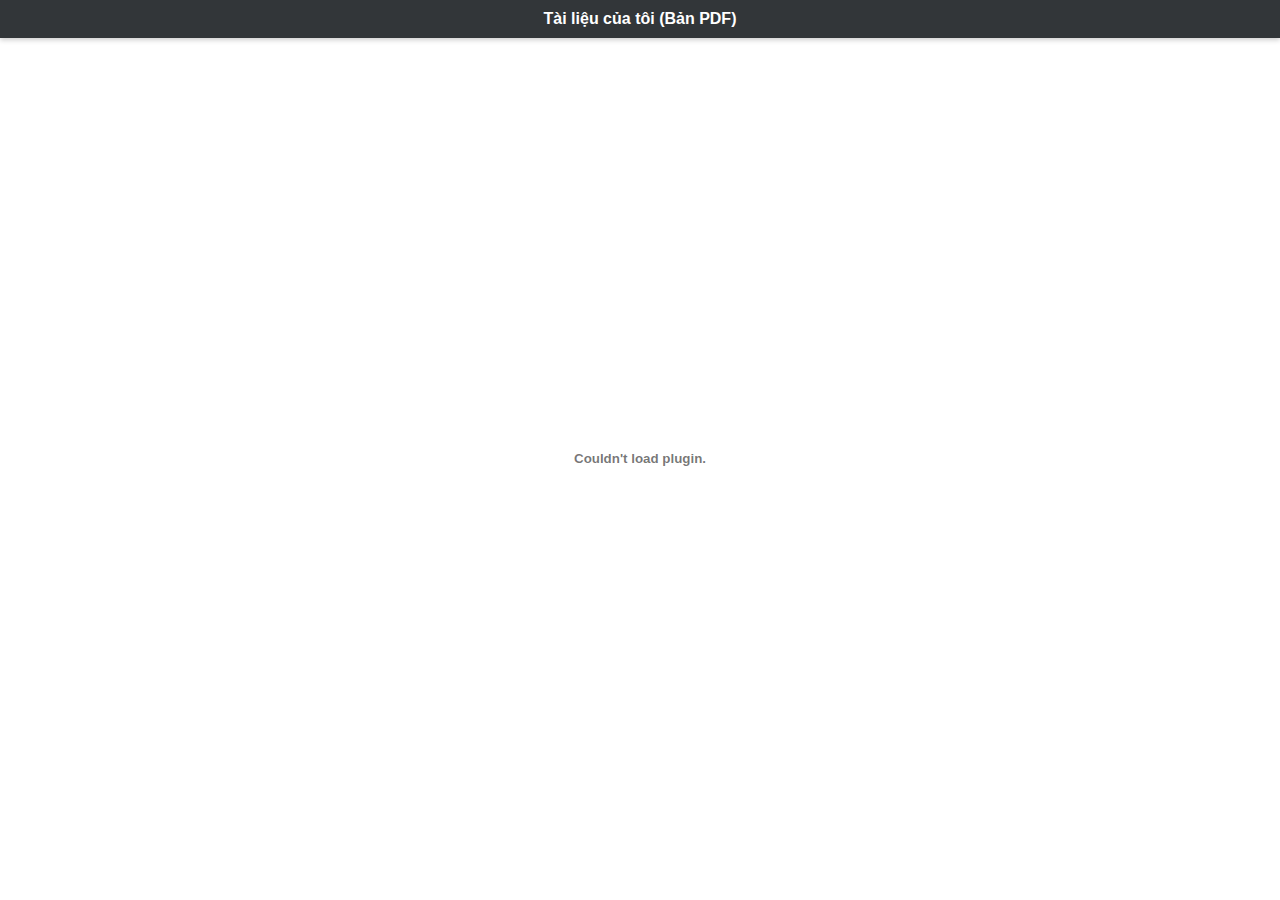
<file: index.html>
<!DOCTYPE html>
<html lang="vi">
<head>
    <meta charset="UTF-8">
    <meta name="viewport" content="width=device-width, initial-scale=1.0">
    <title>Xem Tài Liệu PDF</title>
    <style>
        body { margin: 0; padding: 0; font-family: Arial, sans-serif; overflow: hidden; }
        header { 
            background: #323639; 
            color: white; 
            padding: 10px 20px; 
            text-align: center;
            box-shadow: 0 2px 5px rgba(0,0,0,0.2);
        }
        .pdf-container { 
            width: 100%; 
            height: calc(100vh - 60px); /* Trừ đi chiều cao header */
        }
    </style>
</head>
<body>

    <header>
        <strong>Tài liệu của tôi (Bản PDF)</strong>
    </header>

    <div class="pdf-container">
        <!-- Thay 'tailieu.pdf' bằng tên file PDF của bạn -->
        <embed 
            src="2026/Cty.GiaoUoc.2026.pdf" 
            type="application/pdf" 
            width="100%" 
            height="100%"
        />
    </div>

</body>
</html>
</file>
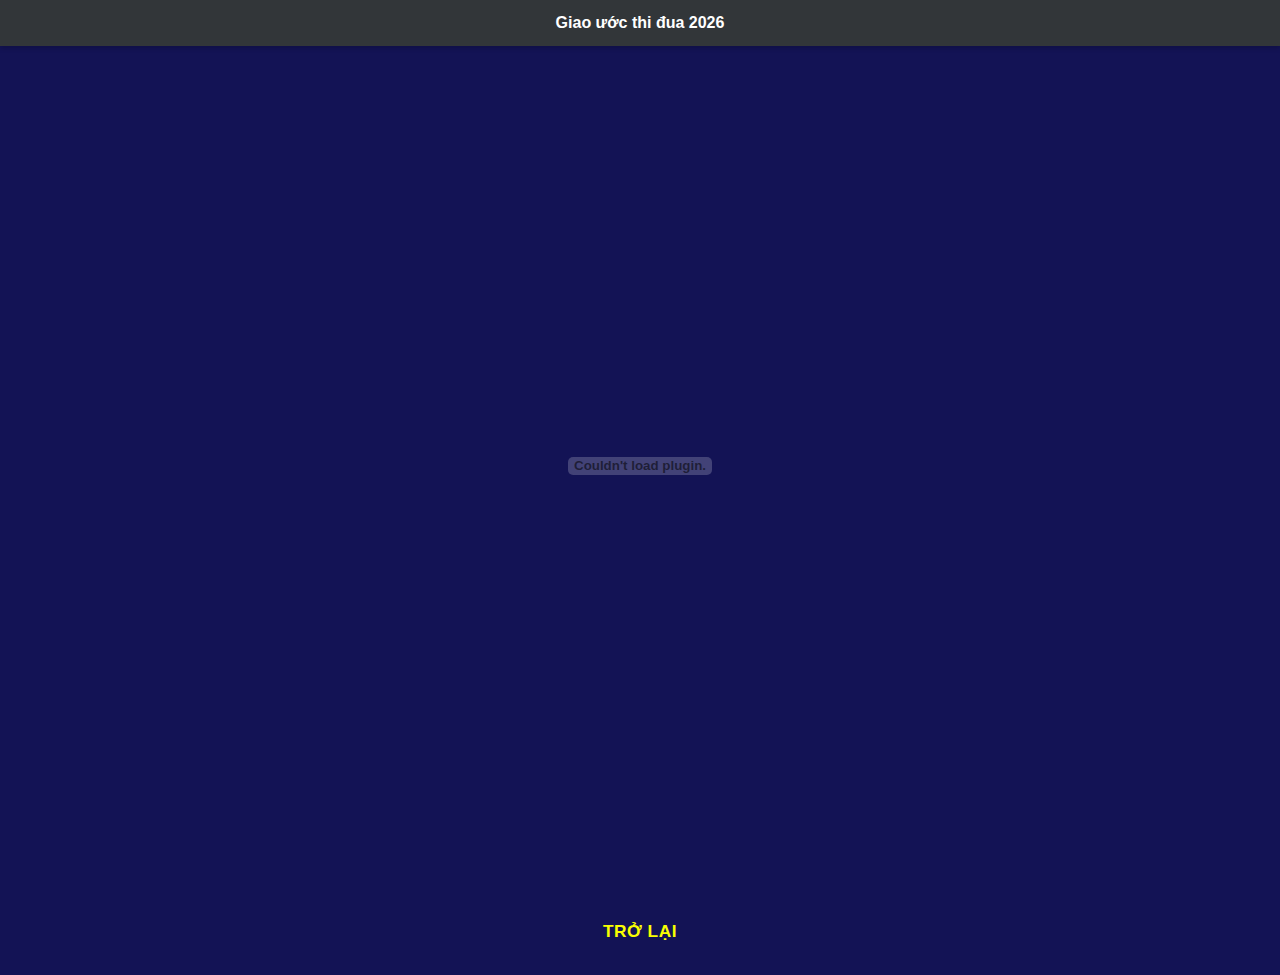
<file: pdfviewer.html>
<html lang="vi" data-arp=""><head><style>body {transition: opacity ease-in 0.2s; } 
body[unresolved] {opacity: 0; display: block; overflow: hidden; position: relative; } 
</style>
    <meta charset="UTF-8">
    <meta name="viewport" content="width=device-width, initial-scale=1.0">
	<link rel="stylesheet" id="flatsome-main-css" href="assets/css/flatsome.css" type="text/css" media="all">
    <title>Xem Tài Liệu PDF</title>
    <style>
        body { margin: 0; padding: 0; font-family: Arial, sans-serif; overflow: hidden; }
        header { 
            background: #323639; 
            color: white; 
            padding: 10px 20px; 
            text-align: center;
            box-shadow: 0 2px 5px rgba(0,0,0,0.2);
        }
        .pdf-container { 
            width: 100%; 
            height: calc(100vh - 60px); /* Trừ đi chiều cao header */
        }
    </style>
<style>.--savior-overlay-transform-reset {
  transform: none !important;
}
.--savior-overlay-z-index-top {
  z-index: 2147483643 !important;
}
.--savior-overlay-position-relative {
  position: relative;
}
.--savior-overlay-position-static {
  position: static !important;
}
.--savior-overlay-overflow-hidden {
  overflow: hidden !important;
}
.--savior-overlay-overflow-x-visible {
  overflow-x: visible !important;
}
.--savior-overlay-overflow-y-visible {
  overflow-y: visible !important;
}
.--savior-overlay-z-index-reset {
  z-index: auto !important;
}
.--savior-overlay-display-none {
  display: none !important;
}
.--savior-overlay-clearfix {
  clear: both;
}
.--savior-overlay-reset-filter {
  filter: none !important;
  backdrop-filter: none !important;
}
.--savior-tooltip-host {
  z-index: 9999;
  position: absolute;
  top: 0;
}
/*Override css styles for Twitch.tv*/
main.--savior-overlay-z-index-reset {
  z-index: auto !important;
}
.modal__backdrop.--savior-overlay-z-index-reset {
  position: static !important;
}
main.--savior-overlay-z-index-top {
  z-index: auto !important;
}
main.--savior-overlay-z-index-top .channel-root__player-container + div,
main.--savior-overlay-z-index-top .video-player-hosting-ui__container + div {
  opacity: 0.1;
}
/*Dirty hack for facebook big video page e.g: https://www.facebook.com/abc/videos/...*/
.--savior-backdrop {
  position: fixed !important;
  z-index: 2147483642 !important;
  top: 0;
  left: 0;
  height: 100vh;
  width: 100vw !important;
  background-color: rgba(0,0,0,0.9);
}
.--savior-overlay-twitter-video-player {
  position: fixed;
  width: 80%;
  height: 80%;
  top: 10%;
  left: 10%;
}
.--savior-overlay-z-index-reset [class*="DivSideNavContainer"],
.--savior-overlay-z-index-reset [class*="DivHeaderContainer"],
.--savior-overlay-z-index-reset [class*="DivBottomContainer"],
.--savior-overlay-z-index-reset [class*="DivCategoryListWrapper"],
.--savior-overlay-z-index-reset [data-testid="sidebarColumn"],
.--savior-overlay-z-index-reset header[role="banner"],
.--savior-overlay-z-index-reset [data-testid="cellInnerDiv"]:not(.--savior-overlay-z-index-reset),
.--savior-overlay-z-index-reset [aria-label="Home timeline"]>div:first-child,
.--savior-overlay-z-index-reset [aria-label="Home timeline"]>div:nth-child(3) {
  z-index: -1 !important;
}
.--savior-overlay-z-index-reset [data-testid="cellInnerDiv"] .--savior-backdrop+div {
  z-index: 2147483643 !important;
}
.--savior-overlay-z-index-reset [data-testid="primaryColumn"]>[aria-label="Home timeline"] {
  z-index: 0 !important;
}
.--savior-overlay-z-index-reset#mtLayer,
.--savior-overlay-z-index-reset.media-layer {
  z-index: 3000 !important;
}
.--savior-overlay-position-relative [class*="SecBar_secBar_"],
.--savior-overlay-position-relative .woo-box-flex [class*="Frame_top_"] {
  z-index: 0 !important;
}
.--savior-overlay-position-relative .vue-recycle-scroller__item-view:not(.--savior-overlay-z-index-reset),
.--savior-overlay-position-relative .woo-panel-main[class*="BackTop_main_"],
.--savior-overlay-position-relative [class*="Main_side_"] {
  z-index: -1 !important;
}
/* Fix conflict css with zingmp3 */
.zm-video-modal.--savior-overlay-z-index-reset {
  position: absolute;
}
/* Dirty hack for xvideos99 */
#page #main.--savior-overlay-z-index-reset {
  z-index: auto !important;
}
/* Overlay for ok.ru */
#vp_w.--savior-overlay-z-index-reset.media-layer.media-layer__video {
  overflow-y: hidden;
  z-index: 2147483643 !important;
}
/* Fix missing controller for tv.naver.com */
.--savior-overlay-z-index-top.rmc_controller,
.--savior-overlay-z-index-top.rmc_setting_intro,
.--savior-overlay-z-index-top.rmc_highlight,
.--savior-overlay-z-index-top.rmc_control_settings {
  z-index: 2147483644 !important;
}
/* Dirty hack for douyi.com */
.swiper-wrapper.--savior-overlay-z-index-reset .swiper-slide:not(.swiper-slide-active),
.swiper-wrapper.--savior-overlay-transform-reset .swiper-slide:not(.swiper-slide-active) {
  display: none;
}
.videoWrap + div > div {
  pointer-events: unset;
}
/* Dirty hack for fpt.ai */
.mfp-wrap.--savior-overlay-z-index-top {
  position: relative;
}
.mfp-wrap.--savior-overlay-z-index-top .mfp-close {
  display: none;
}
.mfp-wrap.--savior-overlay-z-index-top .mfp-content {
  position: fixed;
  top: 50%;
  left: 50%;
  transform: translate(-50%, -50%);
}
section.--savior-overlay-z-index-reset>main[role="main"].--savior-overlay-z-index-reset + nav {
  z-index: -1 !important;
}
section.--savior-overlay-z-index-reset>main[role="main"].--savior-overlay-z-index-reset section.--savior-overlay-z-index-reset div.--savior-overlay-z-index-reset ~ div {
  position: relative;
}
.watching-movie #video-player.--savior-overlay-z-index-top {
  z-index: 2147483644 !important;
}
div[class^="tiktok"].--savior-overlay-z-index-reset {
  z-index: 2147483644 !important;
}
.--savior-lightoff-fix section:not(:has([class*="--savior-overlay-"])),
.--savior-lightoff-fix section.section_video ~ section {
  z-index: -1;
  position: relative;
}
.--savior-lightoff-fix header,
.--savior-lightoff-fix footer,
.--savior-lightoff-fix .top-header,
.--savior-lightoff-fix .swiper-container,
.--savior-lightoff-fix #to_top,
.--savior-lightoff-fix #button-adblock {
  z-index: -1 !important;
}
@-moz-keyframes fadeIn {
  from {
    opacity: 0;
  }
  to {
    opacity: 1;
  }
}
@-webkit-keyframes fadeIn {
  from {
    opacity: 0;
  }
  to {
    opacity: 1;
  }
}
@-o-keyframes fadeIn {
  from {
    opacity: 0;
  }
  to {
    opacity: 1;
  }
}
@keyframes fadeIn {
  from {
    opacity: 0;
  }
  to {
    opacity: 1;
  }
}
</style></head>
<body>

    <header>
        <strong>Giao ước thi đua 2026</strong>
    </header>

    <div class="pdf-container">    
        <embed src="2026/Cty.GiaoUoc.2026.pdf" type="application/pdf" width="100%" height="100%">
    </div>
<footer id="footer" class="footer-wrapper">
                
                <div class="absolute-footer dark medium-text-center text-center">
<a href="index.html" class="button white is-outline is-small" style="/* border-radius: 5px; */padding: 15px 32px;width: 126px;margin: 0;margin-top: 7px;border: none;font-size: 120%;min-width: 100%;"><span style="">Trở lại</span>
</a>
</div>
                
                
            </footer>



<en2vi-host class="corom-element" version="3" style="all: initial; position: absolute; top: 0; left: 0; right: 0; height: 0; margin: 0; text-align: left; z-index: 10000000000; pointer-events: none; border: none; display: block"></en2vi-host><savior-host style="all: unset; position: absolute; top: 0; left: 0; z-index: 99999999999999; display: block !important; overflow: unset"></savior-host></body></html>
</file>
<file: assets/css/flatsome.css>
html {
    font-family: sans-serif;
    -ms-text-size-adjust: 100%;
    -webkit-text-size-adjust: 100%
}

body {
    margin: 0;
    line-height: 1.6 !important;
}

article,aside,details,figcaption,figure,footer,header,main,menu,nav,section,summary {
    display: block
}

audio,canvas,progress,video {
    display: inline-block
}

audio:not([controls]) {
    display: none;
    height: 0
}

progress {
    vertical-align: baseline
}

template,[hidden] {
    display: none
}

a {
    background-color: transparent
}

a:active,a:hover {
    outline-width: 0
}

abbr[title] {
    border-bottom: none;
    text-decoration: none
}

b,strong {
    font-weight: inherit
}

b,strong {
    font-weight: bolder
}

dfn {
    font-style: italic
}

mark {
    background-color: #ff0;
    color: #000
}

small {
    font-size: 80%;
    display: inline-block
}

img {
    border-style: none
}

svg:not(:root) {
    overflow: hidden
}

button,input,select,textarea {
    font: inherit
}

optgroup {
    font-weight: bold
}

button,input,select {
    overflow: visible
}

button,select {
    text-transform: none
}

button,[type="button"],[type="reset"],[type="submit"] {
    cursor: pointer
}

[disabled] {
    cursor: default
}

button,html [type="button"],[type="reset"],[type="submit"] {
    -webkit-appearance: button
}

button::-moz-focus-inner,input::-moz-focus-inner {
    border: 0;
    padding: 0
}

button:-moz-focusring,input:-moz-focusring {
    outline: 1px dotted ButtonText
}

fieldset {
    border: 1px solid #c0c0c0;
    margin: 0 2px;
    padding: 0.35em 0.625em 0.75em
}

legend {
    box-sizing: border-box;
    color: inherit;
    display: table;
    max-width: 100%;
    padding: 0;
    white-space: normal
}

textarea {
    overflow: auto
}

[type="checkbox"],[type="radio"] {
    box-sizing: border-box;
    padding: 0
}

[type="number"]::-webkit-inner-spin-button,[type="number"]::-webkit-outer-spin-button {
    height: auto
}

[type="search"] {
    -webkit-appearance: textfield
}

[type="search"]::-webkit-search-cancel-button,[type="search"]::-webkit-search-decoration {
    -webkit-appearance: none
}

*,*:before,*:after {
    box-sizing: border-box
}

html {
    box-sizing: border-box;
    background-attachment: fixed
}

body {
    color: #00adef;
    scroll-behavior: smooth;
    -webkit-font-smoothing: antialiased;
    -moz-osx-font-smoothing: grayscale
}

.xdebug-var-dump {
    position: relative;
    z-index: 1000
}

hr {
    margin: 15px 0;
    border-width: 0;
    border-top: 1px solid currentColor;
    opacity: 0.1
}

img {
    max-width: 100%;
    height: auto;
    display: inline-block;
    vertical-align: middle
}

figure {
    margin: 0
}

pre {
    background-color: #f1f1f1;
    border: 1px solid #ddd;
    padding: 20px;
    width: 100%;
    overflow-x: auto
}

p:empty {
    display: none
}

a,button,input {
    -ms-touch-action: manipulation;
    touch-action: manipulation
}

ins {
    text-decoration: none
}

embed,iframe,object {
    max-width: 100%
}

.col,.gallery-item,.columns {
    position: relative;
    margin: 0;
    padding: 0 15px 30px;
    width: 100%
}

.col-fit {
    -ms-flex: 1;
    flex: 1
}

.col-first {
    -ms-flex-order: -1;
    order: -1
}

.col-last {
    -ms-flex-order: 1;
    order: 1
}

.col-inner {
    position: relative;
    margin-left: auto;
    margin-right: auto;
    width: 100%;
    background-position: 50% 50%;
    background-size: cover;
    background-repeat: no-repeat;
    -ms-flex: 1 0 auto;
    flex: 1 0 auto
}

.col-has-radius {
    overflow: hidden
}

@media screen and (min-width: 850px) {
    .col:first-child .col-inner {
        margin-left:auto;
        margin-right: 0
    }

    .col+.col .col-inner {
        margin-right: auto;
        margin-left: 0
    }
}

@media screen and (max-width: 549px) {
    .small-col-first {
        -ms-flex-order:-1;
        order: -1
    }
}

@media screen and (min-width: 850px) {
    .large-col-first {
        -ms-flex-order:-1;
        order: -1
    }
}

@media screen and (max-width: 849px) {
    .medium-col-first {
        -ms-flex-order:-1;
        order: -1
    }

    .col {
        padding-bottom: 0px;
    }
}

@media screen and (min-width: 850px) {
    .row-divided>.col+.col:not(.large-12) {
        border-left:1px solid #ececec
    }

    .row-divided.row-reverse>.col+.col:not(.large-12) {
        border-left: 0;
        border-right: 1px solid #ececec
    }

    .col-divided {
        padding-right: 30px;
        border-right: 1px solid #ececec
    }

    .col.col-divided:not(.col-first):last-child {
        border-right: 0;
        padding-right: 0;
        padding-left: 30px;
        border-left: 1px solid #ececec
    }

    .col-border {
        padding-right: 0;
        border-right: 1px solid #ececec
    }

    .col-border+.col,.col-divided+.col {
        padding-left: 30px
    }
}

.dark .col-divided {
    border-color: rgba(255,255,255,0.2)
}

.align-equal>.col {
    display: -ms-flexbox;
    display: flex
}

.align-middle {
    -ms-flex-align: center !important;
    align-items: center !important;
    -ms-flex-item-align: center !important;
    -ms-grid-row-align: center !important;
    align-self: center !important;
    vertical-align: middle !important
}

.align-bottom {
    -ms-flex-pack: end !important;
    justify-content: flex-end !important;
    -ms-flex-align: end !important;
    align-items: flex-end !important;
    -ms-flex-item-align: end !important;
    align-self: flex-end !important;
    vertical-align: bottom !important
}

.align-top {
    -ms-flex-pack: start !important;
    justify-content: flex-start !important;
    -ms-flex-align: start !important;
    align-items: flex-start !important;
    -ms-flex-item-align: start !important;
    align-self: flex-start !important;
    vertical-align: top !important
}

.align-center {
    -ms-flex-pack: center !important;
    justify-content: center !important
}

.align-right {
    -ms-flex-pack: end !important;
    justify-content: flex-end !important
}

.small-1 {
    max-width: 8.33333%;
    -ms-flex-preferred-size: 8.33333%;
    flex-basis: 8.33333%
}

.small-2 {
    max-width: 16.66667%;
    -ms-flex-preferred-size: 16.66667%;
    flex-basis: 16.66667%
}

.small-3 {
    max-width: 25%;
    -ms-flex-preferred-size: 25%;
    flex-basis: 25%
}

.small-4 {
    max-width: 33.33333%;
    -ms-flex-preferred-size: 33.33333%;
    flex-basis: 33.33333%
}

.small-5 {
    max-width: 41.66667%;
    -ms-flex-preferred-size: 41.66667%;
    flex-basis: 41.66667%
}

.small-6 {
    max-width: 50%;
    -ms-flex-preferred-size: 50%;
    flex-basis: 50%
}

.small-7 {
    max-width: 58.33333%;
    -ms-flex-preferred-size: 58.33333%;
    flex-basis: 58.33333%
}

.small-8 {
    max-width: 66.66667%;
    -ms-flex-preferred-size: 66.66667%;
    flex-basis: 66.66667%
}

.small-9 {
    max-width: 75%;
    -ms-flex-preferred-size: 75%;
    flex-basis: 75%
}

.small-10 {
    max-width: 83.33333%;
    -ms-flex-preferred-size: 83.33333%;
    flex-basis: 83.33333%
}

.small-11 {
    max-width: 91.66667%;
    -ms-flex-preferred-size: 91.66667%;
    flex-basis: 91.66667%
}

.small-12 {
    max-width: 100%;
    -ms-flex-preferred-size: 100%;
    flex-basis: 100%
}

.small-columns-1>.col,.small-columns-1 .flickity-slider>.col {
    max-width: 100%;
    -ms-flex-preferred-size: 100%;
    flex-basis: 100%
}

.small-columns-2>.col,.small-columns-2 .flickity-slider>.col {
    max-width: 50%;
    -ms-flex-preferred-size: 50%;
    flex-basis: 50%
}

.small-columns-3>.col,.small-columns-3 .flickity-slider>.col {
    max-width: 33.33333%;
    -ms-flex-preferred-size: 33.33333%;
    flex-basis: 33.33333%
}

.small-columns-4>.col,.small-columns-4 .flickity-slider>.col {
    max-width: 25%;
    -ms-flex-preferred-size: 25%;
    flex-basis: 25%
}

.small-columns-5>.col,.small-columns-5 .flickity-slider>.col {
    max-width: 20%;
    -ms-flex-preferred-size: 20%;
    flex-basis: 20%
}

.small-columns-6>.col,.small-columns-6 .flickity-slider>.col {
    max-width: 16.66667%;
    -ms-flex-preferred-size: 16.66667%;
    flex-basis: 16.66667%
}

.small-columns-7>.col,.small-columns-7 .flickity-slider>.col {
    max-width: 14.28571%;
    -ms-flex-preferred-size: 14.28571%;
    flex-basis: 14.28571%
}

.small-columns-8>.col,.small-columns-8 .flickity-slider>.col {
    max-width: 12.5%;
    -ms-flex-preferred-size: 12.5%;
    flex-basis: 12.5%
}

@media screen and (min-width: 550px) {
    .medium-1 {
        max-width:8.33333%;
        -ms-flex-preferred-size: 8.33333%;
        flex-basis: 8.33333%
    }

    .medium-2 {
        max-width: 16.66667%;
        -ms-flex-preferred-size: 16.66667%;
        flex-basis: 16.66667%
    }

    .medium-3 {
        max-width: 25%;
        -ms-flex-preferred-size: 25%;
        flex-basis: 25%
    }

    .medium-4 {
        max-width: 33.33333%;
        -ms-flex-preferred-size: 33.33333%;
        flex-basis: 33.33333%
    }

    .medium-5 {
        max-width: 41.66667%;
        -ms-flex-preferred-size: 41.66667%;
        flex-basis: 41.66667%
    }

    .medium-6 {
        max-width: 50%;
        -ms-flex-preferred-size: 50%;
        flex-basis: 50%;
    }

    .medium-7 {
        max-width: 58.33333%;
        -ms-flex-preferred-size: 58.33333%;
        flex-basis: 58.33333%
    }

    .medium-8 {
        max-width: 66.66667%;
        -ms-flex-preferred-size: 66.66667%;
        flex-basis: 66.66667%
    }

    .medium-9 {
        max-width: 75%;
        -ms-flex-preferred-size: 75%;
        flex-basis: 75%
    }

    .medium-10 {
        max-width: 83.33333%;
        -ms-flex-preferred-size: 83.33333%;
        flex-basis: 83.33333%
    }

    .medium-11 {
        max-width: 91.66667%;
        -ms-flex-preferred-size: 91.66667%;
        flex-basis: 91.66667%
    }

    .medium-12 {
        max-width: 100%;
        -ms-flex-preferred-size: 100%;
        flex-basis: 100%
    }

    .medium-columns-1>.col,.medium-columns-1 .flickity-slider>.col {
        max-width: 100%;
        -ms-flex-preferred-size: 100%;
        flex-basis: 100%
    }

    .medium-columns-2>.col,.medium-columns-2 .flickity-slider>.col {
        max-width: 50%;
        -ms-flex-preferred-size: 50%;
        flex-basis: 50%
    }

    .medium-columns-3>.col,.medium-columns-3 .flickity-slider>.col {
        max-width: 33.33333%;
        -ms-flex-preferred-size: 33.33333%;
        flex-basis: 33.33333%
    }

    .medium-columns-4>.col,.medium-columns-4 .flickity-slider>.col {
        max-width: 25%;
        -ms-flex-preferred-size: 25%;
        flex-basis: 25%
    }

    .medium-columns-5>.col,.medium-columns-5 .flickity-slider>.col {
        max-width: 20%;
        -ms-flex-preferred-size: 20%;
        flex-basis: 20%
    }

    .medium-columns-6>.col,.medium-columns-6 .flickity-slider>.col {
        max-width: 16.66667%;
        -ms-flex-preferred-size: 16.66667%;
        flex-basis: 16.66667%
    }

    .medium-columns-7>.col,.medium-columns-7 .flickity-slider>.col {
        max-width: 14.28571%;
        -ms-flex-preferred-size: 14.28571%;
        flex-basis: 14.28571%
    }

    .medium-columns-8>.col,.medium-columns-8 .flickity-slider>.col {
        max-width: 12.5%;
        -ms-flex-preferred-size: 12.5%;
        flex-basis: 12.5%
    }
}

@media screen and (min-width: 850px) {
    .large-1 {
        max-width:8.33333%;
        -ms-flex-preferred-size: 8.33333%;
        flex-basis: 8.33333%
    }

    .large-2 {
        max-width: 16.66667%;
        -ms-flex-preferred-size: 16.66667%;
        flex-basis: 16.66667%
    }

    .large-3 {
        max-width: 25%;
        -ms-flex-preferred-size: 25%;
        flex-basis: 25%
    }

    .large-4 {
        max-width: 33.33333%;
        -ms-flex-preferred-size: 33.33333%;
        flex-basis: 33.33333%
    }

    .large-5 {
        max-width: 41.66667%;
        -ms-flex-preferred-size: 41.66667%;
        flex-basis: 41.66667%
    }

    .large-6 {
        max-width: 50%;
        -ms-flex-preferred-size: 50%;
        flex-basis: 50%
    }

    .large-7 {
        max-width: 58.33333%;
        -ms-flex-preferred-size: 58.33333%;
        flex-basis: 58.33333%
    }

    .large-8 {
        max-width: 66.66667%;
        -ms-flex-preferred-size: 66.66667%;
        flex-basis: 66.66667%
    }

    .large-9 {
        max-width: 75%;
        -ms-flex-preferred-size: 75%;
        flex-basis: 75%
    }

    .large-10 {
        max-width: 83.33333%;
        -ms-flex-preferred-size: 83.33333%;
        flex-basis: 83.33333%
    }

    .large-11 {
        max-width: 91.66667%;
        -ms-flex-preferred-size: 91.66667%;
        flex-basis: 91.66667%
    }

    .large-12 {
        max-width: 100%;
        -ms-flex-preferred-size: 100%;
        flex-basis: 100%
    }

    .gallery-columns-1 .gallery-item,.large-columns-1>.col,.large-columns-1 .flickity-slider>.col {
        max-width: 100%;
        -ms-flex-preferred-size: 100%;
        flex-basis: 100%
    }

    .gallery-columns-2 .gallery-item,.large-columns-2>.col,.large-columns-2 .flickity-slider>.col {
        max-width: 50%;
        -ms-flex-preferred-size: 50%;
        flex-basis: 50%
    }

    .gallery-columns-3 .gallery-item,.large-columns-3>.col,.large-columns-3 .flickity-slider>.col {
        max-width: 33.33333%;
        -ms-flex-preferred-size: 33.33333%;
        flex-basis: 33.33333%
    }

    .gallery-columns-4 .gallery-item,.large-columns-4>.col,.large-columns-4 .flickity-slider>.col {
        max-width: 25%;
        -ms-flex-preferred-size: 25%;
        flex-basis: 25%
    }

    .gallery-columns-5 .gallery-item,.large-columns-5>.col,.large-columns-5 .flickity-slider>.col {
        max-width: 20%;
        -ms-flex-preferred-size: 20%;
        flex-basis: 20%
    }

    .gallery-columns-6 .gallery-item,.large-columns-6>.col,.large-columns-6 .flickity-slider>.col {
        max-width: 16.66667%;
        -ms-flex-preferred-size: 16.66667%;
        flex-basis: 16.66667%
    }

    .gallery-columns-7 .gallery-item,.large-columns-7>.col,.large-columns-7 .flickity-slider>.col {
        max-width: 14.28571%;
        -ms-flex-preferred-size: 14.28571%;
        flex-basis: 14.28571%
    }

    .gallery-columns-8 .gallery-item,.large-columns-8>.col,.large-columns-8 .flickity-slider>.col {
        max-width: 12.5%;
        -ms-flex-preferred-size: 12.5%;
        flex-basis: 12.5%
    }
}

.has-shadow>.col>.col-inner {
    background-color: #FFF
}

.col-hover-focus .col-inner,.col-hover-fade .col-inner,.col-hover-blur .col-inner {
    transition: all, .2s
}

.col-hover-fade .col-inner {
    opacity: .6
}

.col-hover-fade:hover .col-inner {
    opacity: 1
}

.col-hover-blur .col-inner {
    filter: blur(3px)
}

.col-hover-blur:hover .col-inner {
    filter: blur(0px)
}

.col-hover-focus:hover .col-inner {
    opacity: 1
}

.row:hover .col-hover-focus .col:not(:hover) {
    opacity: .6
}

body,.container,.full-width .ubermenu-nav,.container-width,.row {
    width: 100%;
    margin-left: auto;
    margin-right: auto
}

.container {
    padding-left: 15px;
    padding-right: 15px
}

.container-width,.full-width .ubermenu-nav,.container,.row {
    max-width: 1080px
}

.row.row-collapse {
    max-width: 1050px
}

.row.row-small {
    max-width: 1065px
}

.row.row-large {
    max-width: 1110px
}

body.framed,body.framed header,body.framed .header-wrapper,body.boxed,body.boxed header,body.boxed .header-wrapper,body.boxed .is-sticky-section {
    max-width: 1170px
}

@media screen and (min-width: 850px) {
    body.framed {
        margin:30px auto
    }
}

.flex-row {
    -js-display: flex;
    display: -ms-flexbox;
    display: flex;
    -ms-flex-flow: row nowrap;
    flex-flow: row nowrap;
    -ms-flex-align: center;
    align-items: center;
    -ms-flex-pack: justify;
    justify-content: space-between;
    width: 100%
}

.flex-row-col {
    -js-display: flex;
    display: -ms-flexbox;
    display: flex;
    -ms-flex-direction: column;
    flex-direction: column;
    -ms-flex-pack: start;
    justify-content: flex-start
}

.text-center .flex-row {
    -ms-flex-pack: center;
    justify-content: center
}

.header .flex-row {
    height: 100%
}

.flex-col {
    max-height: 100%
}

.flex-grow {
    -ms-flex: 1;
    flex: 1;
    -ms-flex-negative: 1;
    -ms-flex-preferred-size: auto !important
}

.flex-center {
    margin: 0 auto
}

.flex-left {
    margin-right: auto
}

.flex-right {
    margin-left: auto
}

.flex-wrap {
    -ms-flex-wrap: wrap;
    flex-wrap: wrap
}

.flex-has-center>.nav-row>.flex-col:not(.flex-center),.flex-has-center>.flex-row>.flex-col:not(.flex-center),.flex-has-center>.flex-col:not(.flex-center) {
    -ms-flex: 1;
    flex: 1
}

@media (max-width: 849px) {
    .medium-flex-wrap {
        -ms-flex-flow:column wrap;
        flex-flow: column wrap
    }

    .medium-flex-wrap .flex-col {
        padding-top: 5px;
        padding-bottom: 5px;
        -ms-flex-positive: 0;
        flex-grow: 0;
        width: 100%
    }
}

@media (max-width: 549px) {
    .small-flex-wrap {
        -ms-flex-flow:column wrap;
        flex-flow: column wrap
    }

    .small-flex-wrap .flex-col {
        -ms-flex-positive: 0;
        flex-grow: 0;
        width: 100%
    }
}

@media (min-width: 850px) {
    .col2-set,.u-columns {
        -js-display:flex;
        display: -ms-flexbox;
        display: flex
    }

    .col2-set>div+div,.u-columns>div+div {
        padding-left: 30px
    }
}

.row-grid .box .image-cover {
    padding: 0;
    height: 100%
}

.grid-col>.col-inner {
    height: 100%
}

.grid-col .slider:not(.flickity-enabled),.grid-col>.col-inner>.img,.grid-col>.col-inner>.img div,.grid-col>.col-inner>.img .img-inner>img,.grid-col .slider>.img,.grid-col .flickity-slider>.img,.grid-col .col-inner>.img,.grid-col .slider-wrapper,.grid-col .slider,.grid-col .banner,.grid-col .box,.grid-col .box-image,.grid-col .box-image img,.grid-col .image-cover,.grid-col .image-cover img {
    object-fit: cover;
    width: 100%;
    position: absolute !important;
    top: 0;
    bottom: 0;
    height: 100%;
    padding: 0 !important
}

.grid-col .box-image img {
    font-family: 'object-fit: cover;'
}

.grid-col .flickity-viewport {
    height: 100% !important
}

.grid-col .box:not(.box-shade):not(.box-overlay):not(.box-badge) .box-text {
    background-color: rgba(255,255,255,0.95);
    position: absolute;
    bottom: 0;
    padding-left: 1.5em;
    padding-right: 1.5em
}

@media all and (-ms-high-contrast: none) {
    .payment-icon svg {
        max-width: 50px
    }

    .slider-nav-circle .flickity-prev-next-button svg {
        height: 36px !important
    }

    .nav>li>a>i {
        top: -1px
    }
}

.row,.gallery {
    width: 100%;
    -js-display: flex;
    display: -ms-flexbox;
    display: flex;
    -ms-flex-flow: row wrap;
    flex-flow: row wrap
}

.row>div:not(.col):not([class^="col-"]) {
    width: 100% !important
}

.row.row-masonry,.row.row-grid {
    display: block
}

.row.row-masonry>.col,.row.row-grid>.col {
    float: left
}

.row .gallery,.row .row:not(.row-collapse),.container .row:not(.row-collapse),.lightbox-content .row:not(.row-collapse) {
    padding-left: 0;
    padding-right: 0;
    /* margin-left: -15px; */
    /* margin-right: -15px; */
    width: auto
}

.row .container {
    padding-left: 0;
    padding-right: 0
}

.slider-wrapper+.row:not(.row-collapse),.banner-grid-wrapper+.row:not(.row-collapse),.banner+.row:not(.row-collapse),.section+.row:not(.row-collapse) {
    margin-top: 30px
}

.row-full-width {
    max-width: 100% !important
}

.row-isotope {
    transition: height .3s
}

.row-reverse {
    -ms-flex-direction: row-reverse;
    flex-direction: row-reverse
}

@media screen and (max-width: 549px) {
    .small-row-reverse {
        -ms-flex-direction:column-reverse;
        flex-direction: column-reverse
    }
}

@media screen and (max-width: 849px) {
    .medium-row-reverse {
        -ms-flex-direction:row-reverse;
        flex-direction: row-reverse
    }
}

.row-collapse {
    padding: 0
}

.row-collapse>.flickity-viewport>.flickity-slider>.col,.row-collapse>.col {
    padding: 0 !important
}

.row-collapse>.col .container {
    max-width: 100%
}

.row .row-small:not(.row-collapse),.container .row-small:not(.row-collapse) {
    margin-left: -10px;
    margin-right: -10px;
    margin-bottom: 0
}

.row-small>.flickity-viewport>.flickity-slider>.col,.row-small>.col {
    padding: 0 9.8px 19.6px;
    margin-bottom: 0
}

.row .row-xsmall:not(.row-collapse),.container .row-xsmall:not(.row-collapse) {
    margin-left: -2px;
    margin-right: -2px;
    margin-bottom: 0
}

.row-xsmall>.flickity-viewport>.flickity-slider>.col,.row-xsmall>.col {
    padding: 0 2px 3px;
    margin-bottom: 0
}

@media screen and (min-width: 850px) {
    .row-large {
        padding-left:0;
        padding-right: 0
    }

    .row .row-large:not(.row-collapse),.container .row-large:not(.row-collapse) {
        margin-left: -30px;
        margin-right: -30px;
        margin-bottom: 0
    }

    .row-large>.flickity-viewport>.flickity-slider>.col,.row-large>.col {
        padding: 0 30px 30px;
        margin-bottom: 0
    }
}

.row-dashed,.row-solid {
    overflow: hidden
}

.row-dashed .col,.row-solid .col {
    position: relative;
    padding: 0
}

.row-dashed .col-inner,.row-solid .col-inner {
    padding: 15px
}

.row-dashed .col:before,.row-solid .col:before {
    position: absolute;
    content: " ";
    height: 100%;
    top: 0;
    left: -1px;
    border-left: 1px dashed #ddd
}

.row-dashed .col:after,.row-solid .col:after {
    position: absolute;
    content: " ";
    width: 100%;
    height: 0;
    top: auto;
    left: 0;
    bottom: -1px;
    border-bottom: 1px dashed #ddd
}

.row-solid .col:before {
    border-left-style: solid
}

.row-solid .col:after {
    border-bottom-style: solid
}

.dark .row-solid .col:before,.dark .row-solid .col:after,.dark .row-dashed .col:before,.dark .row-dashed .col:after {
    border-color: rgba(255,255,255,0.2)
}

.block-html-after-header .row .col {
    padding-bottom: 0
}

.wpb-js-composer .row:before {
    display: block !important
}

.section {
    padding: 30px 0;
    position: relative;
    min-height: auto;
    width: 100%;
    display: -ms-flexbox;
    display: flex;
    -ms-flex-flow: row;
    flex-flow: row;
    -ms-flex-align: center;
    align-items: center
}

.section.dark {
    background-color: #666
}

.section-bg {
    overflow: hidden
}

.section-bg,.section-content {
    width: 100%
}

.section-content {
    z-index: 1
}

.has-parallax {
    overflow: hidden
}

.container .section,.row .section {
    padding-left: 30px;
    padding-right: 30px
}

.is-sticky-section+.sticky-section-helper {
    min-height: 100vh !important;
    background-color: #000
}

.sticky-section-helper+div {
    position: relative;
    background-color: #FFF;
    box-shadow: 15px 15px 15px 15px rgba(0,0,0,0.1)
}

.sticky-section {
    padding: 0 !important;
    height: 100% !important;
    height: 100vh !important;
    width: 100% !important;
    top: 0;
    left: 0;
    right: 0;
    margin: 0 auto;
    background-color: #fff;
    position: relative;
    overflow: hidden
}

.is-sticky-section {
    position: fixed !important
}

.nav-dropdown {
    position: absolute;
    min-width: 260px;
    max-height: 0;
    z-index: 9;
    padding: 20px 0 20px;
    opacity: 0;
    margin: 0;
    transition: opacity .25s;
    box-shadow: 1px 1px 15px rgba(0,0,0,0.15);
    border: 2px solid #ddd;
    color: #777;
    background-color: #fff;
    text-align: left;
    display: table;
    left: -99999px
}

.dark.nav-dropdown {
    color: #f1f1f1
}

.nav-dropdown:after {
    visibility: hidden;
    display: block;
    content: "";
    clear: both;
    height: 0
}

.nav-dropdown li {
    display: block;
    margin: 0;
    vertical-align: top
}

.nav-dropdown li ul {
    margin: 0;
    padding: 0
}

.nav-dropdown>li.html {
    min-width: 260px
}

li.current-dropdown>.nav-dropdown,.next-prev-thumbs li.has-dropdown:hover>.nav-dropdown,.no-js li.has-dropdown:hover>.nav-dropdown {
    opacity: 1;
    max-height: inherit;
    left: -15px
}

.nav-right li.current-dropdown:last-child>.nav-dropdown,.nav-right li.has-dropdown:hover:last-child>.nav-dropdown {
    left: auto;
    right: -15px
}

.nav-column li>a,.nav-dropdown>li>a {
    width: auto;
    display: block;
    padding: 10px 20px;
    line-height: 1.3
}

.nav-column>li:last-child:not(.nav-dropdown-col)>a,.nav-dropdown>li:last-child:not(.nav-dropdown-col)>a {
    border-bottom: 0 !important
}

.dropdown-uppercase.nav-dropdown .nav-column>li>a,.nav-dropdown.dropdown-uppercase>li>a {
    text-transform: uppercase;
    font-size: .85em
}

.nav-dropdown>li.nav-dropdown-col,.nav-dropdown>li.image-column {
    text-align: left;
    display: table-cell;
    white-space: nowrap;
    width: 160px;
    min-width: 160px;
    border-right: 1px solid transparent
}

.nav-dropdown .menu-item-has-children>a,.nav-dropdown .title>a,.nav-dropdown .nav-dropdown-col>a {
    text-transform: uppercase;
    font-size: .8em;
    font-weight: bolder;
    color: #000
}

.nav-dropdown .nav-dropdown-col .menu-item-has-children {
    margin-top: 5px
}

.nav-dropdown li.image-column {
    margin: 0 !important;
    padding: 0 !important;
    border: 0 !important
}

.nav-dropdown li.image-column>a {
    line-height: 0 !important;
    font-size: 0 !important;
    padding: 0 !important;
    margin-left: 0 !important;
    margin-right: 0 !important;
    margin-top: -20px !important;
    margin-bottom: -20px !important
}

.nav-dropdown li.image-column>a img {
    margin: 0;
    display: block;
    width: 100%
}

.nav-dropdown li.image-column>a:hover {
    opacity: .8
}

.nav-dropdown-default li.image-column:first-child>a {
    margin-left: -20px !important;
    margin-right: 20px !important
}

.nav-dropdown-default li.image-column:last-child>a {
    margin-right: -20px !important
}

.nav-dropdown.nav-dropdown-bold>li.nav-dropdown-col,.nav-dropdown.nav-dropdown-simple>li.nav-dropdown-col {
    border-color: #f1f1f1
}

.nav-dropdown-default .nav-column li>a,.nav-dropdown.nav-dropdown-default>li>a {
    padding-left: 0;
    padding-right: 0;
    margin: 0 10px;
    border-bottom: 1px solid #ececec
}

.nav-dropdown-default {
    padding: 20px
}

.nav-dropdown-bold .nav-column li>a,.nav-dropdown.nav-dropdown-bold>li>a {
    margin: 0 10px;
    padding-left: 10px;
    border-radius: 10px;
    padding-right: 5px
}

.nav-dropdown-bold .nav-column li>a:hover,.nav-dropdown.nav-dropdown-bold>li>a:hover,.nav-dropdown-bold.dark .nav-column li>a:hover,.nav-dropdown.nav-dropdown-bold.dark>li>a:hover {
    color: #fff !important;
    background-color: #446084
}

.nav-dropdown-simple .nav-column li>a:hover,.nav-dropdown.nav-dropdown-simple>li>a:hover {
    background-color: rgba(0,0,0,0.03)
}

.nav-dropdown.nav-dropdown-simple li.html,.nav-dropdown.nav-dropdown-bold li.html {
    padding: 0 20px 10px
}

li.current-dropdown>.nav-dropdown-full,li.has-dropdown:hover>.nav-dropdown-full {
    position: fixed;
    margin-left: 0 !important;
    margin-right: 0 !important;
    left: 50% !important;
    transition: opacity 0.3s !important;
    -ms-transform: translateX(-50%);
    transform: translateX(-50%);
    right: auto;
    width: 100%;
    max-width: 1150px !important;
    display: -ms-flexbox;
    display: flex;
    -ms-flex-wrap: wrap;
    flex-wrap: wrap
}

.nav-dropdown-full>li.nav-dropdown-col {
    white-space: normal
}

.nav-dropdown-has-arrow li.has-dropdown:after,.nav-dropdown-has-arrow li.has-dropdown:before {
    bottom: -2px;
    z-index: 10;
    opacity: 0;
    left: 50%;
    border: solid transparent;
    content: '';
    height: 0;
    width: 0;
    position: absolute;
    pointer-events: none
}

.nav-dropdown-has-arrow li.has-dropdown:after {
    border-color: rgba(221,221,221,0);
    border-bottom-color: #fff;
    border-width: 8px;
    margin-left: -8px
}

.nav-dropdown-has-arrow li.has-dropdown:before {
    z-index: -999;
    border-bottom-color: #ddd;
    border-width: 11px;
    margin-left: -11px
}

.nav-dropdown-has-arrow li.current-dropdown.has-dropdown:before,.nav-dropdown-has-arrow li.current-dropdown.has-dropdown:after {
    transition: opacity .25s;
    opacity: 1
}

.label-new.menu-item>a:after,.label-hot.menu-item>a:after,.label-sale.menu-item>a:after,.label-popular.menu-item>a:after {
    content: '';
    display: inline-block;
    font-size: 9px;
    line-height: 9px;
    text-transform: uppercase;
    letter-spacing: -0.1px;
    margin-left: 4px;
    background-color: #000;
    font-weight: bolder;
    border-radius: 2px;
    color: #fff;
    padding: 2px 3px 3px;
    position: relative;
    top: -2px
}

.label-new.menu-item>a:after {
    background-color: #446084
}

.label-sale.menu-item>a:after {
    background-color: #d26e4b
}

.label-popular.menu-item>a:after {
    background-color: #7a9c59
}

.label-hot.menu-item>a:after {
    background-color: #b20000
}

.nav p {
    margin: 0;
    padding-bottom: 0
}

.nav,.nav ul:not(.nav-dropdown) {
    margin: 0;
    padding: 0
}

.nav>li>a.button,.nav>li>button {
    margin-bottom: 0
}

.nav {
    width: 100%;
    position: relative;
    display: inline-block;
    display: -ms-flexbox;
    display: flex;
    -ms-flex-flow: row wrap;
    flex-flow: row wrap;
    -ms-flex-align: center;
    align-items: center
}

.nav>li {
    display: inline-block;
    list-style: none;
    margin: 0;
    padding: 0;
    position: relative;
    margin: 0 7px;
    transition: background-color .3s
}

.nav>li>a {
    padding: 10px 0;
    display: inline-block;
    display: -ms-inline-flexbox;
    display: inline-flex;
    -ms-flex-wrap: wrap;
    flex-wrap: wrap;
    -ms-flex-align: center;
    align-items: center
}

.html .nav>li>a {
    padding-top: 0;
    padding-bottom: 0
}

.nav-small .nav>li>a,.nav.nav-small>li>a {
    vertical-align: top;
    padding-top: 5px;
    padding-bottom: 5px;
    font-weight: normal
}

.nav-small.nav>li.html {
    font-size: .75em
}

.nav-center {
    -ms-flex-pack: center;
    justify-content: center
}

.nav-fill {
    -ms-flex-pack: justify;
    justify-content: space-between
}

.nav-left {
    -ms-flex-pack: start;
    justify-content: flex-start
}

.nav-right {
    -ms-flex-pack: end;
    justify-content: flex-end
}

@media (max-width: 849px) {
    .medium-nav-center {
        -ms-flex-pack:center;
        justify-content: center
    }
}

@media (max-width: 549px) {
    .small-nav-center {
        -ms-flex-pack:center;
        justify-content: center
    }
}

.nav>li>a,.nav-dropdown>li>a,.nav-column>li>a {
    color: rgba(102,102,102,0.85);
    transition: all .2s
}

.nav-dropdown>li>a,.nav-column>li>a {
    display: block
}

.nav>li>a:hover,.nav>li.active>a,.nav>li.current>a,.nav>li>a.active,.nav>li>a.current,.nav-dropdown li.active>a,.nav-column li.active>a,.nav-dropdown>li>a:hover,.nav-column li>a:hover {
    color: rgba(17,17,17,0.85)
}

.nav li:first-child {
    margin-left: 0 !important
}

.nav li:last-child {
    margin-right: 0 !important
}

.nav-uppercase>li>a {
    letter-spacing: .02em;
    text-transform: uppercase;
    font-weight: bolder
}

.nav-thin>li>a {
    font-weight: thin !important
}

@media (min-width: 850px) {
    .nav-divided>li {
        margin:0 .7em
    }

    .nav-divided>li+li>a:after {
        content: "";
        position: absolute;
        top: 50%;
        width: 1px;
        border-left: 1px solid rgba(0,0,0,0.1);
        height: 15px;
        margin-top: -7px;
        left: -1em
    }

    .nav-divided>li+li.icon-top>a:after {
        height: 50px;
        margin-top: -25px
    }
}

li.html .row,li.html form,li.html select,li.html input {
    margin: 0
}

li.html>.button {
    margin-bottom: 0
}

li.hide-title>a {
    display: none !important
}

.nav-pagination>li>span,.nav-pagination>li>a {
    font-size: 1.1em;
    display: block;
    height: 2.25em;
    line-height: 2em;
    text-align: center;
    width: auto;
    min-width: 2.25em;
    padding: 0 7px;
    font-weight: bolder;
    border-radius: 99px;
    border: 2px solid currentColor;
    transition: all .3s;
    vertical-align: top
}

.nav-pagination>li i {
    font-size: 1.2em;
    vertical-align: middle;
    top: -1px
}

.nav-pagination>li>.current,.nav-pagination>li>span:hover,.nav-pagination>li>a:hover {
    border-color: #446084;
    background-color: #446084;
    color: #FFF
}

.nav-line-bottom>li>a:before,.nav-line-grow>li>a:before,.nav-line>li>a:before {
    content: " ";
    position: absolute;
    top: 0;
    left: 50%;
    -ms-transform: translateX(-50%);
    transform: translateX(-50%);
    width: 100%;
    background-color: #446084;
    transition: all 0.3s;
    opacity: 0;
    height: 3px
}

.nav-line-bottom>li:hover>a:before,.nav-line-grow>li:hover>a:before,.nav-line-bottom>li.active>a:before,.nav-line-grow>li.active>a:before,.nav-line>li.active>a:before,.nav-line>li:hover>a:before {
    opacity: 1
}

.nav:hover>li:not(:hover)>a:before {
    opacity: 0
}

.tabbed-content .nav-line-bottom:before {
    top: auto;
    bottom: 0
}

.nav-line-grow>li>a:before {
    width: 0%
}

.nav-line-grow>li.active>a:before,.nav-line-grow>li:hover>a:before {
    width: 100%
}

.nav-line-bottom>li:before,.nav-line-bottom>li:after {
    display: none
}

.nav-line-bottom>li>a:before {
    top: auto;
    bottom: 0
}

.nav-box>li.active>a,.nav-pills>li.active>a {
    opacity: 1;
    color: #fff;
    background-color: #446084
}

.nav-tabs>li.active>a {
    background-color: #fff
}

.nav-dark .nav.nav-tabs>li.active>a {
    color: #000
}

.nav-outline>li.active>a {
    color: #446084;
    border-color: currentColor
}

.tabbed-content {
    display: -ms-flexbox;
    display: flex;
    -ms-flex-flow: row wrap;
    flex-flow: row wrap
}

.tabbed-content .nav,.tabbed-content .tab-panels {
    width: 100%
}

.tab-panels {
    padding-top: 1em
}

.tab-panels .entry-content {
    padding: 0
}

.tab-panels .panel:not(.active) {
    zoom:1;float: "left";
    visibility: hidden;
    height: 0;
    padding: 0;
    display: block;
    overflow: hidden;
    opacity: .0
}

.tab-panels .panel.active {
    display: block !important
}

.nav-box>li,.nav-tabs>li,.nav-outline>li,.nav-pills>li {
    margin: 0
}

.nav-box>li>a {
    padding: 0 .75em;
    line-height: 2.5em
}

.nav-pills>li>a {
    padding: 0 .75em;
    border-radius: 99px;
    line-height: 2.5em
}

.nav-tabs>li>a {
    border-top: 2px solid #ddd;
    border-left: 1px solid #ddd;
    border-right: 1px solid #ddd;
    background-color: rgba(0,0,0,0.04);
    padding-left: 15px;
    padding-right: 15px
}

.nav-tabs>li.active>a {
    border-top-color: #446084
}

.nav-dark .nav-tabs>li:not(.active)>a {
    background-color: rgba(255,255,255,0.1);
    border-color: transparent
}

.tabbed-content .nav-tabs>li {
    margin: 0 .1em;
    margin-bottom: -1px
}

.nav-tabs+.tab-panels {
    border: 1px solid #ddd;
    background-color: #fff;
    padding: 30px
}

.nav-outline>li>a {
    line-height: 2.4em;
    padding: 0 .75em;
    position: relative;
    z-index: 10;
    border: 2px solid transparent;
    border-radius: 32px
}

@media (min-width: 850px) {
    .tabbed-content .nav-vertical {
        padding-top:0;
        width: 25%
    }

    .nav-vertical+.tab-panels {
        margin-top: 0 !important;
        border-left: 1px solid #ddd;
        padding: 0 30px 30px;
        -ms-flex: 1;
        flex: 1
    }

    .tabbed-content .nav-vertical.nav-outline {
        padding-right: 15px
    }
}

@media (max-width: 549px) {
    .small-nav-collapse>li {
        width:100%;
        margin: 0 !important
    }

    .small-nav-collapse>li a {
        width: 100%;
        display: block
    }
}

@media (max-width: 549px) {
    .small-nav-touch {
        -webkit-overflow-scrolling:touch;
        overflow-x: auto;
        overflow-y: hidden;
        white-space: nowrap;
        -ms-flex-flow: nowrap;
        flex-flow: nowrap
    }

    .small-nav-touch>li {
        display: inline-block
    }
}

.toggle {
    height: auto;
    width: 45px;
    line-height: 1;
    box-shadow: none !important;
    padding: 0;
    color: currentColor;
    opacity: .6;
    margin: 0 5px 0 0
}

.toggle i {
    font-size: 1.8em;
    transition: all .3s
}

.toggle:focus {
    color: currentColor
}

.toggle:hover {
    cursor: pointer;
    opacity: 1
}

.active>.toggle {
    -ms-transform: rotate(-180deg);
    transform: rotate(-180deg)
}

.active>ul.children {
    display: block !important
}

.active>ul.sub-menu {
    display: block !important
}

.widget .toggle {
    width: 1em;
    min-height: 1em;
    margin: 0 0 0 5px
}

.widget .toggle i {
    top: 1px;
    font-size: 1.2em
}

.nav.nav-vertical {
    -ms-flex-flow: column;
    flex-flow: column
}

.nav-vertical li {
    list-style: none;
    margin: 0;
    width: 100%
}

.nav-vertical li li {
    font-size: 1em;
    padding-left: .5em
}

.nav-vertical .image-column {
    display: none
}

.nav-vertical>li {
    display: -ms-flexbox;
    display: flex;
    -ms-flex-flow: row wrap;
    flex-flow: row wrap;
    -ms-flex-align: center;
    align-items: center
}

.nav-vertical>li ul {
    width: 100%
}

.nav-vertical li li.menu-item-has-children {
    margin-bottom: 1em
}

.nav-vertical>li>ul>li a,.nav-vertical>li>a {
    display: block;
    width: auto;
    -ms-flex-positive: 1;
    flex-grow: 1
}

.nav-vertical li li.menu-item-has-children>a {
    color: #000;
    text-transform: uppercase;
    font-size: .8em;
    font-weight: bolder
}

.nav-vertical>li.html {
    padding-top: 1em;
    padding-bottom: 1em
}

.nav-vertical>li>ul li a {
    transition: color .2s;
    color: #666
}

.nav-vertical>li>ul li a:hover {
    opacity: 1;
    color: #111
}

.nav-vertical>li>ul {
    margin: 0 0 2em;
    padding-left: 1em
}

.nav .children {
    position: fixed;
    opacity: 0;
    left: -99999px;
    transition: background-color 0.6s, transform 0.3s, opacity 0.3s;
    -ms-transform: translateX(-10px);
    transform: translateX(-10px)
}

.nav .active>.children {
    position: inherit;
    opacity: 1;
    left: auto;
    padding-bottom: 30px;
    -ms-transform: translateX(0);
    transform: translateX(0)
}

.nav-sidebar.nav-vertical>li.menu-item.active,.nav-sidebar.nav-vertical>li.menu-item:hover {
    background-color: rgba(0,0,0,0.05)
}

.nav-sidebar.nav-vertical>li+li {
    border-top: 1px solid #ececec
}

.dark .nav-sidebar.nav-vertical>li+li {
    border-color: rgba(255,255,255,0.2)
}

.nav-vertical>li+li {
    border-top: 1px solid #ececec
}

.nav-vertical.nav-line>li>a:before {
    right: -2px;
    z-index: 1;
    left: auto;
    width: 3px;
    height: 100%
}

.nav-vertical.nav-tabs>li>a {
    border: 0
}

.nav-vertical.nav-tabs>li.active>a {
    border-left: 3px solid #446084
}

.text-center .toggle {
    margin-left: -35px
}

.text-center .nav-vertical li {
    border: 0
}

.text-center.nav-vertical li li,.text-center .nav-vertical li li {
    padding-left: 0
}

@media screen and (max-width: 549px) {
    .small-nav-vertical {
        -ms-flex-flow:column;
        flex-flow: column;
        margin-bottom: 20px
    }

    .small-nav-vertical>li {
        list-style: none;
        margin: 0 !important;
        width: 100%;
        border-bottom: 1px solid #ececec
    }
}

.nav-vertical .mega-menu-item {
    width: 100%
}

.nav-vertical .social-icons,.nav-vertical .header-button {
    display: block;
    width: 100%
}

@media screen and (min-width: 849px) {
    .col-divided>.col-inner>.nav-wrapper>.nav-vertical {
        width:calc(100% + 31px)
    }
}

.badge-container {
    margin: 30px 0 0 0
}

.badge {
    display: table;
    z-index: 20;
    pointer-events: none;
    height: 2.8em;
    width: 2.8em;
    -webkit-backface-visibility: hidden;
    backface-visibility: hidden
}

.badge.top {
    left: 0
}

.badge-inner {
    display: table-cell;
    vertical-align: middle;
    text-align: center;
    width: 100%;
    height: 100%;
    background-color: #446084;
    line-height: .85;
    color: #fff;
    font-weight: bolder;
    padding: 2px;
    white-space: nowrap;
    transition: background-color .3s, color .3s, border .3s
}

.badge-small {
    width: 2.3em;
    height: 2.3em
}

.badge-small .badge-inner {
    line-height: .7
}

.badge+.badge {
    opacity: .9;
    width: 2.5em;
    height: 2.5em
}

.badge+.badge+.badge {
    opacity: .8
}

.badge-frame .badge-inner,.badge-outline .badge-inner {
    color: #446084;
    background-color: #fff;
    border: 2px solid currentColor
}

.has-hover:hover .badge-outline .badge-inner {
    border-color: #446084;
    background-color: #446084;
    color: #FFF
}

.badge-outline,.badge-circle {
    margin-left: -.4em
}

.badge-circle-inside {
    margin-left: 1em
}

.badge-circle+.badge {
    margin-top: -.4em;
    margin-left: -.4em
}

.badge-circle-inside .badge-inner,.badge-circle .badge-inner {
    border-radius: 999px
}

.badge-frame .badge-inner,.widget .badge-outline .badge-inner {
    background-color: transparent
}

.badge-frame {
    height: 2em;
    margin-left: -4px
}

.widget .badge {
    margin: 0 !important
}

.dark .widget .badge-outline .badge-inner {
    color: #fff;
    opacity: .7
}

.row-collapse .badge-circle {
    margin-left: 15px
}

.banner {
    position: relative;
    background-color: #446084;
    width: 100%;
    min-height: 30px
}

.banner-bg {
    overflow: hidden
}

.banner-layers {
    max-height: 100%;
    height: 100%;
    position: relative
}

@media (max-width: 549px) {
    .banner-layers {
        overflow:auto;
        -webkit-overflow-scrolling: touch
    }
}

.banner-layers>* {
    position: absolute !important
}

.dark .banner a {
    color: #fff
}

.video-bg {
    object-fit: cover;
    object-position: 50% 50%;
    font-family: 'object-fit: cover; object-position: center center;';
    position: absolute;
    width: 100%;
    height: 100%
}

@media (min-width: 549px) {
    .has-video .bg {
        display:none
    }
}

.box {
    width: 100%;
    position: relative;
    margin: 0 auto
}

.box>a {
    width: 100%;
    display: block
}

.box a {
    display: inline-block
}

.box,.box-image,.box-text {
    transition: opacity 0.3s, transform 0.3s, background-color 0.3s
}

.box-image>a,.box-image>div>a {
    display: block
}

.box-text {
    padding-top: .7em;
    padding-bottom: 1.4em;
    position: relative;
    width: 100%;
    font-size: .9em
}

.has-shadow .box-text {
    padding-left: 1.2em;
    padding-right: 1.2em
}

@media (max-width: 549px) {
    .box-text {
        font-size:85%
    }
}

.box-image {
    position: relative;
    height: auto;
    margin: 0 auto;
    overflow: hidden
}

.box-overlay .box-image {
    -webkit-mask-image: url([data-uri])
}

.box-image-inner {
    position: relative;
    overflow: hidden;
    z-index: 0
}

.box-text.text-center {
    padding-left: 10px;
    padding-right: 10px
}

.box-image img {
    max-width: 100%;
    width: 100%;
    transform: translateZ(0);
    margin: 0 auto
}

.box-label {
    overflow: hidden
}

.box-label .box-text.text-center {
    -ms-transform: translateX(-50%);
    transform: translateX(-50%);
    left: 50%;
    margin: 10% 0
}

.box-label .box-text.text-right {
    right: 0;
    left: auto
}

.box-label .box-text {
    position: absolute;
    bottom: 0;
    width: auto;
    padding: 0;
    margin: 10%;
    padding: .5em 1.5em .55em;
    background-color: #FFF;
    opacity: .95;
    box-shadow: 1px 1px 3px 0 rgba(0,0,0,0.1)
}

.box-label:hover .box-text {
    opacity: 1
}

.box-badge {
    overflow: hidden
}

.box-badge .box-text {
    background-color: rgba(255,255,255,0.95);
    padding: .8em 1em 1em;
    position: absolute;
    bottom: 15%;
    transition: background .3s;
    z-index: 1
}

.dark .box-badge .box-text {
    background-color: rgba(0,0,0,0.95)
}

.box-badge:hover .box-text {
    background-color: #446084
}

.box-bounce .box-text {
    padding: 15px 15px 20px;
    z-index: 1
}

.box-bounce:hover .box-text {
    -ms-transform: translateY(-15px);
    transform: translateY(-15px);
    background-color: #fff
}

.dark .box-bounce:hover .box-text {
    background-color: #222
}

.box-bounce:hover .box-image {
    -ms-transform: translateY(-5px);
    transform: translateY(-5px)
}

.box-push .box-text {
    padding: 15px 20px;
    background-color: rgba(255,255,255,0.95);
    max-width: 85%;
    margin: -15% auto 0
}

.box-overlay .box-text,.box-shade .box-text {
    position: absolute;
    width: 100%;
    max-height: 100%;
    bottom: 0;
    padding-left: 1.5em;
    padding-right: 1.5em
}

.box-overlay.dark .box-text,.box-shade.dark .box-text {
    text-shadow: 1px 1px 1px rgba(0,0,0,0.5)
}

.box-none .box-text {
    display: none !important
}

.has-post-icon:hover .box-shade .box-text,.has-post-icon:hover .box-overlay .box-text {
    opacity: 0 !important
}

.box-text-middle.box-overlay .box-text,.box-text-middle.box-shade .box-text {
    position: absolute;
    -ms-transform: translateY(-50%);
    transform: translateY(-50%);
    top: 50%;
    bottom: auto !important;
    z-index: 16;
    left: 0;
    right: 0
}

.box-vertical .box-text-middle .box-text {
    position: relative;
    top: auto;
    bottom: auto;
    -ms-transform: translateY(0);
    transform: translateY(0)
}

.has-box-vertical .col {
    width: 100% !important;
    max-width: 100% !important
}

@media screen and (max-width: 549px) {
    .box-vertical .box-image {
        width:100% !important
    }
}

@media screen and (min-width: 550px) {
    .box-list-view .col {
        -ms-flex-preferred-size:100% !important;
        flex-basis: 100% !important;
        max-width: 100% !important
    }

    .box-list-view .box,.box-vertical {
        display: table;
        width: 100%
    }

    .box-list-view .box .image-right,.box-vertical .image-right {
        direction: rtl
    }

    .box-list-view .box .box-image,.box-list-view .box .box-text,.box-vertical .box-image,.box-vertical .box-text {
        direction: ltr;
        display: table-cell;
        vertical-align: middle
    }

    .box-list-view .box .box-text,.box-vertical .box-text {
        padding-left: 1.5em;
        padding-right: 1.5em
    }

    .box-list-view .box .box-image,.box-vertical .box-image {
        width: 50%
    }

    .box-list-view .box.align-top .box-text,.box-vertical.align-top .box-text {
        vertical-align: top
    }
}

.button,button,input[type='submit'],input[type='reset'],input[type='button'] {
    position: relative;
    display: inline-block;
    background-color: transparent;
    text-transform: uppercase;
    font-size: .97em;
    letter-spacing: .03em;
    -ms-touch-action: none;
    touch-action: none;
    cursor: pointer;
    font-weight: bolder;
    text-align: center;
    color: currentColor;
    text-decoration: none;
    border: 1px solid transparent;
    vertical-align: middle;
    border-radius: 0;
    margin-top: 0;
    margin-right: 1em;
    text-shadow: none;
    line-height: 2.4em;
    min-height: 2.5em;
    padding: 0 1.2em;
    max-width: 100%;
    transition: transform .3s, border .3s, background .3s, box-shadow .3s, opacity .3s, color .3s;
    text-rendering: optimizeLegibility;
    box-sizing: border-box
}

.button span {
    display: inline-block;
    line-height: 1.6
}

.button.is-outline {
    line-height: 2.19em
}

.nav>li>a.button:hover,.nav>li>a.button {
    padding-top: 0;
    padding-bottom: 0
}

.nav>li>a.button:hover {
    color: #FFF
}

.button,input[type='submit'],input[type='submit'].button,input[type='reset'].button,input[type='button'].button {
    color: #fff;
    background-color: #446084;
    background-color: var(--primary-color);
    border-color: rgba(0,0,0,0.05)
}

.button.is-outline,input[type='submit'].is-outline,input[type='reset'].is-outline,input[type='button'].is-outline {
    border: 2px solid currentColor;
    background-color: transparent
}

.dark .button.is-form:hover,.button:hover,input[type='submit']:hover,input[type='reset']:hover,input[type='button']:hover {
    outline: none;
    opacity: 1;
    color: #02e6fc;
    box-shadow: inset 0 0 0 100px rgba(0,0,0,0.2)
}

.button.is-underline,.button.is-link {
    background-color: transparent !important;
    border-color: transparent !important;
    padding-left: .15em;
    padding-right: .15em
}

.button.is-underline:before {
    content: "";
    height: 2px;
    background-color: currentColor;
    opacity: .3;
    transition: all .3s;
    position: absolute;
    bottom: 0;
    left: 20%;
    width: 60%
}

.button.is-underline:hover:before {
    left: 0%;
    width: 100%;
    opacity: 1
}

.is-link,.is-underline {
    color: #666
}

.dark .button.is-underline:hover,.dark .button.is-link:hover {
    color: #FFF;
    opacity: .8
}

.button.is-underline:hover,.button.is-link:hover {
    color: #333;
    box-shadow: none
}

.is-form,button.is-form,input[type='submit'].is-form,input[type='reset'].is-form,input[type='button'].is-form {
    overflow: hidden;
    position: relative;
    background-color: #f9f9f9;
    text-shadow: 1px 1px 1px #fff;
    color: #666;
    border: 1px solid #ddd;
    text-transform: none;
    font-weight: normal
}

.button.is-form:hover {
    color: #000;
    background-color: #f1f1f1
}

.dark .button,.dark input[type='submit'],.dark input[type='reset'],.dark input[type='button'] {
    color: rgb(240 246 0) !important;
}

.dark .button.is-form,.dark input[type='submit'].is-form,.dark input[type='reset'].is-form,.dark input[type='button'].is-form {
    color: #000
}

.is-round {
    border-radius: 99px
}

.is-shade,.is-bevel,.is-gloss {
    overflow: hidden
}

.is-gloss:after,.is-shade:after,.is-bevel:after {
    content: "";
    position: absolute;
    top: 0;
    left: -25%;
    height: 100%;
    width: 150%;
    box-shadow: inset 0 1.2em 0 0 rgba(255,255,255,0.1)
}

.is-shade:after {
    box-shadow: inset 1px 1px 0 0 rgba(255,255,255,0.1),inset 0 2em 15px 0 rgba(255,255,255,0.2)
}

.is-bevel:after {
    left: 0;
    width: 100%;
    box-shadow: inset -0.01em -0.1em 0 0 rgba(0,0,0,0.15)
}

.is-outline {
    color: silver
}

.is-outline:hover {
    box-shadow: none !important
}

input[type='submit'],input[type='submit'].button,input[type='submit'],.primary {
    background-color: #446084
}

.primary.is-underline,.primary.is-link,.primary.is-outline {
    color: #446084
}

.is-outline:hover,.primary.is-outline:hover {
    color: #fff;
    /* background-color: #446084; */
    border-color: #446084;
    color: #dbf0ff !important;
}

.success {
    background-color: #7a9c59
}

.success.is-underline,.success.is-link,.success.is-outline {
    color: #7a9c59
}

.success.is-outline:hover {
    background-color: #7a9c59;
    border-color: #7a9c59;
    color: #fff
}

.white {
    background-color: #fff !important;
    color: #666 !important
}

.white.button.is-outline {
    background-color: transparent;
    color: rgb(249 255 0) !important;
}

.white.is-underline,.white.is-link,.white.is-outline {
    color: #fff !important;
    background-color: transparent !important
}

.white.is-outline:hover {
    /* background-color: #f7f800bd !important; */
    border-color: #2f8cf3;
    color: #15e6e3 !important;
}

.secondary,.checkout-button,.button.checkout,.button.alt {
    background-color: #d26e4b
}

.secondary.is-underline,.secondary.is-link,.secondary.is-outline {
    color: #d26e4b
}

.secondary.is-outline:hover {
    background-color: #d26e4b;
    border-color: #d26e4b;
    color: #fff
}

a.primary:not(.button),a.secondary:not(.button) {
    background-color: transparent
}

.alert {
    background-color: #b20000
}

.alert.is-link,.alert.is-outline {
    color: #131355
}

.alert.is-outline:hover {
    background-color: #030281;
    border-color: #030281;
    color: #fff
}

.text-center .button:first-of-type {
    margin-left: 0 !important
}

.text-right .button:last-of-type,.text-center .button:last-of-type {
    margin-right: 0 !important
}

.button.disabled,button.disabled,.button[disabled],button[disabled] {
    opacity: .6
}

.header-buttons .button {
    margin-bottom: 0;
    margin-right: .65em
}

.header-button {
    display: inline-block
}

.header-button .is-outline:not(:hover) {
    color: #999
}

.nav-dark .header-button .is-outline:not(:hover) {
    color: #fff
}

.header-button .button {
    margin: 0
}

.scroll-for-more {
    margin-left: 0 !important
}

.scroll-for-more:not(:hover) {
    opacity: .7
}

.flex-col button,.flex-col .button,.flex-col input {
    margin-bottom: 0
}

.button br {
    display: none
}

code {
    padding: .2rem .5rem;
    margin: 0 .2rem;
    font-size: .9em;
    background: #F1F1F1;
    border: 1px solid #E1E1E1;
    border-radius: 4px
}

pre>code {
    display: block;
    padding: 1rem 1.5rem;
    white-space: pre
}

.dark code {
    border-color: #000;
    background-color: rgba(0,0,0,0.5)
}

.is-divider {
    height: 3px;
    display: block;
    background-color: rgba(0,0,0,0.1);
    margin: 1em 0 1em;
    width: 100%;
    max-width: 30px
}

.widget .is-divider {
    margin-top: .66em
}

.dark .is-divider {
    background-color: rgba(255,255,255,0.3)
}

form {
    margin-bottom: 0
}

input[type='email'],input[type='date'],input[type='search'],input[type='number'],input[type='text'],input[type='tel'],input[type='url'],input[type='password'],textarea,select,.select-resize-ghost,.select2-container .select2-choice,.select2-container .select2-selection {
    box-sizing: border-box;
    border: 1px solid #ddd;
    padding: 0 .75em;
    height: 2.507em;
    font-size: .97em;
    border-radius: 0;
    max-width: 100%;
    width: 100%;
    vertical-align: middle;
    background-color: #fff;
    color: #333;
    box-shadow: inset 0 1px 2px rgba(0,0,0,0.1);
    transition: color .3s, border .3s, background .3s, opacity .3s
}

input[type='email'],input[type='search'],input[type='number'],input[type='url'],input[type='tel'],input[type='text'],textarea {
    -webkit-appearance: none;
    -moz-appearance: none;
    appearance: none
}

textarea {
    padding-top: 0.7em;
    min-height: 120px
}

input[type='email']:focus,input[type='search']:focus,input[type='number']:focus,input[type='tel']:focus,input[type='text']:focus,input[type='password']:focus,textarea:focus,select:focus {
    box-shadow: 0 0 5px #ccc;
    opacity: 1 !important;
    outline: 0;
    color: #333;
    background-color: #fff
}

label,legend {
    font-weight: bold;
    display: block;
    font-size: .9em;
    margin-bottom: 0.4em
}

legend {
    width: 100%;
    font-size: 1em;
    text-transform: uppercase;
    font-weight: bold;
    border-bottom: 1px solid #f1f1f1;
    padding-bottom: 10px;
    margin: 30px 0 15px
}

fieldset {
    border-width: 0;
    padding: 0
}

input[type='checkbox'],input[type='radio'] {
    display: inline;
    margin-right: 10px;
    font-size: 16px
}

label>.label-body {
    display: inline-block;
    font-weight: normal;
    margin-left: .5em
}

abbr[title="required"] {
    color: #b20000
}

input[type='checkbox']+label,input[type='radio']+label {
    display: inline
}

select,.select-resize-ghost,.select2-container .select2-choice,.select2-container .select2-selection {
    box-shadow: inset 0 -1.4em 1em 0 rgba(0,0,0,0.02);
    background-color: #fff;
    -webkit-appearance: none;
    -moz-appearance: none;
    background-image: url("data:image/svg+xml;charset=utf8, %3Csvg xmlns='http://www.w3.org/2000/svg' width='24' height='24' viewBox='0 0 24 24' fill='none' stroke='%23333' stroke-width='2' stroke-linecap='round' stroke-linejoin='round' class='feather feather-chevron-down'%3E%3Cpolyline points='6 9 12 15 18 9'%3E%3C/polyline%3E%3C/svg%3E");
    background-position: right .45em top 50%;
    background-repeat: no-repeat;
    padding-right: 1.4em;
    background-size: auto 16px;
    border-radius: 0;
    display: block
}

.select-resize-ghost {
    display: inline-block;
    width: auto;
    position: absolute;
    opacity: 0
}

select.resize-select {
    width: 55px
}

.select2-selection__arrow b {
    border-color: transparent !important
}

.select2-container .selection .select2-selection--multiple {
    padding: 10px;
    height: auto;
    max-height: 200px;
    background-image: none;
    line-height: 1.7em
}

.select2-container .selection .select2-selection--multiple .select2-selection__choice {
    padding: 5px
}

input:hover,textarea:hover,select:hover {
    box-shadow: inset 0 -1.8em 1em 0 rgba(0,0,0,0)
}

@media screen and (-ms-high-contrast: active), (-ms-high-contrast: none) {
    select::-ms-expand {
        display: none
    }

    select:focus::-ms-value {
        background: transparent;
        color: currentColor
    }
}

.form-flat input:not([type="submit"]),.form-flat textarea,.form-flat select {
    background-color: rgba(0,0,0,0.03);
    box-shadow: none;
    border-color: rgba(0,0,0,0.09);
    color: currentColor !important;
    border-radius: 99px
}

.form-flat button,.form-flat input {
    border-radius: 99px
}

.form-flat textarea {
    border-radius: 15px
}

.form-flat .flex-row .flex-col,.flex-row.form-flat .flex-col {
    padding-right: 4px
}

.dark .form-flat input:not([type="submit"]),.dark .form-flat textarea,.dark .form-flat select,.nav-dark .form-flat input:not([type="submit"]),.nav-dark .form-flat textarea,.nav-dark .form-flat select {
    background-color: rgba(255,255,255,0.2) !important;
    border-color: rgba(255,255,255,0.09);
    color: #FFF
}

.dark .form-flat select option {
    color: #333
}

.nav-dark .form-flat select,.dark .form-flat select {
    background-image: url("data:image/svg+xml;charset=utf8, %3Csvg xmlns='http://www.w3.org/2000/svg' width='24' height='24' viewBox='0 0 24 24' fill='none' stroke='%23fff' stroke-width='2' stroke-linecap='round' stroke-linejoin='round' class='feather feather-chevron-down'%3E%3Cpolyline points='6 9 12 15 18 9'%3E%3C/polyline%3E%3C/svg%3E")
}

.nav-dark .form-flat input::-webkit-input-placeholder,.dark .form-flat input::-webkit-input-placeholder {
    color: #FFF
}

.form-flat .button.icon {
    color: currentColor !important;
    border-color: transparent !important;
    background-color: transparent !important;
    box-shadow: none
}

input.wpcf7-not-valid,.woocommerce-invalid input {
    border-color: #b20000;
    color: #b20000
}

.woocommerce-invalid select {
    border-color: #b20000
}

.select2-container {
    text-align: left
}

.form-row .select2-container {
    margin-bottom: 1em
}

.select2-search__field {
    margin-bottom: 0
}

.select2-container--default .select2-selection--single .select2-selection__arrow {
    width: 30px
}

.select2-container .select2-choice>.select2-chosen,.select2-container .select2-selection--single .select2-selection__rendered,.select2-selection {
    padding: 0;
    line-height: 2.507em
}

.select2-container--default .select2-selection--single .select2-selection__arrow {
    height: 2.507em
}

.fl-wrap {
    position: relative
}

.loading-site .fl-labels label[for]:first-child {
    display: none
}

.fl-labels .fl-wrap label[for]:first-child {
    transition: all .3s;
    font-size: 12px;
    white-space: nowrap;
    position: absolute;
    line-height: 1;
    top: .5em;
    opacity: 0;
    pointer-events: none;
    left: 1.1em;
    font-weight: normal
}

.dark .fl-wrap label {
    color: #000
}

.fl-wrap.fl-is-active>label[for]:first-child {
    z-index: 1;
    opacity: .8
}

.fl-labels .form-row input:not([type="checkbox"]),.fl-labels .form-row textarea,.fl-labels .form-row select {
    height: 3.0084em;
    transition: padding .3s
}

.form-row .fl-is-active input,.form-row .fl-is-active textarea {
    padding-top: 1.1em;
    padding-bottom: 0.5em
}

.form-row .fl-is-active select {
    padding-top: 1.1em;
    padding-bottom: 0.4em
}

.icon-box .icon-box-img {
    margin-bottom: 1em;
    max-width: 100%;
    position: relative
}

.slider>.icon-box,.flickity-slider>.icon-box {
    padding-right: 3% !important;
    padding-left: 3% !important
}

.icon-box-img svg,.icon-box-img img {
    padding-top: .2em;
    width: 100%
}

.icon-box-img svg {
    width: 100%;
    height: 100%;
    transition: all .3s;
    fill: currentColor
}

.icon-box-img svg path {
    fill: currentColor
}

.icon-box:hover .has-icon-bg svg path,.icon-box:hover .has-icon-bg svg,.icon-box:hover .has-icon-bg i {
    fill: #fff
}

.has-icon-bg .icon {
    padding-top: 100%;
    height: 0;
    overflow: hidden;
    position: relative
}

.has-icon-bg .icon .icon-inner {
    color: #446084;
    position: absolute;
    height: 100%;
    width: 100%;
    top: 0;
    border: 2px solid currentColor;
    border-radius: 100%;
    transition: all .3s
}

.icon-box:hover .has-icon-bg .icon .icon-inner {
    background-color: currentColor
}

.has-icon-bg .icon svg,.has-icon-bg .icon i,.has-icon-bg .icon img {
    position: absolute;
    left: 0;
    object-fit: cover;
    padding: 0;
    top: 50%;
    margin: 0;
    -ms-transform: translateY(-50%);
    transform: translateY(-50%);
    width: 60%;
    margin-left: 20%;
    margin-right: 20%
}

.icon-box-left .has-icon-bg .icon {
    position: absolute;
    width: 100%
}

.icon-box-left,.icon-box-right {
    -js-display: flex;
    display: -ms-flexbox;
    display: flex;
    -ms-flex-flow: row wrap;
    flex-flow: row wrap;
    width: 100%
}

.icon-box-left .icon-box-img,.icon-box-right .icon-box-img {
    -ms-flex: 0 0 auto;
    flex: 0 0 auto;
    margin-bottom: 0;
    max-width: 200px
}

.icon-box-left .icon-box-text,.icon-box-right .icon-box-text {
    -ms-flex: 1 1 0px;
    flex: 1 1 0px
}

.icon-box-right .icon-box-text {
    -ms-flex-order: -1;
    order: -1
}

.icon-box-left .icon-box-img+.icon-box-text {
    padding-left: 1em
}

.icon-box-right .icon-box-img+.icon-box-text {
    padding-right: 1em
}

.icon-box-center .icon-box-img {
    margin: 0 auto 1em
}

.lazy-icons i[class^="icon-"] {
    visibility: hidden
}

.links>li>a:before,i[class^="icon-"],i[class*=" icon-"] {
    font-family: 'fl-icons' !important;
    speak: none !important;
    margin: 0;
    padding: 0;
    display: inline-block;
    font-style: normal !important;
    font-weight: normal !important;
    font-variant: normal !important;
    text-transform: none !important;
    position: relative;
    line-height: 1.2
}

.widget-title i {
    opacity: .35;
    margin-right: 4px
}

button i,.button i {
    vertical-align: middle;
    top: -1.5px
}

.button.open-video i {
    top: -.027em
}

a.remove,a.icon-remove {
    display: block;
    width: 24px;
    height: 24px;
    font-size: 15px !important;
    line-height: 19px !important;
    border-radius: 100%;
    color: #ccc;
    font-weight: bold;
    text-align: center;
    border: 2px solid currentColor
}

button.icon:not(.button),a.icon:not(.button) {
    font-family: sans-serif;
    margin-left: .25em;
    margin-right: .25em;
    font-size: 1.2em
}

.header a.icon:not(.button) {
    margin-left: .3em;
    margin-right: .3em
}

.header .nav-small a.icon:not(.button) {
    font-size: 1em
}

.button.icon {
    margin-left: .12em;
    margin-right: .12em;
    min-width: 2.5em;
    padding-left: .6em;
    padding-right: .6em;
    display: inline-block
}

.button.icon i {
    font-size: 1.2em
}

.button.icon i+span {
    padding-right: .5em
}

.button.icon.is-small {
    border-width: 1px
}

.button.icon.is-small i {
    top: -1px
}

.button.icon.circle {
    padding-left: 0;
    padding-right: 0
}

.button.icon.circle>span {
    margin: 0 8px
}

.button.icon.circle>span+i {
    margin-left: -4px
}

.button.icon.circle>i {
    margin: 0 8px
}

.button.icon.circle>i+span {
    margin-left: -4px
}

.button.icon.circle>i:only-child {
    margin: 0
}

.nav>li>a>i {
    vertical-align: middle;
    transition: color .3s;
    font-size: 20px
}

.nav>li>a>i+span {
    margin-left: 5px
}

.nav>li.has-icon-left>a>i {
    margin-right: 5px
}

.nav>li>a>span+i {
    margin-left: 5px
}

.nav-small>li>a>i {
    font-size: 1em
}

.nav>li>a>i.icon-search {
    font-size: 1.2em
}

.nav>li>a>i.icon-menu {
    font-size: 1.9em
}

.nav>li.has-icon>a>i {
    min-width: 1em
}

.nav-vertical>li>a>i {
    font-size: 16px;
    opacity: .6;
    top: -2px
}

.header-button a.icon:not(.button) {
    display: inline-block;
    padding: 6px 0
}

.header-button a.icon:not(.button) i {
    font-size: 24px
}

.header-button a.icon:not(.button) i.icon-search {
    font-size: 16px
}

.nav-small .header-button a.icon:not(.button) {
    padding: 3px 0
}

.button:not(.icon)>i {
    margin-left: -.15em;
    margin-right: .4em
}

.button:not(.icon)>span+i {
    margin-right: -.15em;
    margin-left: .4em
}

.has-dropdown .icon-angle-down {
    font-size: 16px;
    margin-left: .2em;
    opacity: .6
}

.overlay-icon {
    background-color: rgba(0,0,0,0.2);
    width: 3em;
    color: #fff;
    height: 3em;
    line-height: 2.8em;
    border-radius: 100%;
    text-align: center;
    border: 2px solid #FFF;
    opacity: .8;
    transition: transform .2s, opacity .2s
}

.overlay-icon i {
    font-size: 1.3em;
    transition: color .3s;
    top: 3px
}

.has-hover:hover .overlay-icon {
    opacity: 1;
    -ms-transform: scale(1.15);
    transform: scale(1.15)
}

.box-shade .overlay-icon,.box-overlay .overlay-icon {
    opacity: 0
}

.image-icon {
    display: inline-block;
    height: auto;
    vertical-align: middle;
    position: relative
}

span+.image-icon {
    margin-left: 10px
}

.image-icon img {
    max-width: 32px;
    min-width: 100%
}

.nav-small .image-icon {
    width: 16px;
    height: 16px;
    margin: 0 5px
}

.nav-small .image-icon img {
    vertical-align: top
}

[data-icon-label] {
    position: relative
}

[data-icon-label="0"]:after {
    display: none
}

[data-icon-label]:after {
    content: attr(data-icon-label);
    position: absolute;
    font-style: normal;
    font-family: Arial,Sans-serif !important;
    top: -10px;
    right: -10px;
    font-weight: bolder;
    background-color: #d26e4b;
    box-shadow: 1px 1px 3px 0px rgba(0,0,0,0.3);
    font-size: 11px;
    padding-left: 2px;
    padding-right: 2px;
    opacity: .9;
    line-height: 17px;
    letter-spacing: -.5px;
    height: 17px;
    min-width: 17px;
    border-radius: 99px;
    color: #fff;
    text-align: center;
    z-index: 1;
    transition: transform .2s
}

.nav-small [data-icon-label]:after {
    min-width: 13px;
    top: -4px;
    right: -10px;
    height: 13px;
    font-size: 10px;
    line-height: 13px
}

.button [data-icon-label]:after {
    top: -12px;
    right: -12px
}

.reveal-icon i {
    width: 1em
}

.reveal-icon i,.reveal-icon span {
    display: inline-block;
    transition: opacity .3s, transform .3s
}

.reveal-icon span {
    -ms-transform: translateX(0.75em);
    transform: translateX(0.75em)
}

.reveal-icon i+span {
    -ms-transform: translateX(-0.75em);
    transform: translateX(-0.75em)
}

.reveal-icon:hover>span {
    -ms-transform: translateX(0);
    transform: translateX(0)
}

.reveal-icon:not(:hover) i {
    opacity: 0
}

img {
    transition: opacity 1s;
    opacity: 1
}

.col-inner>.img:not(:last-child),.col>.img:not(:last-child) {
    margin-bottom: 1em
}

.img {
    position: relative
}

.img .img-inner {
    position: relative;
    overflow: hidden
}

.img,.img img {
    width: 80%;
}

.overlay {
    position: absolute;
    top: 0;
    bottom: 0;
    height: 100%;
    left: -1px;
    right: -1px;
    background-color: rgba(0,0,0,0.15);
    transition: transform .3s, opacity .6s;
    pointer-events: none
}

.img .caption {
    position: absolute;
    transition: transform .5s;
    -ms-transform: translateY(100%);
    transform: translateY(100%);
    max-height: 100% !important;
    overflow-y: auto;
    bottom: 0;
    padding: 4px 10px;
    font-size: 14px;
    color: #FFF;
    width: 100%;
    background-color: rgba(0,0,0,0.3)
}

.img .caption-show,.img:hover .caption {
    -ms-transform: translateY(0);
    transform: translateY(0)
}

img[data-lazy-srcset]:not(.lazyloaded),.lazy-load {
    height: 0;
    padding-top: 33%;
    opacity: .3
}

.lazy-load.hide-for-small {
    opacity: 0
}

.product-gallery img.lazy-load,.product-small img.lazy-load,.product-small img[data-lazy-srcset]:not(.lazyloaded) {
    background-color: rgba(68,96,132,0.1);
    padding-top: 100%
}

.has-format,.video-fit,.image-cover {
    position: relative;
    height: auto;
    overflow: hidden;
    padding-top: 100%;
    background-position: 50% 50%;
    background-size: cover
}

.video-fit {
    padding-top: 56.5%
}

.video-fit video,.video-fit iframe,img.back-image,.image-cover img,.has-format img,.has-equal-box-heights .box-image img {
    right: 0;
    width: 100%;
    height: 100%;
    bottom: 0;
    left: 0;
    top: 0;
    position: absolute;
    object-position: 50% 50%;
    object-fit: cover;
    font-family: 'object-fit: cover;'
}

.has-equal-box-heights .box-image {
    padding-top: 100%
}

.video-fit iframe {
    object-fit: fill
}

.image-tools {
    padding: 10px;
    position: absolute
}

.image-tools a:last-child {
    margin-bottom: 0
}

.image-tools a.button {
    display: block
}

.image-tools.bottom.left {
    padding-top: 0;
    padding-right: 0
}

.image-tools.top.right {
    padding-bottom: 0;
    padding-left: 0
}

.image-tools .cart-icon {
    position: absolute;
    left: 10px;
    margin: 5px;
    bottom: 100%
}

.image-tools .wishlist-button:hover {
    background-color: #b20000;
    border-color: #b20000
}

@media only screen and (max-device-width: 1024px) {
    .image-tools {
        opacity:1 !important;
        padding: 5px
    }
}

.overlay-tools {
    margin-top: 10px
}

.overlay-tools a {
    display: inline-block;
    font-size: .8em;
    background-color: rgba(0,0,0,0.4);
    padding: 2px 10px 3px;
    margin-right: 5px;
    border-radius: 99px;
    text-shadow: none;
    transition: all .3s
}

.overlay-tools a:hover {
    background-color: #FFF;
    color: #000 !important
}

.tag-label {
    text-transform: uppercase;
    display: inline-block;
    font-size: .65em;
    line-height: 1;
    letter-spacing: 1.1px;
    font-weight: bold;
    border-radius: 2px;
    padding: 2px 5px;
    color: #fff;
    background-color: rgba(0,0,0,0.4);
    transition: background-color .3s, opacity .3s
}

.has-hover:hover .tag-label {
    opacity: 1;
    background-color: #d26e4b
}

.lightbox-content {
    background-color: #fff;
    max-width: 875px;
    margin: 0 auto;
    transform: translateZ(0);
    box-shadow: 3px 3px 20px 0 rgba(0,0,0,0.15);
    position: relative
}

.lightbox-content .lightbox-inner {
    padding: 30px 20px
}

.pswp__bg {
    background-color: rgba(0,0,0,0.6)
}

@media (min-width: 549px) {
    .pswp__top-bar {
        background-color:transparent !important
    }
}

.pswp__item {
    transition: opacity .5s;
    opacity: 0
}

.pswp--visible .pswp__item {
    opacity: 1
}

.pswp__caption__center {
    text-align: center
}

.mfp-bg {
    top: 0;
    left: 0;
    width: 100%;
    height: 100%;
    z-index: 1042;
    overflow: hidden;
    position: fixed;
    background: #0b0b0b;
    opacity: 0;
    transition: opacity .25s
}

.mfp-bg.mfp-ready {
    opacity: .6
}

.mfp-bg.mfp-removing {
    opacity: 0 !important
}

.mfp-wrap {
    top: 0;
    left: 0;
    width: 100%;
    height: 100%;
    z-index: 1043;
    position: fixed;
    outline: none !important;
    -webkit-backface-visibility: hidden
}

.mfp-container {
    text-align: center;
    position: absolute;
    width: 100%;
    height: 100%;
    left: 0;
    top: 0;
    padding: 30px;
    box-sizing: border-box
}

.mfp-container:before {
    content: '';
    display: inline-block;
    height: 100%;
    vertical-align: middle
}

.mfp-image-holder {
    padding: 40px 6.66%
}

.mfp-align-top .mfp-container:before {
    display: none
}

.mfp-content {
    position: relative;
    display: inline-block;
    vertical-align: middle;
    max-width: 100%;
    margin: 0 auto;
    text-align: left;
    z-index: 1045;
    -ms-transform: translateY(-30px);
    transform: translateY(-30px);
    opacity: 0;
    transition: transform .5s, opacity .3s
}

.mfp-content-inner {
    box-shadow: 1px 1px 5px 0 rgba(0,0,0,0.2)
}

.mfp-ready .mfp-content {
    opacity: 1;
    -ms-transform: translateY(0);
    transform: translateY(0)
}

.mfp-ready.mfp-removing .mfp-content {
    opacity: 0
}

.mfp-inline-holder .mfp-content,.mfp-ajax-holder .mfp-content {
    width: 100%;
    cursor: auto
}

.mfp-ajax-cur {
    cursor: progress
}

.mfp-zoom-out-cur,.mfp-zoom-out-cur .mfp-image-holder .mfp-close {
    cursor: zoom-out
}

.mfp-zoom {
    cursor: pointer;
    cursor: zoom-in
}

.mfp-auto-cursor .mfp-content {
    cursor: auto
}

.mfp-close,.mfp-arrow,.mfp-preloader,.mfp-counter {
    -webkit-user-select: none;
    -moz-user-select: none;
    -ms-user-select: none;
    user-select: none
}

.mfp-loading.mfp-figure {
    display: none
}

.mfp-hide {
    display: none !important
}

.mfp-preloader {
    color: #cccccc;
    position: absolute;
    top: 50%;
    width: auto;
    text-align: center;
    margin-top: -.8em;
    left: 8px;
    right: 8px;
    z-index: 1044
}

.mfp-preloader a {
    color: #cccccc
}

.mfp-preloader a:hover {
    color: white
}

.mfp-s-ready .mfp-preloader {
    display: none
}

.mfp-s-error .mfp-content {
    display: none
}

.mfp-close {
    cursor: pointer;
    outline: none;
    z-index: 1046;
    box-shadow: none;
    position: fixed;
    top: 0;
    right: 0;
    text-decoration: none;
    text-align: center;
    opacity: 0;
    padding: 0;
    mix-blend-mode: difference;
    margin: 0 !important;
    color: #fff;
    font-style: normal;
    font-weight: 300;
    font-size: 40px;
    min-height: 0;
    width: 40px;
    -webkit-backface-visibility: hidden;
    height: 40px;
    line-height: 40px;
    font-family: Arial, monospace;
    transition: opacity .3s, transform .3s;
    transform: translateY(50%) translateZ(1px)
}

.mfp-content .mfp-close {
    position: absolute
}

.mfp-ready .mfp-close {
    opacity: .5;
    transform: translateY(0) translateZ(1px)
}

.mfp-removing .mfp-close {
    display: none !important
}

.mfp-close:hover {
    opacity: 1
}

.mfp-close-btn-in .mfp-close {
    top: 0 !important;
    color: currentColor
}

.mfp-counter {
    position: absolute;
    top: 0;
    right: 0;
    color: #cccccc;
    font-size: 12px;
    line-height: 18px
}

.mfp-arrow {
    position: fixed;
    opacity: .6;
    color: #fff;
    mix-blend-mode: difference;
    top: 50%;
    z-index: 1046;
    margin: 0;
    text-align: center;
    width: 50px;
    height: 50px
}

.mfp-arrow i {
    pointer-events: none;
    font-size: 42px !important
}

.mfp-arrow:hover {
    opacity: 1
}

.mfp-arrow:active {
    top: 50.1%
}

.mfp-arrow-left {
    left: 0;
    -ms-transform: translateX(100%);
    transform: translateX(100%)
}

.mfp-arrow-right {
    right: 0;
    -ms-transform: translateX(-100%);
    transform: translateX(-100%)
}

.mfp-ready .mfp-arrow-right,.mfp-ready .mfp-arrow-left {
    -ms-transform: translateX(0);
    transform: translateX(0)
}

.mfp-iframe-holder {
    padding-top: 40px;
    padding-bottom: 40px
}

.mfp-iframe-holder .mfp-content {
    line-height: 0;
    width: 100%;
    max-width: 900px
}

.mfp-iframe-holder .mfp-close {
    top: -40px
}

.mfp-iframe-scaler {
    width: 100%;
    height: 0;
    overflow: hidden;
    padding-top: 56.25%
}

.mfp-iframe-scaler iframe {
    position: absolute;
    display: block;
    top: 0;
    left: 0;
    width: 100%;
    height: 100%;
    box-shadow: 0 0 8px rgba(0,0,0,0.6);
    background: black
}

img.mfp-img {
    width: auto;
    max-width: 100%;
    height: auto;
    display: block;
    -webkit-backface-visibility: hidden;
    backface-visibility: hidden;
    line-height: 0;
    padding: 0 0 40px;
    margin: 0 auto
}

.mfp-figure {
    line-height: 0
}

.mfp-figure:after {
    content: '';
    position: absolute;
    left: 0;
    top: 0;
    bottom: 40px;
    display: block;
    right: 0;
    width: auto;
    height: auto;
    z-index: -1;
    box-shadow: 0 0 8px rgba(0,0,0,0.6);
    background: #444444
}

.mfp-figure small {
    color: #bdbdbd;
    display: block;
    font-size: 12px;
    line-height: 14px
}

.mfp-figure figure {
    margin: 0
}

.mfp-bottom-bar {
    margin-top: -36px;
    position: absolute;
    top: 100%;
    left: 0;
    width: 100%;
    cursor: auto
}

.mfp-title {
    font-size: 11px;
    text-align: left;
    line-height: 18px;
    color: #f3f3f3;
    word-wrap: break-word;
    padding-right: 36px
}

.mfp-image-holder .mfp-content {
    max-width: 100%
}

.mfp-gallery .mfp-image-holder .mfp-figure {
    cursor: pointer
}

@media screen and (max-width: 800px) and (orientation: landscape), screen and (max-height: 300px) {
    .mfp-img-mobile .mfp-image-holder {
        padding-left:0;
        padding-right: 0
    }

    .mfp-img-mobile img.mfp-img {
        padding: 0
    }

    .mfp-img-mobile .mfp-figure:after {
        top: 0;
        bottom: 0
    }

    .mfp-img-mobile .mfp-figure small {
        display: inline;
        margin-left: 5px
    }

    .mfp-img-mobile .mfp-bottom-bar {
        background: rgba(0,0,0,0.6);
        bottom: 0;
        margin: 0;
        top: auto;
        padding: 3px 5px;
        position: fixed;
        box-sizing: border-box
    }

    .mfp-img-mobile .mfp-bottom-bar:empty {
        padding: 0
    }

    .mfp-img-mobile .mfp-counter {
        right: 5px;
        top: 3px
    }
}

.processing,.loading-spin {
    position: relative
}

.processing:before,.loading-spin {
    content: '';
    margin: 0px auto;
    font-size: 10px;
    text-indent: -9999em;
    border-top: 3px solid rgba(0,0,0,0.1) !important;
    border-right: 3px solid rgba(0,0,0,0.1) !important;
    border-bottom: 3px solid rgba(0,0,0,0.1) !important;
    opacity: .8;
    border-left: 3px solid #446084;
    animation: spin .6s infinite linear;
    border-radius: 50%;
    width: 30px;
    height: 30px;
    pointer-events: none
}

.box-image.processing:before,.dark .processing:before,.dark.processing:before,.dark.loading-spin,.dark .loading-spin {
    border-top: 3px solid rgba(0,0,0,0.1) !important;
    border-right: 3px solid rgba(0,0,0,0.1) !important;
    border-bottom: 3px solid rgba(0,0,0,0.1) !important;
    border-left: 3px solid #fff !important
}

.box-image.processing:after {
    content: "";
    background-color: #000;
    opacity: .1;
    position: absolute;
    top: 0;
    left: 0;
    right: 0;
    bottom: 0
}

.box-image.processing .image-tools {
    opacity: 0 !important
}

.woocommerce-checkout.processing:before {
    position: fixed
}

.processing:before,.loading-spin.centered {
    position: absolute;
    top: 50%;
    left: 50%;
    margin-left: -15px;
    margin-top: -15px;
    z-index: 99
}

.loading-spin {
    border-radius: 50%;
    width: 30px;
    height: 30px
}

.button.loading {
    opacity: 1 !important;
    position: relative;
    color: rgba(255,255,255,0.05);
    pointer-events: none !important
}

.button.loading:after {
    animation: spin 500ms infinite linear;
    border: 2px solid #fff;
    border-radius: 32px;
    border-right-color: transparent !important;
    border-top-color: transparent !important;
    content: "";
    display: block;
    height: 16px;
    top: 50%;
    margin-top: -8px;
    left: 50%;
    margin-left: -8px;
    position: absolute;
    width: 16px
}

.is-outline .button.loading:after {
    border-color: #446084
}

@keyframes spin {
    0% {
        transform: rotate(0deg)
    }

    100% {
        transform: rotate(360deg)
    }
}

.off-canvas .mfp-content {
    -ms-scrollbar-base-color:#000;-ms-scrollbar-arrow-color:#000;-ms-overflow-style: -ms-autohiding-scrollbar
}

.off-canvas .nav-vertical>li>a {
    padding-top: 15px;
    padding-bottom: 15px
}

.off-canvas .nav-vertical li li>a {
    padding-top: 5px;
    padding-bottom: 5px
}

.off-canvas .hide-for-off-canvas {
    display: none !important
}

.off-canvas .hide-for-small,.off-canvas .hide-for-medium {
    display: inline-block !important
}

.off-canvas-right .mfp-content,.off-canvas-left .mfp-content {
    position: fixed;
    top: 0;
    bottom: 0;
    width: 260px;
    background-color: rgba(255,255,255,0.95);
    left: 0;
    overflow-y: auto;
    overflow-x: hidden;
    -webkit-overflow-scrolling: touch;
    transition: transform 0.2s;
    -ms-transform: translateX(-270px);
    transform: translateX(-270px);
    box-shadow: 0px 0px 10px 0px rgba(0,0,0,0.5)
}

.off-canvas-right.dark .mfp-content,.off-canvas-left.dark .mfp-content {
    background-color: rgba(0,0,0,0.95)
}

.off-canvas-right .mfp-content {
    left: auto;
    right: 0;
    -ms-transform: translateX(270px);
    transform: translateX(270px)
}

.off-canvas-center .nav-vertical>li>a {
    font-size: 1.5em
}

.off-canvas-center .mfp-container {
    padding: 0
}

.off-canvas-center .mfp-content {
    padding-top: 50px;
    max-width: 700px;
    overflow-y: auto;
    overflow-x: hidden;
    -webkit-overflow-scrolling: touch
}

.off-canvas-center .mfp-content .searchform {
    max-width: 260px;
    margin: 0 auto
}

.off-canvas-center.mfp-bg.mfp-ready {
    opacity: .85
}

.mfp-bg.off-canvas-center:not(.dark) {
    background-color: #fff;
    opacity: .95
}

.off-canvas-center .nav-sidebar.nav-vertical>li {
    border: 0
}

.off-canvas-center .nav-sidebar.nav-vertical>li>a {
    padding-right: 30px;
    padding-left: 30px
}

.off-canvas-center .nav-sidebar.nav-vertical>li .toggle {
    position: absolute;
    top: 15px;
    right: 0
}

.off-canvas-center:not(.dark) .mfp-close {
    color: currentColor
}

.off-canvas.mfp-removing .mfp-content {
    opacity: 0 !important
}

.off-canvas-left.mfp-ready .mfp-content,.off-canvas-right.mfp-ready .mfp-content {
    -ms-transform: translate(0, 0);
    transform: translate(0, 0);
    opacity: 1
}

.has-off-canvas .off-canvas-blur {
    filter: blur(5px)
}

.has-off-canvas .off-canvas-zoom {
    -ms-transform: scale(0.98);
    transform: scale(0.98)
}

.has-off-canvas .current-lightbox-clicked {
    opacity: 0 !important;
    -ms-transform: translateY(-7px);
    transform: translateY(-7px)
}

.has-off-canvas.has-off-canvas-right .current-lightbox-clicked,.has-off-canvas.has-off-canvas-left .current-lightbox-clicked {
    -ms-transform: translateX(-7px);
    transform: translateX(-7px)
}

.off-canvas .sidebar-menu {
    padding: 30px 0
}

.off-canvas .sidebar-inner {
    padding: 30px 20px
}

.off-canvas:not(.off-canvas-center) .nav-vertical li>a {
    padding-left: 20px
}

.off-canvas:not(.off-canvas-center) li.html {
    padding: 20px
}

.slider-wrapper {
    position: relative
}

.slider>.img,.flickity-slider>.img,.slider-wrapper:last-child {
    margin-bottom: 0
}

.slider,.row-slider {
    position: relative
}

.slider-full .flickity-slider>.col {
    padding: 0 !important
}

.slider-load-first {
    transition: max-height 2s;
    max-height: 999px
}

.slider-load-first:not(.flickity-enabled) {
    max-height: 500px
}

.slider-load-first:not(.flickity-enabled)>div {
    opacity: 0
}

.slider:not(.flickity-enabled) {
    white-space: nowrap;
    overflow-y: hidden;
    overflow-x: scroll;
    width: auto;
    -ms-overflow-style: -ms-autohiding-scrollbar
}

.row-slider::-webkit-scrollbar,.slider::-webkit-scrollbar {
    width: 0px !important;
    height: 0px !important
}

.row-slider:not(.flickity-enabled) {
    display: block !important
}

.slider:not(.flickity-enabled)>* {
    display: inline-block !important;
    white-space: normal !important;
    vertical-align: top
}

.slider:not(.flickity-enabled)>a {
    width: 100%
}

.slider>div:not(.col),.slider>a,.slider>p,.slider>a>img,.slider>img {
    width: 100%
}

.flickity-slider>div:not(.col),.flickity-slider>a,.flickity-slider>p,.flickity-slider>a>img,.flickity-slider>img,.flickity-slider>figure {
    width: 100% !important;
    padding: 0;
    margin: 0;
    transition: transform .6s, opacity .6s, box-shadow 0.6s
}

.flickity-slider>.row:not(.is-selected) {
    opacity: 0
}

.flickity-enabled {
    position: relative
}

.flickity-enabled:focus {
    outline: none
}

.flickity-viewport {
    overflow: hidden;
    position: relative;
    height: 100%;
    width: 100%
}

.flickity-slider {
    position: absolute;
    width: 100%;
    height: 100%
}

.slider-has-parallax .bg {
    transition: opacity 0.3s !important
}

.is-dragging .flickity-viewport .flickity-slider {
    pointer-events: none
}

.flickity-enabled.is-draggable {
    -webkit-tap-highlight-color: transparent;
    tap-highlight-color: transparent;
    -webkit-user-select: none;
    -moz-user-select: none;
    -ms-user-select: none;
    user-select: none
}

.flickity-enabled.is-draggable .flickity-viewport {
    cursor: move;
    cursor: -webkit-grab;
    cursor: grab
}

.flickity-enabled.is-draggable .flickity-viewport.is-pointer-down {
    cursor: -webkit-grabbing;
    cursor: grabbing
}

.flickity-prev-next-button {
    position: absolute;
    top: 40%;
    bottom: 40%;
    background-color: transparent;
    margin: 0;
    padding: 0;
    width: 36px;
    color: #111;
    border: none;
    cursor: pointer;
    opacity: 0;
    transition: transform .3s, opacity .3s, background .3s, box-shadow .3s
}

.flickity-prev-next-button.next {
    -ms-transform: translateX(-20%);
    transform: translateX(-20%);
    right: 2%
}

.flickity-prev-next-button.previous {
    -ms-transform: translateX(20%);
    transform: translateX(20%);
    left: 2%
}

.slider-show-nav .flickity-prev-next-button,.slider:hover .flickity-prev-next-button {
    opacity: 0.7;
    -ms-transform: translateX(0) !important;
    transform: translateX(0) !important
}

.slider .flickity-prev-next-button:hover {
    box-shadow: none;
    opacity: 1
}

.slider .flickity-prev-next-button:hover svg,.slider .flickity-prev-next-button:hover .arrow {
    fill: #446084
}

@media (min-width: 850px) {
    .slider-nav-outside .flickity-prev-next-button.next {
        right:auto;
        left: 100%
    }

    .slider-nav-outside .flickity-prev-next-button.previous {
        left: auto;
        right: 100%
    }
}

.flickity-prev-next-button:disabled,button.flickity-prev-next-button[disabled] {
    opacity: 0 !important;
    background: none !important;
    cursor: auto;
    box-shadow: none !important;
    pointer-events: none
}

.flickity-prev-next-button svg {
    position: absolute;
    padding: 5px;
    left: 50%;
    top: 50%;
    width: 100%;
    max-width: 100%;
    padding: 20%;
    max-height: 100%;
    height: auto;
    transition: all 0.3s;
    -ms-transform: translate(-50%, -50%);
    transform: translate(-50%, -50%)
}

.slider-nav-push:not(.slider-nav-reveal) .flickity-prev-next-button {
    margin-top: -10%
}

.slider-nav-push.slider-nav-reveal .flickity-prev-next-button svg {
    margin-top: -40px
}

.flickity-prev-next-button svg,.flickity-prev-next-button .arrow {
    border-color: currentColor;
    fill: currentColor;
    transition: all 0.3s
}

.slider-auto-height,.animate-height {
    transition: height .2s
}

.flickity-prev-next-button.no-svg {
    color: #111;
    font-size: 26px
}

.slider-no-arrows .flickity-prev-next-button {
    display: none !important
}

.slider-type-fade .flickity-slider {
    -ms-transform: none !important;
    transform: none !important
}

.slider-type-fade .flickity-slider>* {
    opacity: 0.0;
    z-index: 1;
    left: 0 !important
}

.slider-type-fade .flickity-slider>*.is-selected {
    opacity: 1.0;
    z-index: 2
}

.slider-type-fade .flickity-prev-next-button,.slider-type-fade .flickity-page-dots {
    z-index: 3
}

.flickity-page-dots {
    position: absolute;
    bottom: 15px;
    left: 20%;
    right: 20%;
    padding: 0;
    margin: 0;
    list-style: none;
    text-align: center;
    line-height: 1
}

.slider-nav-outside .flickity-page-dots,.row-slider .flickity-page-dots {
    bottom: 0
}

.flickity-rtl .flickity-page-dots {
    direction: rtl
}

.flickity-page-dots .dot {
    display: inline-block;
    width: 12px;
    height: 12px;
    margin: 0 5px;
    border: 3px solid #111;
    border-radius: 50%;
    opacity: 0.4;
    cursor: pointer;
    transition: opacity .3s
}

.nav-dots-small .flickity-page-dots .dot,.row-slider .flickity-page-dots .dot {
    opacity: 0.2;
    width: 10px;
    height: 10px;
    border: 0;
    background-color: #111
}

.flickity-page-dots .dot:hover {
    opacity: 0.7
}

.flickity-page-dots .dot.is-selected {
    background-color: #111;
    opacity: 1 !important
}

.slider-nav-dots-dashes .flickity-page-dots .dot {
    height: 4px;
    width: 40px;
    margin: 0;
    border-radius: 0
}

.slider-nav-dots-dashes-spaced .flickity-page-dots .dot {
    height: 4px;
    width: 40px;
    border-radius: 0
}

.slider-nav-dots-simple .flickity-page-dots .dot {
    background-color: #111
}

.slider-nav-dots-square .flickity-page-dots .dot {
    border-radius: 0
}

.slider-nav-circle .flickity-prev-next-button svg,.slider-nav-circle .flickity-prev-next-button .arrow {
    border-radius: 100%;
    border: 2px solid currentColor
}

.slider-nav-circle .flickity-prev-next-button:hover svg,.slider-nav-circle .flickity-prev-next-button:hover .arrow {
    background-color: #446084;
    border-color: #446084;
    fill: #fff !important
}

.slider-nav-outside.slider-nav-circle .next {
    -ms-transform: translateX(-50%) !important;
    transform: translateX(-50%) !important
}

.slider-nav-outside.slider-nav-circle .previous {
    -ms-transform: translateX(50%) !important;
    transform: translateX(50%) !important
}

.slider-nav-reveal {
    padding-top: 0;
    overflow: hidden
}

.slider-nav-reveal .flickity-prev-next-button:hover,.slider-nav-reveal .flickity-prev-next-button {
    width: 30px;
    top: -2px;
    bottom: 0;
    height: 100%;
    background-color: #fff;
    box-shadow: 0 -150px 15px 0 rgba(0,0,0,0.3);
    margin: 0 !important
}

.dark .slider-nav-reveal .flickity-prev-next-button {
    border-radius: 99px;
    background-color: rgba(0,0,0,0.3);
    color: #FFF
}

.slider-nav-reveal .flickity-prev-next-button.next {
    -ms-transform: translateX(10%);
    transform: translateX(10%);
    left: auto !important;
    right: -1px !important
}

.slider-nav-reveal .flickity-prev-next-button.previous {
    -ms-transform: translateX(-10%);
    transform: translateX(-10%);
    transform: translateX(-10%);
    right: auto !important;
    left: -1px !important
}

.slider-nav-light .flickity-prev-next-button {
    color: #fff
}

.slider-nav-light .flickity-prev-next-button svg,.slider-nav-light .flickity-prev-next-button .arrow {
    fill: #fff
}

.slider-nav-light .flickity-page-dots .dot {
    border-color: #fff
}

.slider-nav-light .flickity-page-dots .dot.is-selected {
    background-color: #fff
}

.slider-nav-light.slider-nav-dots-simple .flickity-page-dots .dot {
    background-color: #fff
}

.slider-style-container .flickity-slider>*,.slider-style-shadow .flickity-slider>*,.slider-style-focus .flickity-slider>* {
    max-width: 1080px;
    margin: 0 auto
}

.slider-style-container:not(.flickity-enabled) .ux_banner,.slider-style-shadow:not(.flickity-enabled) .ux_banner,.slider-style-focus:not(.flickity-enabled) .ux_banner {
    opacity: 0 !important
}

.slider-style-container .ux_banner,.slider-style-shadow .ux_banner,.slider-style-focus .ux_banner {
    opacity: 1
}

.slider-style-container .flickity-slider>*:not(.is-selected),.slider-style-shadow .flickity-slider>*:not(.is-selected),.slider-style-focus .flickity-slider>*:not(.is-selected) {
    opacity: 0.5
}

.slider-style-shadow {
    padding: 15px 0 25px
}

.slider-style-shadow .flickity-slider>*:before {
    content: "";
    position: absolute;
    bottom: -6px;
    height: 100px;
    left: -10%;
    right: -10%;
    background-size: 100% 100%;
    z-index: -2;
    background-image: url("../img/shadow@2x.png")
}

.slider-style-shadow .flickity-slider>*:not(.is-selected) {
    -ms-transform: scale(0.9);
    transform: scale(0.9);
    z-index: -1;
    opacity: 1
}

.slider-style-shadow .flickity-slider>*:not(.is-selected):before {
    height: 200px;
    opacity: .5
}

.slider-style-shadow .flickity-slider>.is-selected {
    -ms-transform: scale(0.95);
    transform: scale(0.95)
}

.slider-style-focus {
    background-color: transparent;
    padding: 30px 0
}

.slider-style-focus .flickity-page-dots {
    bottom: 6px
}

.slider-style-focus .flickity-slider>* {
    max-width: 1050px
}

.slider-style-focus .flickity-slider>*:not(.is-selected) {
    -ms-transform: scale(0.93);
    transform: scale(0.93)
}

@media screen and (max-width: 549px) {
    .slider-wrapper .flickity-prev-next-button {
        display:none
    }

    .row-slider .flickity-prev-next-button {
        width: 20px !important;
        opacity: 0.8;
        background-color: transparent !important;
        box-shadow: none !important;
        -ms-transform: translateX(0) !important;
        transform: translateX(0) !important
    }

    .row-slider .flickity-prev-next-button svg {
        padding: 3px !important;
        border: 0 !important
    }

    .flickity-page-dots {
        pointer-events: none
    }
}

table {
    width: 100%;
    margin-bottom: 1em;
    border-color: #ececec;
    border-spacing: 0
}

th,td {
    padding: .5em;
    text-align: left;
    border-bottom: 1px solid #ececec;
    line-height: 1.3;
    font-size: .9em
}

td {
    color: #666
}

th:first-child,td:first-child {
    padding-left: 0
}

th:last-child,td:last-child {
    padding-right: 0
}

.dark th,.dark td {
    border-color: rgba(255,255,255,0.08)
}

td label,td .label,td input,td select,td form,td dl,td p {
    margin: .5em 0
}

label {
    color: #222
}

.table {
    display: table
}

.table-cell {
    display: table-cell;
    vertical-align: middle
}

@media (max-width: 849px) {
    .touch-scroll-table {
        width:calc(100% + 30px);
        padding: 15px;
        position: relative;
        overflow-y: hidden;
        margin-left: -15px;
        overflow-x: scroll;
        box-shadow: inset -2px 0px 18px -5px rgba(0,0,0,0.5)
    }

    .touch-scroll-table table {
        width: 100%
    }
}

.text-box {
    max-height: 100%
}

.text-box .text {
    position: relative;
    z-index: 10;
    -webkit-backface-visibility: hidden;
    backface-visibility: hidden
}

.text-box-square .text,.text-box-circle .text {
    height: 0;
    padding: 100% 0 0 0 !important;
    background-color: rgba(0,0,0,0.9)
}

.text-box-square .text-inner,.text-box-circle .text-inner {
    position: absolute;
    left: 0;
    right: 0;
    top: 50%;
    -ms-transform: translateY(-50%);
    transform: translateY(-50%)
}

.text-box-circle .border,.text-box-circle .text {
    border-radius: 100% !important
}

a {
    color: #334862;
    text-decoration: none
}

a:focus,.button:focus,button:focus,input:focus {
    outline: none
}

a.plain {
    color: currentColor;
    transition: color .3s, opacity .3s, transform .3s
}

.nav-dark a.plain:hover {
    opacity: .7
}

a:hover,a.remove:hover,a.icon-circle:hover {
    color: #000
}

.dark a,.dark .widget a {
    color: rgb(8 152 255);
}

.dark a:hover,.dark .widget a:hover {
    color: #fff
}

ul.links {
    margin: 5px 0;
    font-size: .85em
}

ul.links li {
    margin: 0 .4em;
    display: inline-block
}

ul.links li a {
    color: currentColor
}

ul.links li:before {
    font-family: 'fl-icons';
    display: inline-block;
    margin-right: 5px
}

ul.links li:first-child {
    margin-left: 0
}

ul.links li:last-child {
    margin-right: 0
}

.next-prev-nav .flex-col {
    padding: .7em 0
}

.next-prev-nav i {
    font-size: 2em;
    margin: 0 10px !important;
    top: -1px;
    vertical-align: middle
}

.next-prev-nav .flex-col+.flex-col {
    border-left: 1px solid #ececec
}

ul {
    list-style: disc
}

ol {
    list-style: decimal
}

ol,ul {
    margin-top: 0;
    padding: 0
}

ul ul,ul ol,ol ol,ol ul {
    margin: 1.5em 0 1.5em 3em
}

li {
    margin-bottom: .6em
}

dl dt,dl dd {
    display: inline-block;
    margin: 0 5px 0 0
}

dl dt p,dl dd p {
    margin: 0;
    padding: 0
}

dl {
    opacity: 0.8;
    text-transform: uppercase;
    font-size: 0.85em
}

ul.ul-reset {
    margin: 0;
    padding: 0
}

ul.ul-reset>li {
    margin: 0;
    padding: 0;
    list-style: none
}

.entry-content ol li,.entry-summary ol li,.col-inner ol li,.entry-content ul li,.entry-summary ul li,.col-inner ul li {
    margin-left: 1.3em
}

.entry-content ol li.tab,.entry-summary ol li.tab,.col-inner ol li.tab,.entry-content ul li.tab,.entry-summary ul li.tab,.col-inner ul li.tab {
    margin-left: 0
}

ul li.bullet-checkmark,ul li.bullet-arrow,ul li.bullet-star {
    list-style: none;
    position: relative;
    padding: 7px 0px 7px 25px;
    margin: 0;
    border-bottom: 1px solid #ececec
}

.dark ul li.bullet-checkmark,.dark ul li.bullet-arrow,.dark ul li.bullet-star {
    border-color: rgba(255,255,255,0.2)
}

ul li.bullet-checkmark:before,ul li.bullet-arrow:before,ul li.bullet-star:before {
    font-family: 'fl-icons';
    left: 0;
    position: absolute;
    font-size: 16px;
    color: #7a9c59
}

ul li.bullet-checkmark:before {
    content: "\e00a" !important
}

ul li.bullet-arrow:before {
    content: "\f105" !important
}

ul li.bullet-star:before {
    content: "\e005" !important
}

.button,button,input,textarea,select,fieldset {
    margin-bottom: 1em
}

pre,blockquote,form,figure,p,dl,ul,ol {
    margin-bottom: 1.3em
}

form p {
    margin-bottom: .5em
}


h1,h2,h3,h4,h5,h6 {
    color: #555;
    width: 100%;
    margin-top: 0;
    margin-bottom: .5em;
    text-rendering: optimizeSpeed
}

.h1,h1 {
    font-size: 1.7em;
    line-height: 1.3
}

.h2,h2 {
    font-size: 1.6em;
    line-height: 1.3
}

.h3,h3 {
    font-size: 1.25em
}

.h4,h4 {
    font-size: 1.125em
}

.h5,h5 {
    font-size: 1em
}

.h6,h6 {
    font-size: .85em;
    opacity: .8
}

h1.entry-title.mb {
    margin-bottom: 30px
}

@media (max-width: 549px) {
    h1 {
        font-size:1.4em
    }

    h2 {
        font-size: 1.2em
    }

    h3 {
        font-size: 1em
    }
}

h6 span {
    font-weight: normal;
    font-weight: 500
}

h3 label {
    display: inline-block;
    margin-right: 10px
}

p {
    margin-top: 0
}

h1>span,h2>span,h3>span,h4>span,h5>span,h6>span,p.headline>span {
    -webkit-box-decoration-break: clone;
    box-decoration-break: clone
}

p.lead,a.lead {
    font-size: 1.3em
}

.uppercase,h6,th,span.widget-title {
    line-height: 1.05;
    letter-spacing: .05em;
    text-transform: uppercase
}

.lowercase {
    text-transform: none !important
}

span.widget-title {
    font-size: 1em;
    font-weight: 600
}

.is-normal {
    font-weight: normal
}

.is-bold {
    font-weight: bold
}

.thin-font,.is-thin {
    font-weight: 300 !important
}

.thin-font strong,.is-thin strong {
    font-weight: 700 !important
}

.is-italic {
    font-style: italic !important
}

.is-uppercase,.uppercase {
    line-height: 1.2;
    text-transform: uppercase
}

.is-alt-font,.alt-font {
    font-family: Georgia
}

.is-xxxlarge {
    font-size: 2.5em
}

.is-xxlarge {
    font-size: 2em
}

.is-xlarge {
    font-size: 1.5em
}

.is-larger {
    font-size: 1.3em
}

.is-large {
    font-size: 1.15em
}

.is-small,.is-small.button {
    font-size: .8em
}

.is-smaller {
    font-size: .75em
}

.is-xsmall {
    font-size: .7em
}

.is-xxsmall {
    font-size: .6em
}

@media (max-width: 549px) {
    .is-xxlarge {
        font-size:2.5em
    }

    .is-xlarge {
        font-size: 1.8em
    }

    .is-larger {
        font-size: 1.2em
    }

    .is-large {
        font-size: 1em
    }
}

.box-text h1,.box-text h2,.box-text h3,.box-text h4,.box-text h5,.box-text h6,.box-text a:not(.button) {
    line-height: 1.3;
    margin-top: .1em;
    margin-bottom: .1em
}

.box-text p {
    margin-top: .1em;
    margin-bottom: .1em
}

.box-text .button {
    margin-top: 1em
}

.banner .button {
    margin-top: .5em;
    margin-bottom: .5em
}

.banner .is-divider,.banner .text-center .is-divider {
    margin-top: 1em;
    margin-bottom: 1em
}

.banner h1 {
    font-size: 3.5em
}

.banner h2 {
    font-size: 2.9em
}

.banner h3 {
    font-size: 2em
}

.banner h2,.banner h3,.banner h1 {
    padding: 0;
    font-weight: normal;
    margin-top: .2em;
    margin-bottom: .2em;
    line-height: 1
}

.banner h4 {
    padding: 0;
    font-size: 1.5em;
    margin-top: .6em;
    margin-bottom: .6em
}

.banner h6,.banner h5,.banner p {
    padding: 0;
    margin-top: 1em;
    margin-bottom: 1em
}

.line-height-small {
    line-height: 1.4em
}

[data-line-height="xs"] {
    line-height: 0.85 !important
}

[data-line-height="s"] {
    line-height: 1 !important
}

[data-line-height="m"] {
    line-height: 1.2 !important
}

[data-line-height="l"] {
    line-height: 1.4 !important
}

[data-line-height="xl"] {
    line-height: 1.6 !important
}

.nav>li>a {
    font-size: .8em
}

.nav>li.html {
    font-size: .85em
}

.nav-size-xsmall>li>a {
    font-size: .65em
}

.nav-size-small>li>a {
    font-size: .7em
}

.nav-size-medium>li>a {
    font-size: .9em
}

.nav-size-large>li>a {
    font-size: 1em
}

.nav-size-xlarge>li>a {
    font-size: 1.1em
}

.nav-spacing-xsmall>li {
    margin: 0
}

.nav-spacing-small>li {
    margin: 0 5px
}

.nav-spacing-medium>li {
    margin: 0 9px
}

.nav-spacing-large>li {
    margin: 0 11px
}

.nav-spacing-xlarge>li {
    margin: 0 13px
}

.fancy-underline {
    position: relative
}

.fancy-underline:after {
    content: "";
    color: green;
    position: absolute;
    left: 0;
    border-radius: 999px;
    right: 0;
    top: 100%;
    height: 9px;
    image-rendering: -webkit-optimize-contrast;
    background: url("../img/underline.png") 50% top no-repeat;
    background-size: 100% 9px
}

span.count-up {
    opacity: 0;
    transition: opacity 2s
}

span.count-up.active {
    opacity: 1
}

[data-text-color="primary"] {
    color: #446084 !important
}

[data-text-color="secondary"] {
    color: #d26e4b !important
}

[data-text-color="alert"] {
    color: #b20000 !important
}

[data-text-color="success"] {
    color: #7a9c59 !important
}

[data-text-bg="primary"] {
    background-color: #446084
}

[data-text-bg="secondary"] {
    background-color: #d26e4b
}

[data-text-bg="alert"] {
    background-color: #b20000
}

[data-text-bg="success"] {
    background-color: #7a9c59
}

.text-bordered-white,.text-bordered-primary,.text-bordered-dark {
    border: 2px solid #ffffff;
    padding: 5px;
    display: inline-block
}

.text-bordered-dark {
    border-color: #000000
}

h1.text-bordered-white,h1.text-bordered-primary,h1.text-bordered-dark {
    padding: 15px
}

.text-boarder-top-bottom-white,.text-boarder-top-bottom-dark {
    border-top: 3px solid #ffffff;
    padding-top: 15px;
    border-bottom: 3px solid #ffffff;
    padding-bottom: 15px;
    display: inline-block
}

.text-boarder-top-bottom-dark {
    border-color: #000000
}

blockquote {
    position: relative;
    font-size: 1.2em;
    margin: 0 0 1.25em;
    padding: 0 1.25em 0 1.875em;
    border-left: 2px solid #446084;
    font-style: italic;
    color: #333
}

.dark blockquote {
    color: #FFF
}

.container:after,.row:after,.clearfix:after,.clear:after {
    content: "";
    display: table;
    clear: both
}

@media (max-width: 549px) {
    [data-show="hide-for-small"],.hide-for-small {
        display:none !important
    }

    .small-text-center {
        text-align: center !important;
        width: 100% !important;
        float: none !important
    }
}

@media (min-width: 550px) {
    [data-show="show-for-small"],.show-for-small {
        display:none !important
    }
}

@media (min-width: 850px) {
    [data-show="show-for-medium"],.show-for-medium {
        display:none !important
    }
}

@media (max-width: 849px) {
    [data-show="hide-for-medium"],.hide-for-medium {
        display:none !important
    }

    .medium-text-center .pull-left,.medium-text-center .pull-right {
        float: none
    }

    .medium-text-center .ml {
        margin-left: auto
    }

    .medium-text-center .mr {
        margin-right: auto
    }

    .medium-text-center {
        text-align: center !important;
        width: 100% !important;
        float: none !important
    }
}

@media (min-width: 850px) {
    [data-show="hide-for-large"],.hide-for-large {
        display:none !important
    }
}

.full-width,.expand {
    width: 100% !important;
    max-width: 100% !important;
    padding-left: 0 !important;
    padding-right: 0 !important;
    display: block
}

.pull-right {
    float: "right";
    margin-right: 0 !important
}

.pull-left {
    float: "left";
    margin-left: 0 !important
}

.mb {
    margin-bottom: 30px
}

.mt {
    margin-top: 30px
}

.mr {
    margin-right: 30px
}

.ml {
    margin-left: 30px
}

.mb-0 {
    margin-bottom: 0 !important
}

.ml-0 {
    margin-left: 0 !important
}

.mr-0 {
    margin-right: 0 !important
}

.mt-0 {
    margin-top: 0 !important
}

.mb-half {
    margin-bottom: 15px
}

.mt-half {
    margin-top: 15px
}

.mr-half {
    margin-right: 15px
}

.ml-half {
    margin-left: 15px
}

.mb-half:last-child,.mb:last-child {
    margin-bottom: 0
}

.pb {
    padding-bottom: 30px
}

.pt {
    padding-top: 30px
}

.pb-half {
    padding-bottom: 15px
}

.pt-half {
    padding-top: 15px
}

.pb-0 {
    padding-bottom: 0 !important
}

.pt-0 {
    padding-top: 0 !important
}

.no-margin {
    margin: 0 !important
}

.no-padding {
    padding: 0 !important
}

.inner-padding {
    padding: 30px
}

.first-reset *:first-child {
    margin-top: 0
}

.last-reset *:last-child {
    margin-bottom: 0
}

.no-select {
    -webkit-user-select: none !important;
    -moz-user-select: none !important;
    -ms-user-select: none !important;
    user-select: none !important
}

.text-left {
    text-align: left
}

.text-center {
    text-align: center
}

.text-right {
    text-align: right
}

.text-center>div,.text-center>div>div,.text-center .is-divider,.text-center .star-rating,.text-center .is-star-rating {
    margin-left: auto;
    margin-right: auto
}

.text-center .pull-right,.text-center .pull-left {
    float: none
}

.text-right>div,.text-right>div>div,.text-right .is-divider,.text-right .star-rating,.text-right .is-star-rating {
    margin-left: auto;
    margin-right: 0
}

.relative {
    position: relative !important
}

.absolute {
    position: absolute !important
}

.fixed {
    position: fixed !important;
    z-index: 12
}

.top {
    top: 0
}

.right {
    right: 0
}

.left {
    left: 0
}

.bottom {
    bottom: 0
}

.fill {
    position: absolute;
    top: 0;
    left: 0;
    height: 100%;
    right: 0;
    bottom: 0;
    padding: 0 !important;
    margin: 0 !important
}

.v-center {
    bottom: auto;
    top: 50%;
    -ms-transform: translateY(-50%);
    transform: translateY(-50%)
}

.h-center {
    left: 50%;
    -ms-transform: translateX(-50%);
    transform: translateX(-50%)
}

.h-center.v-center {
    left: auto !important;
    bottom: auto !important;
    right: 50%;
    top: 50%;
    -ms-transform: translate(50%, -50%);
    transform: translate(50%, -50%)
}

.pull-right {
    float: right
}

.pull-left {
    float: left
}

.is-full-height {
    min-height: 550px;
    height: 100%;
    height: 100vh;
    padding-top: 0 !important;
    padding-bottom: 0 !important
}

.bg-fill {
    background-size: cover !important;
    background-repeat: no-repeat !important;
    background-position: 50% 50%
}

.bg-top {
    background-position: top;
    object-position: top
}

.circle {
    border-radius: 999px !important;
    object-fit: cover
}

.circle img {
    border-radius: 999px !important;
    object-fit: cover
}

.round {
    border-radius: 5px
}

.has-border {
    border: 2px solid #446084;
    padding: 15px 30px 30px
}

.dashed-border {
    border-style: dashed
}

.success-border {
    border-color: #7a9c59
}

.bt {
    border-top: 1px solid #ececec
}

.bb {
    border-bottom: 1px solid #ececec
}

.bl {
    border-left: 1px solid #ececec
}

.br {
    border-right: 1px solid #ececec
}

.hidden {
    display: none !important;
    visibility: hidden !important
}

.is-invisible {
    visibility: hidden;
    opacity: 0
}

.z-1 {
    z-index: 21
}

.z-2 {
    z-index: 22
}

.z-3 {
    z-index: 23
}

.z-4 {
    z-index: 24
}

.z-5 {
    z-index: 25
}

.z-top {
    z-index: 9995
}

.z-top-2 {
    z-index: 9996
}

.z-top-3 {
    z-index: 9997
}

.no-click {
    pointer-events: none
}

.no-wrap {
    white-space: nowrap
}

.primary-color {
    color: #446084
}

.secondary-color {
    color: #d26e4b
}

.success-color {
    color: #7a9c59
}

.alert-color {
    color: #b20000
}

.bg-primary-color {
    background-color: #446084
}

.bg-secondary-color {
    background-color: #d26e4b
}

.bg-success-color {
    background-color: #7a9c59
}

.bg-alert-color {
    background-color: #b20000
}

.inline {
    display: inline
}

.block {
    display: block
}

@media (max-width: 549px) {
    .small-block {
        display:block
    }
}

.inline-block {
    display: inline-block
}

.inline-images img,img.inline {
    display: inline-block !important
}

.is-well {
    padding: 30px;
    background-color: rgba(0,0,0,0.02);
    box-shadow: 1px 1px 3px 0px rgba(0,0,0,0.2),0 1px 0 rgba(0,0,0,0.07),inset 0 0 0 1px rgba(0,0,0,0.05)
}

.no-overflow {
    overflow: hidden
}

.no-text-overflow {
    white-space: nowrap;
    overflow: hidden;
    text-overflow: ellipsis
}

.strong {
    font-weight: bold
}

.op-4 {
    opacity: .4
}

.op-5 {
    opacity: .5
}

.op-6 {
    opacity: .6
}

.op-7 {
    opacity: .7
}

.op-8 {
    opacity: .8
}

@media (max-width: 549px) {
    .sm-touch-scroll {
        overflow-y:none;
        overflow-x: auto;
        -webkit-overflow-scrolling: touch
    }
}

.no-scrollbar {
    -ms-overflow-style: -ms-autohiding-scrollbar
}

.no-scrollbar::-webkit-scrollbar {
    width: 0px !important;
    height: 0px !important
}

.screen-reader-text {
    clip: rect(1px, 1px, 1px, 1px);
    position: absolute !important;
    height: 1px;
    width: 1px;
    overflow: hidden
}

.screen-reader-text:focus {
    background-color: #f1f1f1;
    border-radius: 3px;
    box-shadow: 0 0 2px 2px rgba(0,0,0,0.6);
    clip: auto !important;
    color: #21759b;
    display: block;
    font-size: 14px;
    font-size: 0.875rem;
    font-weight: bold;
    height: auto;
    left: 5px;
    line-height: normal;
    padding: 15px 23px 14px;
    text-decoration: none;
    top: 5px;
    width: auto;
    z-index: 100000
}

@media screen and (max-width: 549px) {
    .x5 {
        left:5%
    }

    .x15 {
        left: 15%
    }

    .x25 {
        left: 25%
    }

    .x35 {
        left: 35%
    }

    .x45 {
        left: 45%
    }

    .x55 {
        right: 45%
    }

    .x65 {
        right: 35%
    }

    .x75 {
        right: 25%
    }

    .x85 {
        right: 15%
    }

    .x95 {
        right: 5%
    }

    .x0 {
        left: 0%
    }

    .x10 {
        left: 10%
    }

    .x20 {
        left: 20%
    }

    .x30 {
        left: 30%
    }

    .x40 {
        left: 40%
    }

    .x60 {
        right: 40%
    }

    .x70 {
        right: 30%
    }

    .x80 {
        right: 20%
    }

    .x90 {
        right: 10%
    }

    .x100 {
        right: 0%
    }

    .y0 {
        top: 0%
    }

    .y10 {
        top: 10%
    }

    .y20 {
        top: 20%
    }

    .y30 {
        top: 30%
    }

    .y40 {
        top: 40%
    }

    .y60 {
        bottom: 40%
    }

    .y70 {
        bottom: 30%
    }

    .y80 {
        bottom: 20%
    }

    .y90 {
        bottom: 10%
    }

    .y100 {
        bottom: 0%
    }

    .y5 {
        top: 5%
    }

    .y15 {
        top: 15%
    }

    .y25 {
        top: 25%
    }

    .y35 {
        top: 35%
    }

    .y45 {
        top: 45%
    }

    .y55 {
        bottom: 45%
    }

    .y65 {
        bottom: 35%
    }

    .y75 {
        bottom: 25%
    }

    .y85 {
        bottom: 15%
    }

    .y95 {
        bottom: 5%
    }

    .x50 {
        left: 50%;
        -ms-transform: translateX(-50%);
        transform: translateX(-50%)
    }

    .y50 {
        top: 50.3%;
        -ms-transform: translateY(-50%);
        transform: translateY(-50%)
    }

    .y50.x50 {
        -ms-transform: translate(-50%, -50%);
        transform: translate(-50%, -50%)
    }
}

@media screen and (min-width: 550px) and (max-width: 849px) {
    .md-x5 {
        left:5%
    }

    .md-x15 {
        left: 15%
    }

    .md-x25 {
        left: 25%
    }

    .md-x35 {
        left: 35%
    }

    .md-x45 {
        left: 45%
    }

    .md-x55 {
        right: 45%
    }

    .md-x65 {
        right: 35%
    }

    .md-x75 {
        right: 25%
    }

    .md-x85 {
        right: 15%
    }

    .md-x95 {
        right: 5%
    }

    .md-y5 {
        top: 5%
    }

    .md-y15 {
        top: 15%
    }

    .md-y25 {
        top: 25%
    }

    .md-y35 {
        top: 35%
    }

    .md-y45 {
        top: 45%
    }

    .md-y55 {
        bottom: 45%
    }

    .md-y65 {
        bottom: 35%
    }

    .md-y75 {
        bottom: 25%
    }

    .md-y85 {
        bottom: 15%
    }

    .md-y95 {
        bottom: 5%
    }

    .md-x0 {
        left: 0%
    }

    .md-x10 {
        left: 10%
    }

    .md-x20 {
        left: 20%
    }

    .md-x30 {
        left: 30%
    }

    .md-x40 {
        left: 40%
    }

    .md-x60 {
        right: 40%
    }

    .md-x70 {
        right: 30%
    }

    .md-x80 {
        right: 20%
    }

    .md-x90 {
        right: 10%
    }

    .md-x100 {
        right: 0%
    }

    .md-y0 {
        top: 0%
    }

    .md-y10 {
        top: 10%
    }

    .md-y20 {
        top: 20%
    }

    .md-y30 {
        top: 30%
    }

    .md-y40 {
        top: 40%
    }

    .md-y60 {
        bottom: 40%
    }

    .md-y70 {
        bottom: 30%
    }

    .md-y80 {
        bottom: 20%
    }

    .md-y90 {
        bottom: 10%
    }

    .md-y100 {
        bottom: 0%
    }

    .md-x50 {
        left: 50%;
        -ms-transform: translateX(-50%) !important;
        transform: translateX(-50%) !important
    }

    .md-y50 {
        top: 50%;
        -ms-transform: translateY(-50%) !important;
        transform: translateY(-50%) !important
    }

    .md-x50.md-y50 {
        -ms-transform: translate(-50%, -50%) !important;
        transform: translate(-50%, -50%) !important
    }
}

@media screen and (min-width: 850px) {
    .lg-x5 {
        left:5%
    }

    .lg-x15 {
        left: 15%
    }

    .lg-x25 {
        left: 25%
    }

    .lg-x35 {
        left: 35%
    }

    .lg-x45 {
        left: 45%
    }

    .lg-x55 {
        right: 45%
    }

    .lg-x65 {
        right: 35%
    }

    .lg-x75 {
        right: 25%
    }

    .lg-x85 {
        right: 15%
    }

    .lg-x95 {
        right: 5%
    }

    .lg-y5 {
        top: 5%
    }

    .lg-y15 {
        top: 15%
    }

    .lg-y25 {
        top: 25%
    }

    .lg-y35 {
        top: 35%
    }

    .lg-y45 {
        top: 45%
    }

    .lg-y55 {
        bottom: 45%
    }

    .lg-y65 {
        bottom: 35%
    }

    .lg-y75 {
        bottom: 25%
    }

    .lg-y85 {
        bottom: 15%
    }

    .lg-y95 {
        bottom: 5%
    }

    .lg-x0 {
        left: 0%
    }

    .lg-x10 {
        left: 10%
    }

    .lg-x20 {
        left: 20%
    }

    .lg-x30 {
        left: 30%
    }

    .lg-x40 {
        left: 40%
    }

    .lg-x60 {
        right: 40%
    }

    .lg-x70 {
        right: 30%
    }

    .lg-x80 {
        right: 20%
    }

    .lg-x90 {
        right: 10%
    }

    .lg-x100 {
        right: 0%
    }

    .lg-y0 {
        top: 0%
    }

    .lg-y10 {
        top: 10%
    }

    .lg-y20 {
        top: 20%
    }

    .lg-y30 {
        top: 30%
    }

    .lg-y40 {
        top: 40%
    }

    .lg-y60 {
        bottom: 40%
    }

    .lg-y70 {
        bottom: 30%
    }

    .lg-y80 {
        bottom: 20%
    }

    .lg-y90 {
        bottom: 10%
    }

    .lg-y100 {
        bottom: 0%
    }

    .lg-x50 {
        left: 50%;
        -ms-transform: translateX(-50%) !important;
        transform: translateX(-50%) !important
    }

    .lg-y50 {
        top: 50%;
        -ms-transform: translateY(-50%) !important;
        transform: translateY(-50%) !important
    }

    .lg-x50.lg-y50 {
        -ms-transform: translate(-50%, -50%) !important;
        transform: translate(-50%, -50%) !important
    }
}

.res-text {
    font-size: 11px
}

.widget-area .res-text,.small-1 .res-text,.small-2 .res-text,.small-3 .res-text {
    font-size: 8px
}

.small-1 .res-text h6,.small-2 .res-text h6,.small-3 .res-text h6 {
    font-size: 10px
}

.small-1 .res-text p.lead,.small-2 .res-text p.lead,.small-3 .res-text p.lead {
    font-size: 16px
}

.small-4 .res-text {
    font-size: 8.5px
}

.small-5 .res-text {
    font-size: 9px
}

.small-6 .res-text {
    font-size: 10px
}

.small-7 .res-text {
    font-size: 11px
}

.small-8 .res-text {
    font-size: 12px
}

.small-9 .res-text {
    font-size: 13px
}

.small-10 .res-text {
    font-size: 14px
}

.small-11 .res-text {
    font-size: 15px
}

@media screen and (min-width: 550px) {
    .medium-1 .res-text,.medium-2 .res-text,.medium-3 .res-text,.medium-4 .res-text,.medium-5 .res-text,.medium-6 .res-text,.medium-7 .res-text {
        font-size:.8vw
    }

    .medium-8 .res-text {
        font-size: .9vw
    }

    .medium-9 .res-text {
        font-size: 1.15vw
    }

    .medium-10 .res-text {
        font-size: 1.3vw
    }

    .medium-11 .res-text {
        font-size: 1.5vw
    }

    .res-text {
        font-size: 1.8vw
    }
}

@media screen and (min-width: 850px) {
    .res-text {
        font-size:16px
    }

    .widget-area .res-text,.large-1 .res-text,.large-2 .res-text,.large-3 .res-text {
        font-size: 8px
    }

    .large-1 .res-text h6,.large-2 .res-text h6,.large-3 .res-text h6 {
        font-size: 10px
    }

    .large-1 .res-text p.lead,.large-2 .res-text p.lead,.large-3 .res-text p.lead {
        font-size: 16px
    }

    .large-4 .res-text {
        font-size: 8.5px
    }

    .large-5 .res-text {
        font-size: 9px
    }

    .large-6 .res-text {
        font-size: 10px
    }

    .large-7 .res-text {
        font-size: 11px
    }

    .large-8 .res-text {
        font-size: 12px
    }

    .large-9 .res-text {
        font-size: 13px
    }

    .large-10 .res-text {
        font-size: 14px
    }

    .large-11 .res-text {
        font-size: 15px
    }
}

[data-animate],.slider [data-animate] {
    will-change: filter, transform, opacity;
    -webkit-backface-visibility: hidden;
    animation-fill-mode: forwards;
    opacity: 0 !important;
    transition: filter 1.3s, transform 1.6s, opacity 0.7s ease-in
}

[data-animate="bounceInLeft"],[data-animate="bounceInUp"],[data-animate="bounceInDown"],[data-animate="bounceInRight"],.slider [data-animate="bounceInLeft"],.slider [data-animate="bounceInUp"],.slider [data-animate="bounceInDown"],.slider [data-animate="bounceInRight"] {
    transition: transform 0.8s cubic-bezier(0, 0.195, 0, 1.465),opacity 0.5s ease-in
}

[data-animate="bounceInLeft"],.slider [data-animate="bounceInLeft"] {
    transform: translate3d(-300px, 0, 0)
}

[data-animate="blurIn"],.slider [data-animate="blurIn"] {
    filter: blur(15px)
}

[data-animate="fadeInLeft"],.slider [data-animate="fadeInLeft"] {
    transform: translate3d(-70px, 0, 0)
}

[data-animate="fadeInRight"],.slider [data-animate="fadeInRight"] {
    transform: translate3d(70px, 0, 0)
}

[data-animate="bounceInUp"],[data-animate="fadeInUp"],.slider [data-animate="bounceInUp"],.slider [data-animate="fadeInUp"] {
    transform: translate3d(0, 70px, 0)
}

[data-animate="bounceInRight"],.slider [data-animate="bounceInRight"] {
    transform: translate3d(300px, 0, 0)
}

[data-animate="bounceIn"],.slider [data-animate="bounceIn"] {
    -ms-transform: scale(1.3);
    transform: scale(1.3)
}

[data-animate="bounceInDown"],[data-animate="fadeInDown"],.slider [data-animate="bounceInDown"],.slider [data-animate="fadeInDown"] {
    transform: translate3d(0, -70px, 0)
}

[data-animate="flipInY"],.slider [data-animate="flipInY"] {
    transform: perspective(400px) rotate3d(0, 1, 0, -90deg) translate3d(15px, 0, 0);
    -webkit-backface-visibility: visible;
    backface-visibility: visible
}

[data-animate="flipInX"],.slider [data-animate="flipInX"] {
    transform: perspective(400px) rotate3d(1, 0, 0, 90deg) translate3d(0, -15px, 0);
    -webkit-backface-visibility: visible;
    backface-visibility: visible
}

[data-animated="true"],.slider .is-selected [data-animated="true"],.row-slider.slider [data-animated="true"] {
    animation-delay: .1s;
    transform: translate3d(0, 0, 0) scale(1);
    opacity: 1 !important
}

.flickity-slider>*:not(.is-selected) [data-animated="true"] {
    transition: opacity 0.3s !important
}

[data-animate="none"],.slider [data-animate="none"] {
    opacity: 1 !important
}

[data-animated="true"][data-animate="blurIn"],.slider [data-animate="blurIn"][data-animated="true"] {
    filter: blur(0)
}

[data-animated="false"] {
    transition: none !important
}

.has-shadow [data-animate],[data-animate]:hover {
    transition-delay: 0s !important
}

[data-animate-delay="100"] {
    transition-delay: .1s
}

.nav-anim>li {
    transition: transform .3s, opacity .3s;
    -ms-transform: translateY(-15px);
    transform: translateY(-15px);
    opacity: 0
}

.active .nav-anim>li,.nav-anim.active>li,.mfp-ready .nav-anim>li {
    opacity: 1;
    -ms-transform: translateY(0);
    transform: translateY(0)
}

.nav-anim>li,.col+.col [data-animate],[data-animate-delay="200"],[data-animate]+[data-animate] {
    transition-delay: .2s
}

.nav-anim>li+li,[data-animate-delay="300"] {
    transition-delay: .3s
}

.nav-anim>li+li+li,.col+.col+.col [data-animate],[data-animate-delay="400"],[data-animate]+[data-animate]+[data-animate] {
    transition-delay: .4s
}

.nav-anim>li+li+li+li,[data-animate-delay="500"] {
    transition-delay: .5s
}

.nav-anim>li+li+li+li+li,.col+.col+.col+.col [data-animate],[data-animate-delay="600"],[data-animate]+[data-animate]+[data-animate]+[data-animate] {
    transition-delay: .6s
}

.nav-anim>li+li+li+li+li+li,[data-animate-delay="700"] {
    transition-delay: .7s
}

.nav-anim>li+li+li+li+li+li+li,.col+.col+.col+.col+.col [data-animate],[data-animate]+[data-animate]+[data-animate]+[data-animate]+[data-animate],[data-animate-delay="800"] {
    transition-delay: .8s
}

.nav-anim>li+li+li+li+li+li+li+li,.col+.col+.col+.col+.col+.col [data-animate],[data-animate-delay="900"] {
    transition-delay: .9s
}

.nav-anim>li+li+li+li+li+li+li+li+li,.col+.col+.col+.col+.col+.col+.col [data-animate],[data-animate-delay="1000"] {
    transition-delay: 1s
}

.slider-type-fade .flickity-slider>*:not(.is-selected) [data-animate] {
    opacity: 0 !important;
    transition: none !important
}

@keyframes stuckMoveDown {
    0% {
        transform: translateY(-100%)
    }

    100% {
        transform: translateY(0)
    }
}

@keyframes stuckMoveUp {
    0% {
        transform: translateY(100%)
    }

    100% {
        transform: translateY(0)
    }
}

@keyframes stuckFadeIn {
    0% {
        opacity: 0
    }

    100% {
        opacity: 1
    }
}

.is-border {
    border-width: 1px;
    border-style: solid;
    border-color: #ececec;
    position: absolute;
    pointer-events: none;
    border-radius: 0;
    margin: 0;
    top: 0;
    bottom: 0;
    right: 0;
    left: 0
}

.is-dashed {
    border-style: dashed
}

.is-dotted {
    border-style: dotted
}

.has-shadow.box:not(.box-overlay):not(.box-shade),.has-shadow .box:not(.box-overlay):not(.box-shade) {
    background-color: #fff
}

.dark .has-shadow.box:not(.box-overlay):not(.box-shade),.dark .has-shadow .box:not(.box-overlay):not(.box-shade) {
    background-color: #333
}

.row-box-shadow-1 .col-inner,.row-box-shadow-2 .col-inner,.row-box-shadow-3 .col-inner,.row-box-shadow-4 .col-inner,.row-box-shadow-5 .col-inner,.row-box-shadow-1-hover .col-inner,.row-box-shadow-2-hover .col-inner,.row-box-shadow-3-hover .col-inner,.row-box-shadow-4-hover .col-inner,.row-box-shadow-5-hover .col-inner,.box-shadow-1,.box-shadow-2,.box-shadow-3,.box-shadow-4,.box-shadow-5,.box-shadow-1-hover,.box-shadow-2-hover,.box-shadow-3-hover,.box-shadow-4-hover,.box-shadow-5-hover {
    transition: transform .3s, box-shadow .3s, background-color .3s, color .3s, opacity .3s
}

.row-box-shadow-1 .col-inner,.row-box-shadow-1-hover .col-inner:hover,.box-shadow-1,.box-shadow-1-hover:hover {
    box-shadow: 0 1px 3px -2px rgba(0,0,0,0.12),0 1px 2px rgba(0,0,0,0.24)
}

.box-shadow,.row-box-shadow-2 .col-inner,.row-box-shadow-2-hover .col-inner:hover,.box-shadow-2,.box-shadow-2-hover:hover {
    box-shadow: 0 3px 6px -4px rgba(0,0,0,0.16),0 3px 6px rgba(0,0,0,0.23)
}

.row-box-shadow-3 .col-inner,.row-box-shadow-3-hover .col-inner:hover,.box-shadow-3,.box-shadow-3-hover:hover {
    box-shadow: 0 10px 20px rgba(0,0,0,0.19),0 6px 6px rgba(0,0,0,0.22)
}

.row-box-shadow-4 .col-inner,.row-box-shadow-4-hover .col-inner:hover,.box-shadow-4,.box-shadow-4-hover:hover {
    box-shadow: 0 14px 28px rgba(0,0,0,0.25),0 10px 10px rgba(0,0,0,0.1)
}

.row-box-shadow-5 .col-inner,.row-box-shadow-5-hover .col-inner:hover,.box-shadow-5,.box-shadow-5-hover:hover {
    box-shadow: 0px 30px 40px 0px rgba(0,0,0,0.2)
}

.row-box-shadow-5-hover .col-inner:hover,.box-shadow-5-hover:hover,.box-shadow-4-hover:hover,.row-box-shadow-4-hover .col-inner:hover {
    -ms-transform: translateY(-6px);
    transform: translateY(-6px)
}

.text-shadow,.text-shadow-1 {
    text-shadow: 1px 1px 1px rgba(0,0,0,0.3)
}

.text-shadow-2 {
    text-shadow: 2px 2px 5px rgba(0,0,0,0.4)
}

.text-shadow-3 {
    text-shadow: 3px 3px 8px rgba(0,0,0,0.4)
}

.text-shadow-4 {
    text-shadow: 3px 3px 12px rgba(0,0,0,0.5)
}

.text-shadow-5 {
    text-shadow: 5px 5px 16px rgba(0,0,0,0.6)
}

a.hotspot {
    background-color: #000;
    color: #FFF;
    border-radius: 99px;
    opacity: .8;
    font-weight: bolder;
    display: block;
    padding: 0;
    line-height: 1.5em;
    text-align: center;
    height: 1.5em;
    width: 1.5em;
    transition: all .3s
}

a.hotspot i {
    font-size: .8em
}

a.hotspot:hover {
    opacity: 1;
    color: #000 !important;
    background-color: #fff !important
}

.has-hover .bg,.has-hover [class*="image-"] img {
    transition: filter .6s, opacity .6s, transform .6s, box-shadow .3s
}

.bg-color .bg,.bg-grayscale:hover .bg,.has-hover .image-color img,.has-hover:hover .image-grayscale img {
    filter: grayscale(100%)
}

.bg-color:hover .bg,.has-hover:hover .image-color img {
    filter: grayscale(0)
}

.bg-zoom:hover .bg,.has-hover:hover .image-zoom img {
    -ms-transform: scale(1.1);
    transform: scale(1.1)
}

.bg-zoom-long .bg,.has-hover .image-zoom-long img {
    transition: transform 5s !important
}

.bg-zoom-long .bg,.has-hover:hover .image-zoom-long img {
    -ms-transform: scale(1.3);
    transform: scale(1.3)
}

.bg-zoom-fade:hover .bg,.has-hover:hover .image-zoom-fade img {
    opacity: .7;
    -ms-transform: scale(1.1);
    transform: scale(1.1)
}

.bg-glow:hover .bg,.has-hover:hover .image-glow img {
    filter: brightness(1.1)
}

.bg-fade-out:hover .bg,.has-hover:hover .image-fade-out img {
    opacity: .7
}

.image-fade:hover .bg,.has-hover:hover .image-fade img {
    opacity: .6
}

.bg-fade-in .bg,.image-fade-in img {
    opacity: .7
}

.bg-fade-in:hover .bg,.has-hover:hover .image-fade-in img {
    opacity: 1
}

.bg-blur:hover .bg,.has-hover:hover .image-blur img {
    filter: blur(5px)
}

.bg-overlay-remove:hover .overlay,.bg-overlay-add:not(:hover) .overlay,.has-hover:hover .image-overlay-remove .overlay,.has-hover:not(:hover) .image-overlay-add .overlay {
    opacity: 0
}

.bg-overlay-remove-50:hover .overlay,.bg-overlay-add-50:not(:hover) .overlay,.has-hover:hover .image-overlay-remove-50 .overlay,.has-hover:not(:hover) .image-overlay-add-50 .overlay {
    opacity: .5
}

.has-mask {
    overflow: hidden;
    transform: translateZ(0px)
}

.mask-circle {
    -webkit-clip-path: circle(50% at center);
    clip-path: circle(50% at center)
}

.mask-angled {
    -webkit-clip-path: polygon(0 calc(0% + 30px), 100% 0, 100% 100%, 0 100%);
    clip-path: polygon(0 calc(0% + 30px), 100% 0, 100% 100%, 0 100%)
}

.mask-angled-right {
    -webkit-clip-path: polygon(0 0, 100% calc(0% + 30px), 100% 100%, 0 100%);
    clip-path: polygon(0 0, 100% calc(0% + 30px), 100% 100%, 0 100%)
}

.mask-arrow {
    -webkit-clip-path: polygon(0 0, calc(50% - 30px) 0, 50% calc(0% + 30px), calc(50% + 30px) 0, 100% 0, 100% 100%, 0 100%);
    clip-path: polygon(0 0, calc(50% - 30px) 0, 50% calc(0% + 30px), calc(50% + 30px) 0, 100% 0, 100% 100%, 0 100%)
}

.mask-angled-large {
    -webkit-clip-path: polygon(0 calc(0% + 60px), 100% 0, 100% 100%, 0 100%);
    clip-path: polygon(0 calc(0% + 60px), 100% 0, 100% 100%, 0 100%)
}

.mask-angled-right-large {
    -webkit-clip-path: polygon(0 0, 100% 0, 100% calc(100% - 60px), 0 100%);
    clip-path: polygon(0 0, 100% 0, 100% calc(100% - 60px), 0 100%)
}

.mask-arrow-large {
    -webkit-clip-path: polygon(0 0, calc(50% - 60px) 0, 50% calc(0% + 60px), calc(50% + 60px) 0, 100% 0, 100% 100%, 0 100%);
    clip-path: polygon(0 0, calc(50% - 60px) 0, 50% calc(0% + 60px), calc(50% + 60px) 0, 100% 0, 100% 100%, 0 100%)
}

.mask-angled-right,.mask-arrow,.mask-angled {
    margin-top: -30px
}

.mask-angled-right-large,.mask-arrow-large,.mask-angled-large {
    margin-top: -60px
}

[data-parallax]:not(.parallax-active) {
    opacity: 0
}

[data-parallax] {
    will-change: transform !important
}

[data-parallax-container] {
    overflow: hidden
}

[data-parallax]:not(.parallax-active) .bg {
    opacity: 0
}

.shade {
    content: " ";
    position: absolute;
    top: 0;
    bottom: 0;
    left: 0;
    right: 0;
    background: rgba(0,0,0,0.2);
    background: linear-gradient(to top, #323232 0%, rgba(50,50,50,0) 33%);
    opacity: .3;
    pointer-events: none;
    -webkit-backface-visibility: hidden;
    backface-visibility: hidden;
    transition: opacity .3s
}

.shade-top {
    opacity: .4;
    background: rgba(0,0,0,0.2);
    background: linear-gradient(to bottom, #000 0%, rgba(0,0,0,0) 70%)
}

.box:hover .shade {
    opacity: .5
}

.box-shade:not(.dark) .shade {
    opacity: .8;
    background: rgba(255,255,255,0.2);
    background: linear-gradient(to top, #fff 0%, rgba(255,255,255,0) 33%)
}

.show-on-hover,.hover-slide,.hover-slide-in,.hover-zoom,.hover-zoom-in {
    opacity: 0;
    transition: opacity .5s, transform .3s, max-height .6s, filter .6s;
    filter: blur(0);
    pointer-events: none
}

.hover-slide {
    transform: translateY(15%) translateZ(0)
}

.hover-slide-in {
    transform: translateY(100%) translateZ(0)
}

.box-text-middle .box-text.hover-slide {
    transform: translateY(-40%) translateZ(0)
}

.hover-fade-out {
    transition: opacity .3s
}

.has-hover:hover .hover-fade-out {
    opacity: 0
}

.hover-invert {
    opacity: 1 !important;
    filter: invert(0)
}

.has-hover:hover .hover-invert {
    filter: invert(100%)
}

.hover-reveal {
    transition: all .6s;
    opacity: 0;
    transform: translateY(15%) translateZ(0);
    max-height: 0
}

.has-hover:hover .hover-reveal {
    opacity: 1;
    max-height: 150px
}

.has-hover:hover .hover-reveal.reveal-small {
    max-height: 30px
}

.hover-blur {
    opacity: 0;
    transition: filter .3s, opacity .3s;
    filter: blur(10px)
}

.has-hover:hover .hover-blur {
    opacity: 1;
    filter: blur(0) !important
}

.hover-zoom {
    transform: scale(1.1) translateZ(0)
}

.box-text-middle .box-text.hover-zoom {
    transform: scale(1.1) translateZ(0) translateY(-50%)
}

.hover-zoom-in {
    transform: scale(0.9) translateZ(0)
}

.box-text-middle .box-text.hover-zoom-in {
    transform: scale(0.9) translateZ(0) translateY(-50%)
}

.hover-bounce {
    opacity: 1 !important;
    transition: transform .3s;
    transform: scale(1) translateZ(0) translateY(10px) !important
}

.has-hover:hover .hover-bounce {
    transform: scale(1) translateZ(0) translateY(0) !important
}

.box-text-middle .hover-bounce {
    transform: scale(1) translateZ(0) translateY(-40%) !important
}

.box-text-middle:hover .box-text.hover-bounce {
    transform: scale(1) translateZ(0) translateY(-50%) !important
}

.has-hover:hover img.show-on-hover {
    opacity: 1
}

.has-hover:hover .hover-slide,.has-hover:hover .hover-slide-in,.has-hover:hover .hover-zoom,.has-hover:hover .hover-zoom-in,.has-hover:hover .show-on-hover {
    opacity: 1;
    transform: scale(1) translateZ(0) translateY(0) !important;
    pointer-events: inherit
}

.has-hover:hover .show-on-hover.center,.box-text-middle:hover .show-on-hover.box-text {
    transform: scale(1) translateZ(0) translateY(-50%) !important
}

.slider .has-slide-effect {
    overflow: hidden;
    background-color: transparent !important
}

.slider .has-slide-effect .bg {
    opacity: 0;
    transition: opacity 1s
}

.slide-zoom-in .bg,.slide-zoom-in-fast .bg {
    -ms-transform: scale(1);
    transform: scale(1)
}

.slide-zoom-out-fast .bg,.slide-zoom-out .bg {
    -ms-transform: scale(1.2);
    transform: scale(1.2)
}

.has-slide-effect.is-selected .bg {
    opacity: 1;
    -ms-transform: scale(1);
    transform: scale(1);
    transition: opacity 1s, transform 20s ease-out
}

.slide-fade-in.is-selected .bg {
    transition: opacity 3.5s
}

.slide-fade-in-fast.is-selected .bg {
    transition: opacity 1.5s
}

.slide-zoom-in-fast.is-selected .bg,.slide-zoom-in.is-selected .bg {
    -ms-transform: scale(1.2);
    transform: scale(1.2)
}

.slide-zoom-out-fast.is-selected .bg {
    transition: opacity 1s, transform 5s ease-out
}

.button.tooltip {
    opacity: 1
}

.tooltipster-default {
    border-radius: 5px;
    background: #111;
    color: #fff;
    transition: opacity .2s;
    opacity: 0
}

.tooltipster-default a {
    color: #eee
}

.tooltipster-default:hover {
    color: #FFF
}

.tooltipster-fade-show {
    opacity: 1
}

.tooltipster-default .tooltipster-content {
    font-family: Arial, sans-serif;
    font-size: 14px;
    line-height: 16px;
    padding: 8px 10px;
    overflow: hidden
}

.tooltipster-base {
    padding: 0;
    font-size: 0;
    line-height: 0;
    position: absolute;
    left: 0;
    top: 0;
    z-index: 9999999;
    pointer-events: none;
    width: auto;
    overflow: visible
}

.tooltipster-base .tooltipster-content {
    overflow: hidden
}

.tooltipster-arrow {
    display: block;
    text-align: center;
    width: 100%;
    height: 100%;
    position: absolute;
    top: 0;
    left: 0;
    z-index: -1
}

.tooltipster-arrow span,.tooltipster-arrow-border {
    display: block;
    width: 0;
    height: 0;
    position: absolute
}

.tooltipster-arrow-top span,.tooltipster-arrow-top-right span,.tooltipster-arrow-top-left span {
    border-left: 8px solid transparent !important;
    border-right: 8px solid transparent !important;
    border-top: 8px solid;
    bottom: -7px
}

.tooltipster-arrow-top .tooltipster-arrow-border,.tooltipster-arrow-top-right .tooltipster-arrow-border,.tooltipster-arrow-top-left .tooltipster-arrow-border {
    border-left: 9px solid transparent !important;
    border-right: 9px solid transparent !important;
    border-top: 9px solid;
    bottom: -7px
}

.tooltipster-arrow-bottom span,.tooltipster-arrow-bottom-right span,.tooltipster-arrow-bottom-left span {
    border-left: 8px solid transparent !important;
    border-right: 8px solid transparent !important;
    border-bottom: 8px solid;
    top: -7px
}

.tooltipster-arrow-bottom .tooltipster-arrow-border,.tooltipster-arrow-bottom-right .tooltipster-arrow-border,.tooltipster-arrow-bottom-left .tooltipster-arrow-border {
    border-left: 9px solid transparent !important;
    border-right: 9px solid transparent !important;
    border-bottom: 9px solid;
    top: -7px
}

.tooltipster-arrow-top span,.tooltipster-arrow-top .tooltipster-arrow-border,.tooltipster-arrow-bottom span,.tooltipster-arrow-bottom .tooltipster-arrow-border {
    left: 0;
    right: 0;
    margin: 0 auto
}

.tooltipster-arrow-top-left span,.tooltipster-arrow-bottom-left span {
    left: 6px
}

.tooltipster-arrow-top-left .tooltipster-arrow-border,.tooltipster-arrow-bottom-left .tooltipster-arrow-border {
    left: 5px
}

.tooltipster-arrow-top-right span,.tooltipster-arrow-bottom-right span {
    right: 6px
}

.tooltipster-arrow-top-right .tooltipster-arrow-border,.tooltipster-arrow-bottom-right .tooltipster-arrow-border {
    right: 5px
}

.tooltipster-arrow-left span,.tooltipster-arrow-left .tooltipster-arrow-border {
    border-top: 8px solid transparent !important;
    border-bottom: 8px solid transparent !important;
    border-left: 8px solid;
    top: 50%;
    margin-top: -7px;
    right: -7px
}

.tooltipster-arrow-left .tooltipster-arrow-border {
    border-top: 9px solid transparent !important;
    border-bottom: 9px solid transparent !important;
    border-left: 9px solid;
    margin-top: -8px
}

.tooltipster-arrow-right span,.tooltipster-arrow-right .tooltipster-arrow-border {
    border-top: 8px solid transparent !important;
    border-bottom: 8px solid transparent !important;
    border-right: 8px solid;
    top: 50%;
    margin-top: -7px;
    left: -7px
}

.tooltipster-arrow-right .tooltipster-arrow-border {
    border-top: 9px solid transparent !important;
    border-bottom: 9px solid transparent !important;
    border-right: 9px solid;
    margin-top: -8px
}

.dark,.dark p,.dark td {
    color: #0898ff;
}

.dark a.lead,.dark label,.dark .heading-font,.dark h1,.dark h2,.dark h3,.dark h4,.dark h5,.dark h6,.hover-dark:hover p,.hover-dark:hover h1,.hover-dark:hover h2,.hover-dark:hover h3,.hover-dark:hover h4,.hover-dark:hover h5,.hover-dark:hover h6,.hover-dark:hover a {
    color: #fff
}

.dark .stars a+a,.dark .product-section,.dark .product-footer .woocommerce-tabs {
    border-color: rgba(255,255,255,0.2)
}

.nav-dark .is-outline,.dark .nav>li>a,.dark .nav>li.html,.dark .nav-vertical li li.menu-item-has-children>a,.dark .nav-vertical>li>ul li a,.nav-dropdown.dark>li>a,.nav-dropdown.dark .nav-column>li>a,.nav-dark .nav>li>a,.nav-dark .nav>li>button {
    color: rgba(255,255,255,0.8)
}

.dark .nav>li>a:hover,.dark .nav>li.active>a,.dark .nav>li>a.active .nav-dark .nav>li.current>a,.nav-dark .nav>li>a:hover,.nav-dark .nav>li.active>a,.nav-dropdown.dark>li>a:hover,.nav-dropdown.dark .nav-column>li>a:hover,.nav-dark a.plain:hover,.nav-dark .nav>li>a.active {
    color: #fff
}

.dark.nav-dropdown.nav-dropdown-bold>li.nav-dropdown-col,.dark.nav-dropdown.nav-dropdown-simple>li.nav-dropdown-col,.nav-dropdown.dark .nav-column>li>a,.nav-dropdown.dark>li>a,.nav-dark .nav>li.header-divider,.nav-dark .header-divider:after,.nav-dark .nav-divided>li+li>a:after {
    border-color: rgba(255,255,255,0.2)
}

.dark .nav-vertical li li.menu-item-has-children>a,.nav-dark .nav-vertical li li.menu-item-has-children>a,.nav-dark .nav>li.html,.nav-dark .header-button {
    color: #fff
}

.nav-box a:hover span.amount,.nav-dark span.amount {
    color: currentColor
}

html {
    overflow-x: hidden
}

#wrapper,#main {
    background-color: #fff;
    position: relative
}

#main.dark {
    background-color: #333
}

.page-wrapper {
    padding-top: 30px;
    padding-bottom: 30px
}

.page-wrapper-full {
    padding-top: 0
}

.is-sticky-column {
    will-change: min-height
}

.is-sticky-column__inner {
    -ms-transform: translate(0, 0);
    transform: translate(0, 0);
    transform: translate3d(0, 0, 0);
    will-change: position, transform
}

.header,.header-wrapper {
    width: 100%;
    z-index: 30;
    position: relative;
    background-size: cover;
    background-position: 50% 0;
    transition: background-color .3s, opacity .3s
}

.header-bg-color {
    background-color: rgba(255,255,255,0.9)
}

.header-top,.header-bottom {
    display: -ms-flexbox;
    display: flex;
    -ms-flex-align: center;
    align-items: center;
    -ms-flex-wrap: no-wrap;
    flex-wrap: no-wrap
}

.header.show-on-scroll,.header.has-transparent,.header.transparent {
    position: absolute
}

.header.show-on-scroll:not(.stuck),.header.transparent:not(.stuck) {
    left: auto;
    right: auto
}

.header.show-on-scroll .header-wrapper {
    transition: opacity .3s;
    visibility: hidden;
    opacity: 0
}

.header.show-on-scroll .header-wrapper.stuck {
    visibility: visible;
    opacity: 1
}

.header.transparent .header-wrapper,.header.transparent .header-bg-image,.header.transparent .header-bg-color,.header.transparent .header-bottom {
    box-shadow: none;
    background-color: transparent;
    background-image: none !important
}

.header-bg-image,.header-bg-color {
    background-position: 50% 0;
    transition: background .4s
}

.header-top {
    background-color: #446084;
    z-index: 11;
    position: relative;
    min-height: 20px
}

.header-main {
    z-index: 10;
    position: relative
}

.header-bottom {
    z-index: 9;
    position: relative;
    min-height: 35px
}

.top-divider {
    margin-bottom: -1px;
    border-top: 1px solid currentColor;
    opacity: 0.1
}

.nav-dark .top-divider {
    display: none
}

.stuck {
    top: 0;
    position: fixed;
    left: 0;
    right: 0;
    margin: 0 auto
}

.sticky-jump .stuck {
    animation: stuckMoveDown .6s
}

.sticky-fade .stuck {
    animation: stuckFadeIn .6s
}

.sticky-shrink .stuck .header-main {
    transition: height .8s
}

.stuck .header-inner,.stuck .logo,.stuck .logo img {
    padding-top: 0;
    margin-top: 0
}

.header-wrapper:not(.stuck) .logo img {
    transition: max-height .5s
}

.header.show-on-scroll .hide-for-sticky,.stuck .hide-for-sticky {
    display: none
}

.header-wrapper.stuck,.header-shadow .header-wrapper,.layout-shadow #wrapper {
    box-shadow: 1px 1px 10px rgba(0,0,0,0.15)
}

.nav>li.header-divider {
    border-left: 1px solid rgba(0,0,0,0.1);
    height: 30px;
    vertical-align: middle;
    position: relative;
    margin: 0 7.5px
}

.nav-dark .nav>li.header-divider {
    border-color: rgba(255,255,255,0.1)
}

.header-block {
    width: 100%;
    min-height: 15px
}

.header-full-width .container {
    max-width: 100% !important
}

@media (max-width: 849px) {
    .header-main li.html.custom {
        display:none
    }
}

@media (max-width: 549px) {
    .nav-mobile>li>a:not(.button) {
        line-height:5em
    }
}

.post {
    margin: 0 0 30px
}

.masonery .post {
    margin-bottom: 0
}

.entry-header-text {
    padding: 1.5em 0 1.5em
}

.entry-header-text.text-center {
    padding-left: 1.5em;
    padding-right: 1.5em
}

.entry-header-text-top {
    padding-top: 0
}

.entry-header-text-bottom {
    padding-bottom: 0px
}

.entry-content {
    padding-top: 1.5em;
    padding-bottom: 1.5em
}

.masonery .article-inner .box {
    margin-bottom: 1.5em
}

.article-inner {
    transition: opacity .3s, box-shadow .5s, transform .3s
}

.blog-featured-title+#main .post-sidebar {
    padding-top: 30px
}

.from_the_blog_comments {
    padding-top: 7px;
    opacity: .8
}

.article-inner.has-shadow {
    background-color: #fff
}

.article-inner.has-shadow .entry-content,.article-inner.has-shadow footer.entry-meta,.article-inner.has-shadow .entry-header-text,.article-inner.has-shadow .author-box {
    padding-left: 1.5em;
    padding-right: 1.5em
}

.article-inner.has-shadow .entry-header-text-top {
    padding-top: 1.5em
}

.entry-author {
    padding: 2em 0
}

.banner h2.entry-title {
    font-size: 2em
}

.badge.post-date {
    top: 7%
}

.entry-image img {
    width: 100%
}

.entry-image-float {
    position: relative
}

@media (min-width: 850px) {
    .entry-image-float {
        max-width:50%;
        float: left;
        margin-right: 2em
    }

    .entry-image-float+.entry-content {
        padding-top: 0
    }
}

.post .entry-summary p:last-of-type {
    margin-bottom: 0
}

footer.entry-meta {
    font-size: .8em;
    border-top: 1px solid #ececec;
    border-bottom: 2px solid #ececec;
    padding: .5em 0 .6em
}

li.recentcomments {
    padding: 7px 0
}

li.recentcomments a {
    display: inline !important
}

.box-blog-post .is-divider {
    margin-top: .5em;
    margin-bottom: .5em;
    height: 2px
}

.bypostauthor {
    display: block
}

.more-link {
    margin-top: 1.5em
}

.updated:not(.published) {
    display: none
}

@media (min-width: 850px) {
    .alignleft {
        display:inline;
        float: left;
        margin-right: 1.5em
    }

    .alignright {
        display: inline;
        float: right;
        margin-left: 1.5em
    }

    .aligncenter {
        clear: both;
        display: block;
        margin: 0 auto
    }
}

.wp-caption {
    margin-bottom: 2em;
    max-width: 100%
}

.wp-caption .wp-caption-text {
    padding: .4em;
    font-size: .9em;
    background: rgba(0,0,0,0.05);
    font-style: italic
}

.wp-caption-text {
    text-align: center
}

img.size-full.alignnone {
    margin-bottom: 2em
}

.row .entry-content .gallery {
    padding: 0
}

.gallery-caption {
    display: block
}

.page-content .wp-smiley,.entry-content .wp-smiley,.comment-content .wp-smiley {
    border: none;
    margin-bottom: 0;
    margin-top: 0;
    padding: 0
}

.widget {
    margin-bottom: 1.5em
}

.widget ul {
    margin: 0
}

.widget li {
    list-style: none
}

.widgets-framed .widget,.widgets-boxed .widget {
    padding: 15px 20px 15px;
    background-color: #fff;
    border: 1px solid #ddd;
    box-shadow: 2px 2px 10px 0 rgba(0,0,0,0.05)
}

.widgets-boxed .widget h3 {
    background-color: #446084;
    margin-left: -21px;
    margin-top: -16px;
    padding: 10px 20px 10px;
    width: calc(100% + 42px);
    color: #FFF
}

.widgets-boxed h3+.is-divider {
    display: none
}

ul.menu>li,.widget>ul>li {
    list-style: none;
    margin-bottom: .3em;
    text-align: left;
    margin: 0
}

ul.menu>li li,.widget>ul>li li {
    list-style: none
}

ul.menu>li>a,ul.menu>li>span:first-child,.widget>ul>li>a,.widget>ul>li>span:first-child {
    display: inline-block;
    padding: 6px 0;
    -ms-flex: 1;
    flex: 1
}

ul.menu>li:before,.widget>ul>li:before {
    font-family: 'fl-icons';
    display: inline-block;
    opacity: .6;
    margin-right: 6px
}

ul.menu>li li>a,.widget>ul>li li>a {
    font-size: .9em;
    padding: 3px 0;
    display: inline-block
}

ul.menu>li+li,.widget>ul>li+li {
    border-top: 1px solid #ececec
}

.dark ul.menu>li+li,.dark .widget>ul>li+li {
    border-color: rgba(255,255,255,0.08)
}

ul.menu>li ul,.widget>ul>li ul {
    border-left: 1px solid #ddd;
    margin: 0 0 10px 3px;
    padding-left: 15px;
    width: 100%;
    display: none
}

ul.menu>li ul li,.widget>ul>li ul li {
    border: 0;
    margin: 0
}

.dark ul.menu>li ul,.dark .widget>ul>li ul {
    border-color: rgba(255,255,255,0.08)
}

.dark ul.menu>li>a:hover,.dark ul.menu>li.active>a,.dark ul.menu>li.current-cat>a,.dark .widget>ul>li>a:hover,.dark .widget>ul>li.active>a,.dark .widget>ul>li.current-cat>a {
    color: #fff
}

ul.menu>li.has-child,.widget>ul>li.has-child {
    display: -ms-flexbox;
    display: flex;
    -ms-flex-flow: row wrap;
    flex-flow: row wrap;
    -ms-flex-align: center;
    align-items: center
}

.widget>ul>li .count {
    opacity: .5;
    font-size: .7em;
    line-height: 3em
}

.widget .current>ul,.widget .current-cat-parent>ul {
    display: block
}

.widget .current-cat>a {
    color: #000;
    font-weight: bolder
}

.recent-blog-posts {
    padding: 10px 0 10px
}

.recent-blog-posts a {
    line-height: 1.2;
    display: block;
    margin-bottom: 6px
}

.widget .instagram-pics:after {
    content: "";
    display: table;
    clear: both
}

.widget .instagram-pics>li {
    border: 0;
    list-style: none;
    float: left;
    width: 33.333333%;
    margin: 0;
    padding: 0
}

.widget .instagram-pics>li a {
    padding: 0;
    margin: 0;
    display: block
}

.widget .instagram-pics>li img {
    display: block;
    width: 100%
}

.widget_layered_nav li {
    display: -ms-flexbox;
    display: flex
}

.widget_display-latest-tweets li {
    font-style: italic;
    font-size: .9em
}

.widget_display-latest-tweets a {
    display: inline !important
}

.widget_display-latest-tweets span {
    font-weight: bolder;
    display: block
}

.wpcf7 {
    color: #333;
    position: relative
}

.wpcf7 .ajax-loader {
    display: none !important
}

.dark .wpcf7 {
    color: #FFF
}

.wpcf7 p {
    padding: 0;
    margin: 0
}

.wpcf7 br {
    display: none
}

.wpcf7 label {
    display: inline-block;
    width: 100%
}

.wpcf7 span.wpcf7-list-item {
    margin-left: 0;
    margin-right: 1.2em
}

.wpcf7 .wpcf7-form-control-wrap {
    display: block
}

.wpcf7 .ajax-loader {
    position: absolute;
    right: 0;
    background-color: #FFF;
    border-radius: 99px
}

.wpcf7 .wpcf7-not-valid-tip {
    margin-top: -10px;
    position: relative;
    padding: 5px 8px;
    line-height: 1.2em;
    border-radius: 3px;
    opacity: .8;
    background-color: #f1f1f1;
    color: #b20000
}

.wpcf7 .wpcf7-not-valid-tip:after {
    bottom: 100%;
    left: 30px;
    border: solid transparent;
    content: " ";
    height: 0;
    width: 0;
    position: absolute;
    pointer-events: none;
    border-color: rgba(136,183,213,0);
    border-bottom-color: #f1f1f1;
    border-width: 10px;
    margin-left: -10px
}

.wpcf7 .wpcf7-validation-errors {
    display: none !important
}

.wpcf7 .flex-col .wpcf7-not-valid-tip {
    position: absolute;
    z-index: 99;
    margin-top: 5px;
    width: 100%
}

.wpcf7 .wpcf7-response-output {
    margin: 5px 0 0 0;
    border-radius: 10px
}

.wpcf7-form .processing * {
    opacity: .8
}

.password-required form.post-password-form {
    max-width: 620px;
    margin: 0 auto;
    padding: 30px 15px 30px
}

.portfolio-inner img {
    width: 100%
}

.portfolio-bottom {
    margin-bottom: -1px
}

.row+.portfolio-related .portfolio-element-wrapper {
    margin-top: 30px
}

.accordion-inner {
    padding: 1em 2.3em;
    display: none
}

.accordion-title {
    font-size: 110%;
    padding: .6em 2.3em;
    display: block;
    position: relative;
    border-top: 1px solid #ddd;
    transition: border 200ms ease-out, background-color .3s
}

.dark .accordion-title {
    border-color: rgba(255,255,255,0.2)
}

.accordion-title.active {
    border-color: #446084;
    color: #446084;
    font-weight: bold;
    background-color: rgba(0,0,0,0.03)
}

.dark .accordion-title.active {
    color: #FFF
}

.accordion .toggle {
    width: 2.3em;
    height: 1.5em;
    margin-right: 5px;
    top: .3em;
    border-radius: 999px;
    position: absolute;
    left: 0
}

.accordion .active .toggle {
    top: .1em;
    opacity: 1;
    color: currentColor
}

.breadcrumbs {
    text-transform: uppercase;
    color: #222;
    font-weight: bold;
    letter-spacing: 0px;
    padding: 0
}

.product-info .breadcrumbs {
    font-size: .85em;
    margin: 0 0 .5em
}

.breadcrumbs .divider {
    position: relative;
    top: 0;
    opacity: .35;
    margin: 0 .3em;
    font-weight: 300
}

.dark .breadcrumbs {
    color: #fff
}

.breadcrumbs a {
    color: rgba(102,102,102,0.7);
    font-weight: normal
}

.breadcrumbs a:first-of-type {
    margin-left: 0
}

.breadcrumbs a.current,.breadcrumbs a:hover {
    color: #111
}

.dark .breadcrumbs a {
    color: #fff
}

.checkout-breadcrumbs {
    padding: 15px 0
}

.checkout-breadcrumbs a {
    color: #ccc
}

@media (min-width: 850px) {
    .comment-form {
        display:-ms-flexbox;
        display: flex;
        -ms-flex-flow: row wrap;
        flex-flow: row wrap;
        margin-left: -15px;
        margin-right: -15px
    }

    .comment-form>div {
        padding: 0 15px;
        width: 100%
    }

    .comment-form>p {
        padding: 0 15px;
        width: 100%
    }

    .comment-form p.comment-form-author,.comment-form p.comment-form-email,.comment-form p.comment-form-url {
        -ms-flex: 1;
        flex: 1
    }
}

.comment-inner:target {
    padding: 15px;
    background-color: #f1f1f1;
    border-radius: 10px
}

.comment {
    list-style: none;
    padding: 1em 0 0 0
}

.comment .meta {
    margin-bottom: 0
}

.comment .avatar {
    border-radius: 100%
}

.comment .description {
    font-style: italic
}

.comment .comment-text {
    padding: 0 1.5em
}

.comment+.comment {
    border-top: 1px dashed #ddd
}

li .comment-respond {
    background-color: rgba(0,0,0,0.05);
    margin-top: 15px;
    padding: 15px 25px 0
}

li .comment-respond .comment-reply-title {
    font-size: 1.2em
}

li .comment-respond small {
    text-transform: uppercase;
    margin-left: 10px;
    font-size: .6em
}

.footer-wrapper {
    width: 100%;
    position: relative
}

.footer {
    padding: 30px 0 0
}

.footer-1 {
    background-color: #fff
}

.footer-2 {
    background-color: #777
}

.footer-1,.footer-2 {
    border-top: 1px solid rgba(0,0,0,0.05)
}

.footer-secondary {
    padding: 7.5px 0
}

.absolute-footer,html {
    background-color: #131355;
}

.footer ul {
    margin: 0
}

.absolute-footer {
    color: rgba(0,0,0,0.5);
    padding: 10px 0 15px;
    font-size: .9em
}

.absolute-footer.dark {
    color: rgba(255,255,255,0.5)
}

.absolute-footer.fixed {
    left: 0;
    right: 0;
    bottom: 0;
    padding: 7.5px 15px;
    z-index: 101;
    color: #FFF;
    background-color: transparent;
    text-shadow: 1px 1px 1px rgba(0,0,0,0.7)
}

.absolute-footer ul {
    padding-bottom: 5px;
    opacity: .8;
    border-bottom: 1px solid #ddd
}

.absolute-footer.dark ul {
    border-color: rgba(255,255,255,0.08)
}

.absolute-footer.text-center ul {
    border: 0;
    padding-top: 5px
}

.reveal-footer {
    z-index: 1;
    margin-bottom: 100px;
    position: relative;
    box-shadow: 0 0 20px 0 rgba(0,0,0,0.5)
}

.reveal-footer+.footer-wrapper {
    position: fixed;
    bottom: 0;
    z-index: 0
}

.back-to-top {
    margin: 0;
    opacity: 0;
    bottom: 20px;
    right: 20px;
    pointer-events: none;
    -ms-transform: translateY(30%);
    transform: translateY(30%)
}

.back-to-top.left {
    left: 20px;
    right: unset
}

.back-to-top.active {
    opacity: 1;
    pointer-events: inherit;
    -ms-transform: translateY(0);
    transform: translateY(0)
}

.logo {
    line-height: 1;
    margin: 0
}

.logo-tagline {
    font-style: italic;
    font-size: .9em;
    line-height: 1;
    margin: .85em 0
}

.logo a {
    text-decoration: none;
    display: block;
    color: #446084;
    font-size: 32px;
    text-transform: uppercase;
    font-weight: bolder;
    margin: 0
}

.logo img {
    display: block;
    width: auto
}

.header-logo-dark,.nav-dark .header-logo,.header-logo-sticky,.sticky .dark .header-logo-dark,.sticky .has-sticky-logo .header-logo {
    display: none !important
}

.nav-dark .header-logo-dark,.stuck .header-logo-sticky {
    display: block !important
}

.stuck .header-logo-sticky+img,.stuck .header-logo-sticky+img+img {
    display: none !important
}

.nav-dark .logo a {
    color: #fff
}

.logo-left .logo {
    margin-left: 0;
    margin-right: 30px
}

.logo-center .flex-left {
    -ms-flex-order: 1;
    order: 1;
    -ms-flex: 1 1 0px;
    flex: 1 1 0
}

.logo-center .logo {
    -ms-flex-order: 2;
    order: 2;
    text-align: center;
    margin: 0 30px
}

.logo-center .logo img {
    margin: 0 auto
}

.logo-center .flex-right {
    -ms-flex-order: 3;
    order: 3;
    -ms-flex: 1 1 0px;
    flex: 1 1 0
}

@media screen and (max-width: 849px) {
    .header-inner .nav {
        -ms-flex-wrap:nowrap;
        flex-wrap: nowrap
    }

    .medium-logo-left .flex-left {
        -ms-flex-order: -1;
        order: -1;
        -ms-flex: 0;
        flex: 0
    }

    .medium-logo-left .logo {
        -ms-flex: 1;
        flex: 1
    }

    .medium-logo-center .flex-left {
        -ms-flex-order: 1;
        order: 1;
        -ms-flex: 1 1 0px;
        flex: 1 1 0
    }

    .medium-logo-center .logo {
        -ms-flex-order: 2;
        order: 2;
        text-align: center;
        margin: 0 15px
    }

    .medium-logo-center .logo img {
        margin: 0 auto
    }

    .medium-logo-center .flex-right {
        -ms-flex: 1 1 0px;
        flex: 1 1 0;
        -ms-flex-order: 3;
        order: 3
    }
}

.map-height {
    height: 400px
}

.map-inner {
    background-color: #fff;
    background-color: rgba(255,255,255,0.9);
    padding: 20px
}

.message-box {
    padding-left: 30px;
    padding-right: 30px;
    background-color: #f1f1f1
}

.message-box.dark {
    background-color: #333
}

.message-box .col,.message-box .col-inner,.message-box .row {
    padding-top: 0 !important;
    padding-bottom: 0 !important
}

.next-prev-thumbs li {
    position: relative;
    display: inline-block;
    margin: 0 1px 0 !important
}

.next-prev-thumbs li .button {
    margin-bottom: 0
}

.next-prev-thumbs .nav-dropdown {
    padding: 2px;
    width: 90px;
    min-width: 90px
}

.page-title {
    position: relative
}

.page-title .widget {
    margin: 0 .3em;
    vertical-align: middle
}

.page-title-bg {
    overflow: hidden
}

.title-bg {
    transition: opacity .6s
}

.title-overlay {
    background-color: rgba(0,0,0,0.25)
}

.page-title-inner {
    position: relative;
    padding-top: 20px;
    min-height: 60px
}

.page-title-inner ul,.page-title-inner select,.page-title-inner form,.page-title-inner button,.page-title-inner p {
    margin-top: 0;
    margin-bottom: 0
}

.normal-title {
    background-color: #f7f7f7;
    border-top: 1px solid #ececec;
    border-bottom: 1px solid #ececec
}

.normal-title .page-title-inner {
    padding-top: 15px;
    padding-bottom: 15px
}

.featured-title {
    background-color: #446084;
    text-shadow: 1px 1px 1px rgba(0,0,0,0.2)
}

.featured-title .page-title-inner {
    padding-bottom: 20px
}

.featured-title .page-title-bg {
    box-shadow: inset 0 0 30px 0px rgba(0,0,0,0.1)
}

.featured-title .overlay {
    background-color: rgba(0,0,0,0.4)
}

.payment-icon {
    display: inline-block;
    opacity: .6;
    transition: opacity .3s;
    border-radius: 5px;
    background-color: rgba(0,0,0,0.1);
    padding-bottom: 0;
    padding: 3px 5px 5px;
    margin: 3px 3px 0
}

.payment-icon svg {
    vertical-align: middle;
    height: 20px;
    width: auto !important
}

.payment-icon:hover {
    opacity: 1
}

.dark .payment-icon {
    background-color: rgba(255,255,255,0.1)
}

.dark .payment-icon svg {
    fill: #FFF
}

.pricing-table {
    border: 1px solid #ececec;
    background-color: #FFF;
    padding-bottom: 15px;
    overflow: hidden
}

.dark .pricing-table {
    border-color: rgba(255,255,255,0.2)
}

.pricing-table .title {
    padding: 0.5em 15%;
    border-bottom: 1px solid #ececec
}

.dark .pricing-table .title {
    border-color: rgba(255,255,255,0.2)
}

.pricing-table .price {
    color: #000;
    padding: 0.6em 15% 0;
    font-weight: 300
}

.pricing-table .description {
    padding: 15px 15px 0
}

.pricing-table .items {
    padding: 10px 15%
}

.pricing-table .is-disabled {
    text-decoration: line-through;
    opacity: .6
}

.pricing-table .items .button:last-child {
    margin: 30px 0 0
}

.pricing-table .bullet-more-info {
    font-size: 14px;
    margin-left: 10px
}

.pricing-table .items>div {
    padding: 7.5px 0;
    border-bottom: 1px solid #ececec
}

.dark .pricing-table .items>div {
    border-color: rgba(255,255,255,0.08)
}

.dark .pricing-table {
    background-color: #333
}

.pricing-table .title {
    background-color: rgba(0,0,0,0.02)
}

.featured-table {
    margin-top: -15px;
    border-color: #446084;
    border-width: 2px
}

.featured-table .title {
    color: #FFF;
    border-color: #446084;
    background-color: #446084
}

.scroll-to {
    width: 100%
}

.scroll-to-bullets {
    right: 0;
    top: 50%;
    -ms-transform: translateY(-50%);
    transform: translateY(-50%);
    z-index: 999;
    max-height: 100vh;
    overflow: hidden;
    position: fixed
}

.scroll-to-bullets a {
    display: block;
    border: 3px solid transparent;
    background-color: #446084;
    margin: 10px 15px;
    width: 15px;
    height: 15px;
    border-radius: 30px;
    transition: all .3s;
    box-shadow: 1px 1px 1px rgba(0,0,0,0.3)
}

.scroll-to-bullets a:hover {
    opacity: 1;
    background-color: #FFF
}

.scroll-to-bullets a.active {
    opacity: 1;
    border-color: #446084;
    background-color: #FFF
}

.sidebar-menu .search-form {
    display: block !important
}

.searchform-wrapper form {
    margin-bottom: 0
}

.mobile-nav>.search-form,.sidebar-menu .search-form {
    padding: 5px 0;
    width: 100%
}

.form-flat .search-form-categories {
    padding-right: 5px
}

.widget_search .submit-button,.searchform-wrapper:not(.form-flat) .submit-button {
    border-top-left-radius: 0 !important;
    border-bottom-left-radius: 0 !important
}

.searchform {
    position: relative
}

.searchform .button.icon {
    margin: 0
}

.searchform .button.icon i {
    font-size: 1.2em
}

.searchform-wrapper {
    width: 100%
}

.searchform-wrapper.form-flat .submit-button.loading .icon-search {
    opacity: 0.0
}

.searchform-wrapper.form-flat .submit-button.loading:after {
    border-color: currentColor
}

.searchform-wrapper.form-flat .flex-col:last-of-type {
    margin-left: -2.9em
}

.searchform-wrapper .autocomplete-suggestions {
    overflow-y: scroll;
    -webkit-overflow-scrolling: touch;
    max-height: 50vh;
    overflow-y: auto
}

.header-block .autocomplete-suggestions,.header .search-form .autocomplete-suggestions {
    max-height: 80vh
}

.col .live-search-results,.header-block .live-search-results,.header .search-form .live-search-results {
    text-align: left;
    color: #111;
    top: 105%;
    box-shadow: 0 0 10px 0 rgba(0,0,0,0.1);
    left: 0;
    right: 0;
    background-color: rgba(255,255,255,0.95);
    position: absolute
}

.header li .html .live-search-results {
    top: 0;
    position: relative;
    box-shadow: none;
    background-color: transparent
}

.autocomplete-suggestion {
    padding: 10px 0.75em;
    border-bottom: 1px solid rgba(0,0,0,0.05);
    display: -ms-flexbox;
    display: flex;
    -ms-flex-align: center;
    align-items: center;
    cursor: default
}

.autocomplete-suggestion .search-name {
    -ms-flex: 1;
    flex: 1
}

.autocomplete-suggestion img {
    width: 40px;
    border-radius: 99px;
    height: 40px;
    display: inline-block;
    margin-right: 10px
}

.autocomplete-suggestion img+.search-name {
    margin-top: -0.15em;
    padding-left: 0.5em
}

.autocomplete-suggestion .search-price {
    padding-top: 3px;
    margin-left: 5px;
    font-size: .8em
}

.autocomplete-suggestion:last-child {
    border-bottom: none
}

.autocomplete-selected {
    background-color: rgba(0,0,0,0.05)
}

#search-lightbox {
    font-size: 1.5em;
    margin: 0 auto;
    max-width: 600px
}

.section-title-container {
    margin-bottom: 1.5em
}

.row-collapse+.section-title-container,.slider-wrapper+.section-title-container,.banner+.section-title-container {
    margin-top: 30px
}

.section-title {
    position: relative;
    -js-display: flex;
    display: -ms-flexbox;
    display: flex;
    -ms-flex-flow: row wrap;
    flex-flow: row wrap;
    -ms-flex-align: center;
    align-items: center;
    -ms-flex-pack: justify;
    justify-content: space-between;
    width: 100%
}

.section-title i {
    opacity: .6;
    margin-right: 0.5em
}

.section-title i.icon-angle-right {
    margin-right: 0;
    margin-left: 10px
}

.section-title span {
    text-transform: uppercase
}

.section-title small {
    text-transform: none;
    font-weight: normal;
    padding-left: 15px;
    font-size: 1em;
    opacity: .7
}

.section-title b {
    display: block;
    -ms-flex: 1;
    flex: 1;
    height: 2px;
    opacity: .1;
    background-color: currentColor
}

.section-title a {
    display: block;
    padding-left: 15px;
    font-size: .8em;
    margin-left: auto
}

.section-title-normal {
    border-bottom: 2px solid #ececec
}

.section-title-normal span {
    margin-right: 15px;
    padding-bottom: 7.5px;
    border-bottom: 2px solid rgba(0,0,0,0.1);
    margin-bottom: -2px
}

.dark .section-title-normal span,.dark .section-title-normal {
    border-color: rgba(255,255,255,0.2)
}

.section-title-normal b {
    display: none
}

.section-title-center span {
    margin: 0 15px
}

.section-title-center span,.section-title-bold-center span {
    text-align: center
}

.section-title-center small,.section-title-bold-center small {
    padding: 0 15px;
    display: block
}

.section-title-bold-center span,.section-title-bold span {
    border: 2px solid rgba(0,0,0,0.1);
    padding: .3em .8em
}

.section-title-bold b:first-of-type {
    display: none
}

.icon-lock:before {
    content: "\e904"
}

.icon-user-o:before {
    content: "\e900"
}

.icon-line:before,.icon-chat:before {
    content: "\e903"
}

.icon-user:before {
    content: "\e901"
}

.icon-shopping-cart:before {
    content: "\e908"
}

.icon-tumblr:before {
    content: "\e603"
}

.icon-gift:before {
    content: "\e604"
}

.icon-phone:before {
    content: "\e600"
}

.icon-play:before {
    content: "\e605"
}

.icon-menu:before {
    content: "\e800"
}

.icon-shopping-basket:before {
    content: "\e909"
}

.icon-shopping-bag:before {
    content: "\e90a"
}

.icon-google-plus:before {
    content: "\e905"
}

.icon-heart-o:before {
    content: "\e906"
}

.icon-heart:before {
    content: "\e000"
}

.icon-500px:before {
    content: "\e601"
}

.icon-vk:before {
    content: "\e602"
}

.icon-angle-left:before {
    content: "\f104"
}

.icon-angle-right:before {
    content: "\f105"
}

.icon-angle-up:before {
    content: "\f106"
}

.icon-angle-down:before {
    content: "\f107"
}

.icon-twitter:before {
    content: "\e001"
}

.icon-envelop:before {
    content: "\e003"
}

.icon-tag:before {
    content: "\e004"
}

.icon-star:before {
    content: "\e005"
}

.icon-star-o:before {
    content: "\e006"
}

.icon-facebook:before {
    content: "\e002"
}

.icon-feed:before {
    content: "\e008"
}

.icon-checkmark:before {
    content: "\e00a"
}

.icon-plus:before {
    content: "\e00c"
}

.icon-instagram:before {
    content: "\e00e"
}

.icon-pinterest:before {
    content: "\e010"
}

.icon-search:before {
    content: "\e012"
}

.icon-skype:before {
    content: "\e011"
}

.icon-dribbble:before {
    content: "\e013"
}

.icon-certificate:before {
    content: "\f0a3"
}

.icon-expand:before {
    content: "\e015"
}

.icon-linkedin:before {
    content: "\e016"
}

.icon-map-pin-fill:before {
    content: "\e009"
}

.icon-pen-alt-fill:before {
    content: "\e017"
}

.icon-youtube:before {
    content: "\e018"
}

.icon-flickr:before {
    content: "\e019"
}

.icon-clock:before {
    content: "\e01a"
}

.icon-snapchat:before {
    content: "\e902"
}

.text-center .social-icons {
    margin-left: auto;
    margin-right: auto
}

.social-icons {
    display: inline-block;
    vertical-align: middle;
    font-size: .85em;
    color: #999
}

.html .social-icons {
    font-size: 1em
}

.html .social-icons .button {
    margin-bottom: 0
}

.social-icons span {
    font-weight: bold;
    padding-right: 10px
}

.social-icons i {
    min-width: 1em
}

.nav-dark .social-icons,.dark .social-icons {
    color: #FFF
}

.nav-dark .social-icons .button.is-outline,.dark .social-icons .button.is-outline {
    border-color: rgba(255,255,255,0.5)
}

.social-button,.social-icons .button.icon:not(.is-outline),.social-icons .button.icon:hover {
    background-color: currentColor !important;
    border-color: currentColor !important
}

.social-button>i,.social-button>span,.social-icons .button.icon:not(.is-outline)>i,.social-icons .button.icon:not(.is-outline)>span,.social-icons .button.icon:hover>i,.social-icons .button.icon:hover>span {
    color: #fff !important
}

.button.facebook:not(.is-outline),.button.facebook:hover {
    color: #3a589d !important
}

.button.instagram:not(.is-outline),.button.instagram:hover {
    color: #3b6994 !important
}

.button.whatsapp:not(.is-outline),.button.whatsapp:hover {
    color: #51cb5a !important
}

.button.twitter:not(.is-outline),.button.twitter:hover {
    color: #2478ba !important
}

.button.email:not(.is-outline),.button.email:hover {
    color: #111 !important
}

.button.phone:not(.is-outline),.button.phone:hover {
    color: #51cb5a !important
}

.button.pinterest:not(.is-outline),.button.pinterest:hover {
    color: #cb2320 !important
}

.button.rss:not(.is-outline),.button.rss:hover {
    color: #fc7600 !important
}

.button.tumblr:not(.is-outline),.button.tumblr:hover {
    color: #36455d !important
}

.button.vk:not(.is-outline),.button.vk:hover {
    color: #527498 !important
}

.button.google-plus:not(.is-outline),.button.google-plus:hover {
    color: #dd4e31 !important
}

.button.linkedin:not(.is-outline),.button.linkedin:hover {
    color: #0072b7 !important
}

.button.youtube:not(.is-outline),.button.youtube:hover {
    color: #c33223 !important
}

.button.flickr:not(.is-outline),.button.flickr:hover {
    color: #e5086f !important
}

.button.snapchat:not(.is-outline),.button.snapchat:hover {
    color: #fff600 !important
}

.button.snapchat:not(.is-outline) i,.button.snapchat:hover i {
    text-shadow: 0px 0px 6px rgba(0,0,0,0.4)
}

.button.px500:not(.is-outline),.button.px500:hover {
    color: #0099e5 !important
}

.woocommerce-product-rating {
    visibility: visible;
    position: relative
}

.star-rating {
    text-align: left;
    font-size: 16px;
    display: block;
    overflow: hidden;
    position: relative;
    height: 1em;
    line-height: 1em;
    letter-spacing: 0;
    margin: .5em 0;
    width: 5.4em;
    font-family: "fl-icons" !important;
    -webkit-font-smoothing: antialiased;
    -moz-osx-font-smoothing: grayscale
}

.star-rating:before,.woocommerce-page .star-rating:before {
    content: '\e006\e006\e006\e006\e006';
    color: #d26e4b;
    float: left;
    top: 0;
    left: 0;
    position: absolute
}

.star-rating span {
    overflow: hidden;
    float: left;
    width: 10px;
    height: 10px;
    top: 0;
    left: 0;
    font-family: "fl-icons" !important;
    position: absolute;
    padding-top: 1.5em;
    font-weight: normal !important
}

.star-rating span:before {
    content: '\e005\e005\e005\e005\e005';
    color: #d26e4b;
    top: 0;
    position: absolute;
    left: 0
}

.star-rating--inline {
    display: inline-block;
    vertical-align: middle;
    height: 18px
}

.woocommerce-review-link {
    font-size: 90%
}

li.wc-layered-nav-rating {
    font-size: .8em
}

li.wc-layered-nav-rating .star-rating {
    margin-bottom: 0;
    display: inline-block
}

.stars a {
    font-size: 16px;
    margin-left: -10px;
    display: inline-block;
    color: transparent !important;
    overflow: hidden;
    font-family: 'fl-icons'
}

.stars a+a {
    margin-left: .3em;
    border-left: 1px solid #ececec
}

.stars a:hover:after,.stars a.active:after {
    color: #d26e4b
}

.stars a:after {
    color: #ddd;
    content: '\e005'
}

.stars a.star-2:after {
    content: '\e005\e005'
}

.stars a.star-3:after {
    content: '\e005\e005\e005'
}

.stars a.star-4:after {
    content: '\e005\e005\e005\e005'
}

.stars a.star-5:after {
    content: '\e005\e005\e005\e005\e005'
}
</file>
